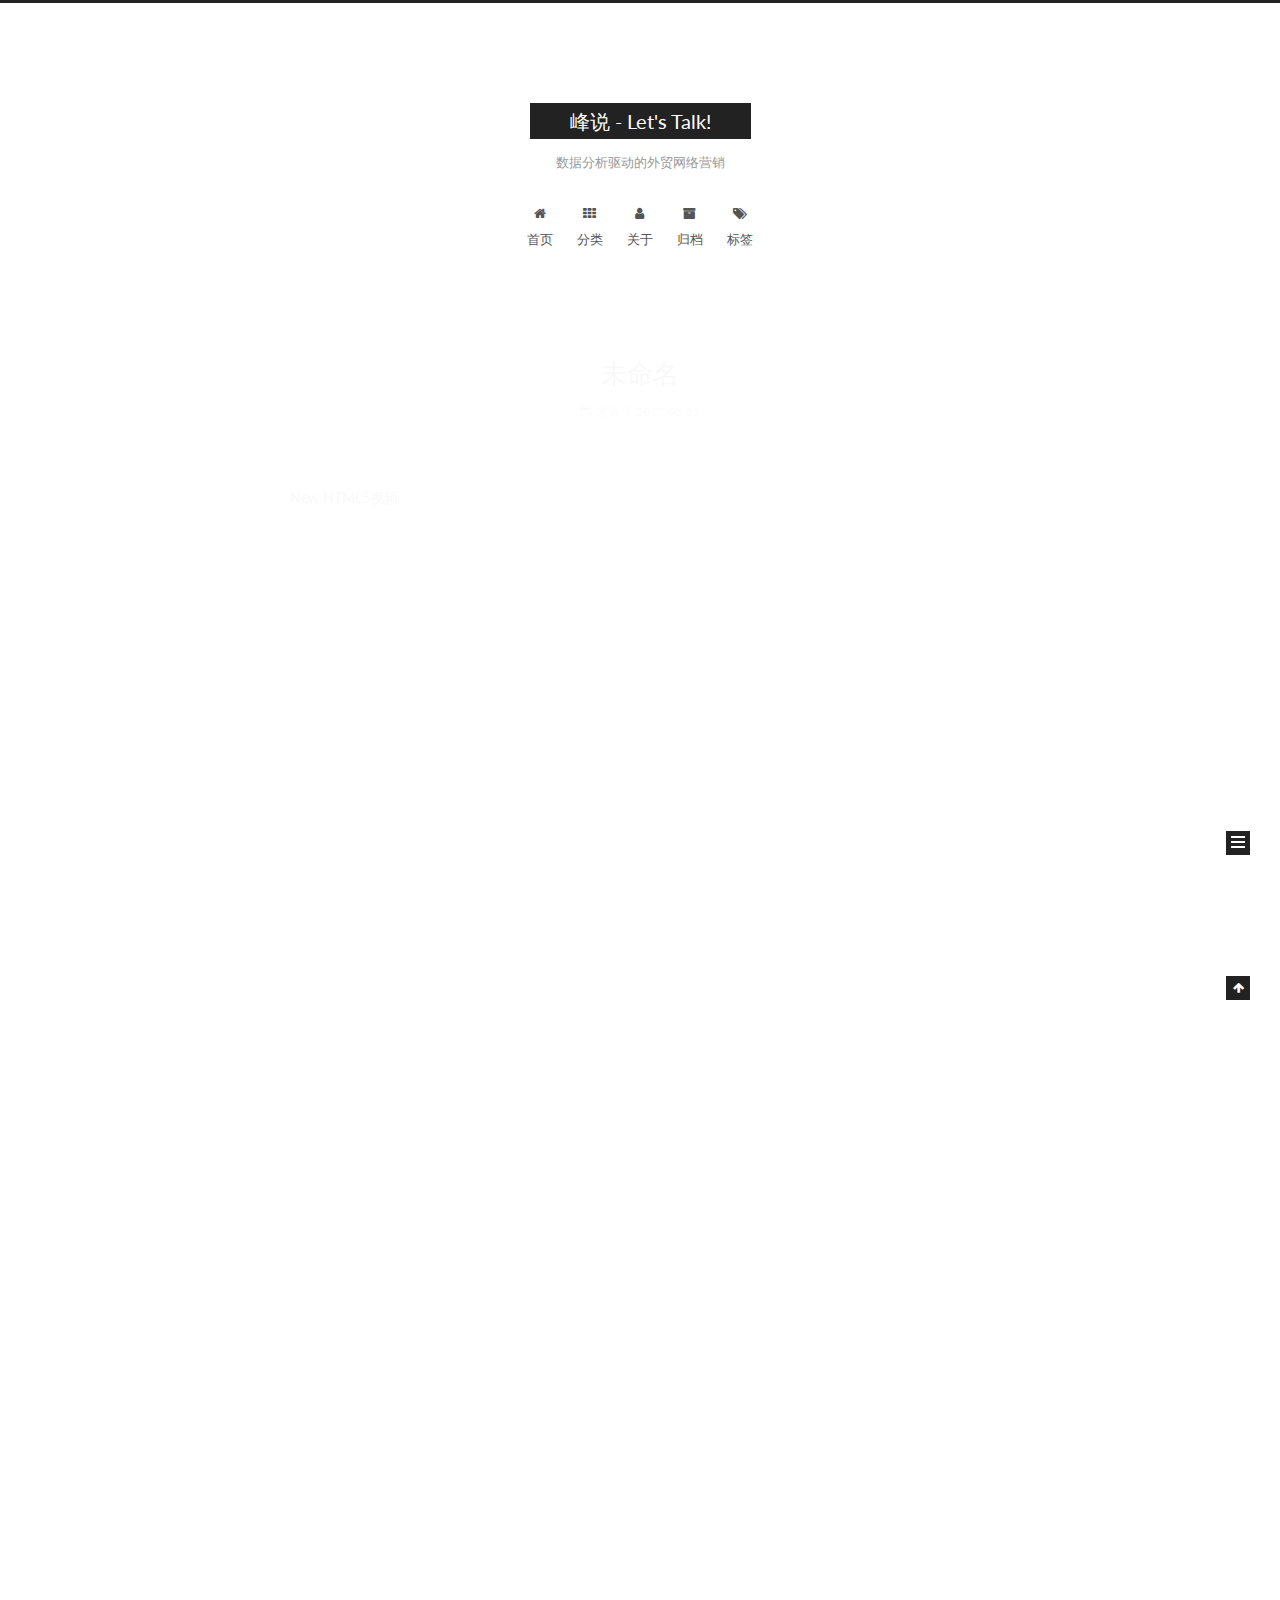
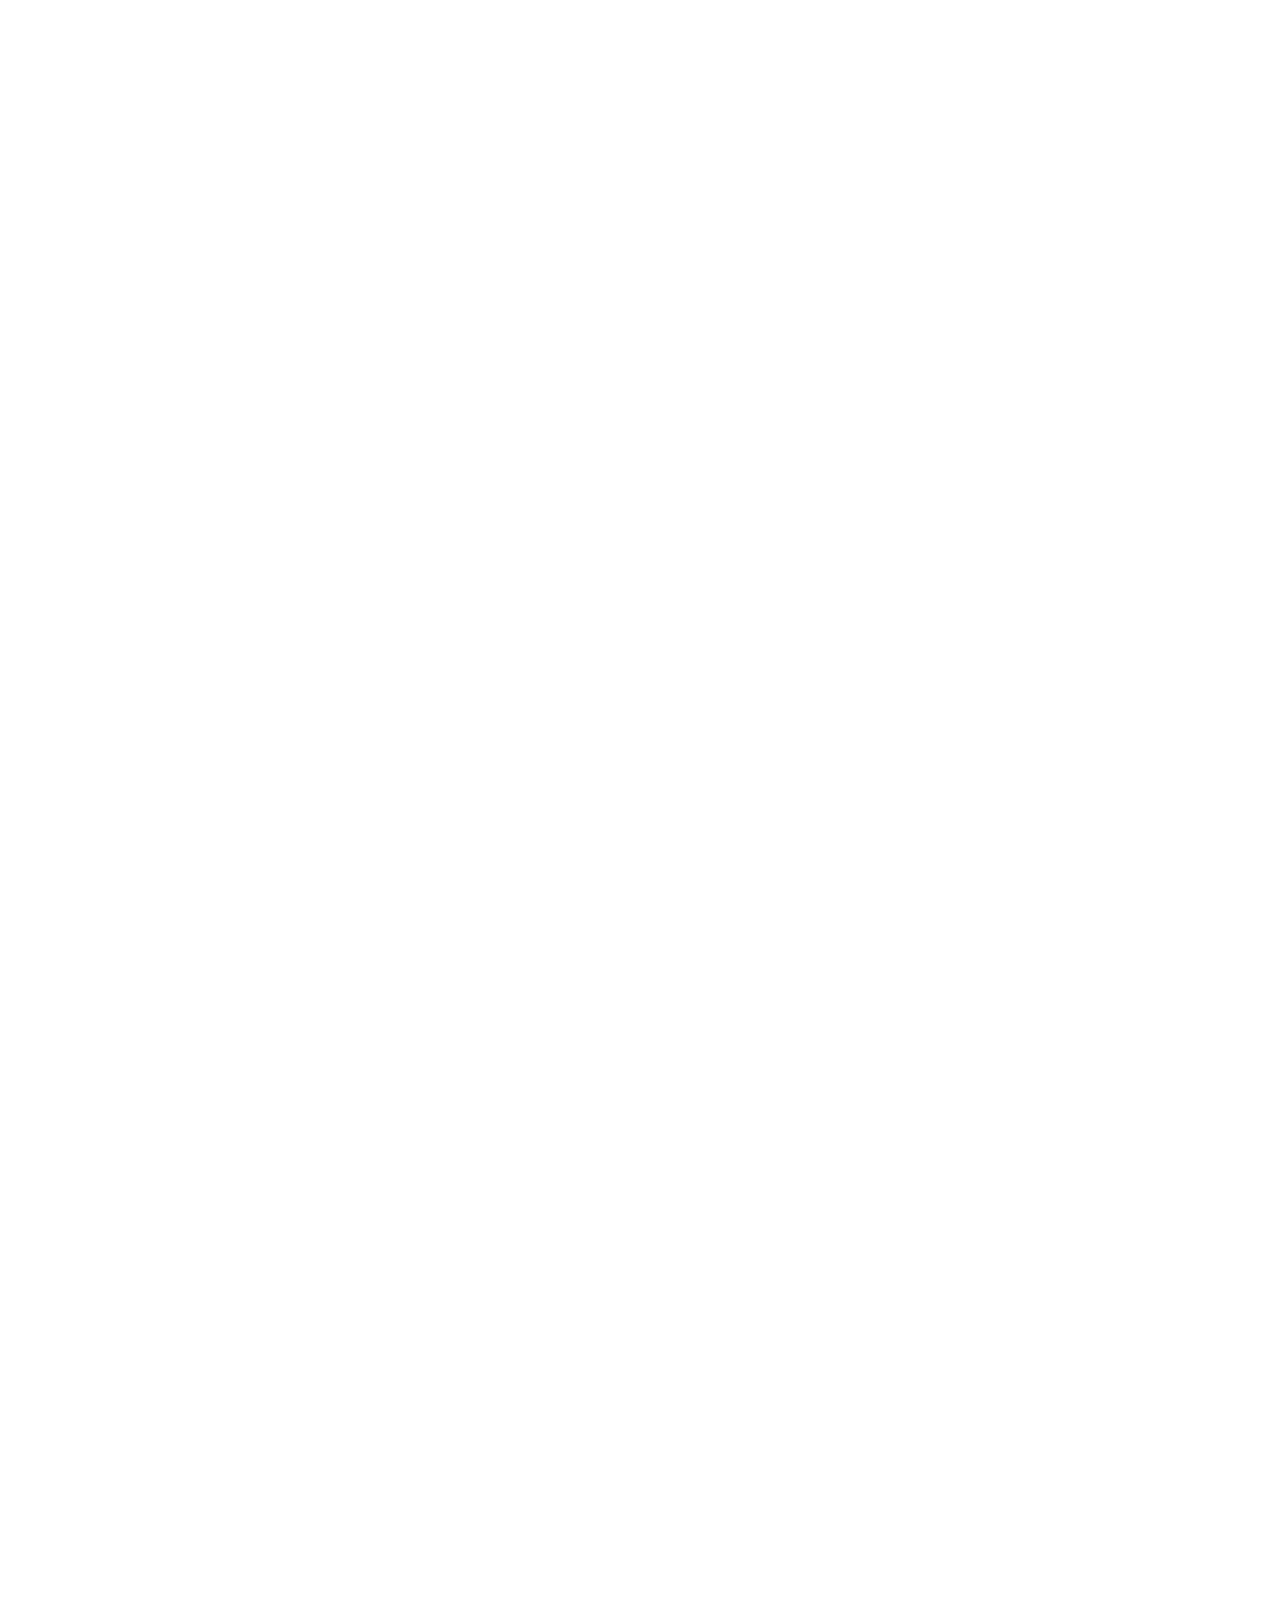
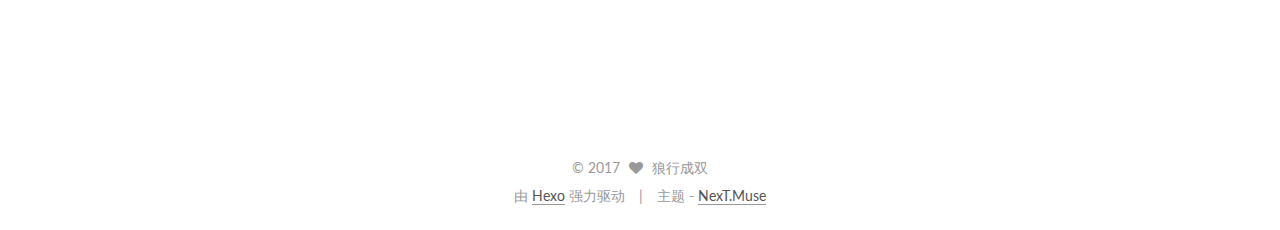
<file: index.html>
<!doctype html>



  


<html class="theme-next muse use-motion" lang="zh-Hans">
<head>
  <meta charset="UTF-8"/>
<meta http-equiv="X-UA-Compatible" content="IE=edge" />
<meta name="viewport" content="width=device-width, initial-scale=1, maximum-scale=1"/>






<meta http-equiv="Cache-Control" content="no-transform" />
<meta http-equiv="Cache-Control" content="no-siteapp" />















  
  
  <link href="/lib/fancybox/source/jquery.fancybox.css?v=2.1.5" rel="stylesheet" type="text/css" />




  
  
  
  

  
    
    
  

  

  

  

  

  
    
    
    <link href="//fonts.googleapis.com/css?family=Lato:300,300italic,400,400italic,700,700italic&subset=latin,latin-ext" rel="stylesheet" type="text/css">
  






<link href="/lib/font-awesome/css/font-awesome.min.css?v=4.6.2" rel="stylesheet" type="text/css" />

<link href="/css/main.css?v=5.1.1" rel="stylesheet" type="text/css" />


  <meta name="keywords" content="Hexo, NexT" />








  <link rel="shortcut icon" type="image/x-icon" href="/favicon.ico?v=5.1.1" />






<meta name="description" content="海关数据分析, 外贸网站建设, 分析代码布置, 付费广告投放, 搜索引擎优化">
<meta property="og:type" content="website">
<meta property="og:title" content="峰说 - Let&#39;s Talk!">
<meta property="og:url" content="http://yoursite.com/index.html">
<meta property="og:site_name" content="峰说 - Let&#39;s Talk!">
<meta property="og:description" content="海关数据分析, 外贸网站建设, 分析代码布置, 付费广告投放, 搜索引擎优化">
<meta name="twitter:card" content="summary">
<meta name="twitter:title" content="峰说 - Let&#39;s Talk!">
<meta name="twitter:description" content="海关数据分析, 外贸网站建设, 分析代码布置, 付费广告投放, 搜索引擎优化">



<script type="text/javascript" id="hexo.configurations">
  var NexT = window.NexT || {};
  var CONFIG = {
    root: '/',
    scheme: 'Muse',
    sidebar: {"position":"left","display":"post","offset":12,"offset_float":0,"b2t":false,"scrollpercent":false},
    fancybox: true,
    motion: true,
    duoshuo: {
      userId: '0',
      author: '博主'
    },
    algolia: {
      applicationID: '',
      apiKey: '',
      indexName: '',
      hits: {"per_page":10},
      labels: {"input_placeholder":"Search for Posts","hits_empty":"We didn't find any results for the search: ${query}","hits_stats":"${hits} results found in ${time} ms"}
    }
  };
</script>



  <link rel="canonical" href="http://yoursite.com/"/>





  <title>峰说 - Let's Talk!</title>
</head>

<body itemscope itemtype="http://schema.org/WebPage" lang="zh-Hans">

  















  
  
    
  

  <div class="container sidebar-position-left 
   page-home 
 ">
    <div class="headband"></div>

    <header id="header" class="header" itemscope itemtype="http://schema.org/WPHeader">
      <div class="header-inner"><div class="site-brand-wrapper">
  <div class="site-meta ">
    

    <div class="custom-logo-site-title">
      <a href="/"  class="brand" rel="start">
        <span class="logo-line-before"><i></i></span>
        <span class="site-title">峰说 - Let's Talk!</span>
        <span class="logo-line-after"><i></i></span>
      </a>
    </div>
      
        <p class="site-subtitle">数据分析驱动的外贸网络营销</p>
      
  </div>

  <div class="site-nav-toggle">
    <button>
      <span class="btn-bar"></span>
      <span class="btn-bar"></span>
      <span class="btn-bar"></span>
    </button>
  </div>
</div>

<nav class="site-nav">
  

  
    <ul id="menu" class="menu">
      
        
        <li class="menu-item menu-item-home">
          <a href="/" rel="section">
            
              <i class="menu-item-icon fa fa-fw fa-home"></i> <br />
            
            首页
          </a>
        </li>
      
        
        <li class="menu-item menu-item-categories">
          <a href="/categories" rel="section">
            
              <i class="menu-item-icon fa fa-fw fa-th"></i> <br />
            
            分类
          </a>
        </li>
      
        
        <li class="menu-item menu-item-about">
          <a href="/about" rel="section">
            
              <i class="menu-item-icon fa fa-fw fa-user"></i> <br />
            
            关于
          </a>
        </li>
      
        
        <li class="menu-item menu-item-archives">
          <a href="/archives" rel="section">
            
              <i class="menu-item-icon fa fa-fw fa-archive"></i> <br />
            
            归档
          </a>
        </li>
      
        
        <li class="menu-item menu-item-tags">
          <a href="/tags" rel="section">
            
              <i class="menu-item-icon fa fa-fw fa-tags"></i> <br />
            
            标签
          </a>
        </li>
      

      
    </ul>
  

  
</nav>



 </div>
    </header>

    <main id="main" class="main">
      <div class="main-inner">
        <div class="content-wrap">
          <div id="content" class="content">
            
  <section id="posts" class="posts-expand">
    
      

  

  
  
  

  <article class="post post-type-normal " itemscope itemtype="http://schema.org/Article">
    <link itemprop="mainEntityOfPage" href="http://yoursite.com/2017/05/21/New HTML5 Video/">

    <span hidden itemprop="author" itemscope itemtype="http://schema.org/Person">
      <meta itemprop="name" content="狼行成双">
      <meta itemprop="description" content="">
      <meta itemprop="image" content="/images/avatar.gif">
    </span>

    <span hidden itemprop="publisher" itemscope itemtype="http://schema.org/Organization">
      <meta itemprop="name" content="峰说 - Let's Talk!">
    </span>

    
      <header class="post-header">

        
        
          <h1 class="post-title" itemprop="name headline">
                
                <a class="post-title-link" href="/2017/05/21/New HTML5 Video/" itemprop="url">未命名</a></h1>
        

        <div class="post-meta">
          <span class="post-time">
            
              <span class="post-meta-item-icon">
                <i class="fa fa-calendar-o"></i>
              </span>
              
                <span class="post-meta-item-text">发表于</span>
              
              <time title="创建于" itemprop="dateCreated datePublished" datetime="2017-05-21T17:10:50+10:00">
                2017-05-21
              </time>
            

            

            
          </span>

          

          
            
          

          
          

          

          

          

        </div>
      </header>
    

    <div class="post-body" itemprop="articleBody">

      
      

      
        
          
            <p>New HTML5视频</p>
<p><style>.embed-container { position: relative; padding-bottom: 56.25%; height: 0; overflow: hidden; max-width: 100%; } .embed-container iframe, .embed-container object, .embed-container embed { position: absolute; top: 0; left: 0; width: 100%; height: 100%; }</style><div class="embed-container"><iframe height="498" width="510" src="http://player.youku.com/embed/XMjczMzQyMjg0MA==" frameborder="0" 'allowfullscreen'=""></iframe></div></p>

          
        
      
    </div>

    <div>
      
    </div>

    <div>
      
    </div>

    <div>
      
    </div>

    <footer class="post-footer">
      

      

      

      
      
        <div class="post-eof"></div>
      
    </footer>
  </article>


    
      

  

  
  
  

  <article class="post post-type-normal " itemscope itemtype="http://schema.org/Article">
    <link itemprop="mainEntityOfPage" href="http://yoursite.com/2017/05/21/new video/">

    <span hidden itemprop="author" itemscope itemtype="http://schema.org/Person">
      <meta itemprop="name" content="狼行成双">
      <meta itemprop="description" content="">
      <meta itemprop="image" content="/images/avatar.gif">
    </span>

    <span hidden itemprop="publisher" itemscope itemtype="http://schema.org/Organization">
      <meta itemprop="name" content="峰说 - Let's Talk!">
    </span>

    
      <header class="post-header">

        
        
          <h1 class="post-title" itemprop="name headline">
                
                <a class="post-title-link" href="/2017/05/21/new video/" itemprop="url">未命名</a></h1>
        

        <div class="post-meta">
          <span class="post-time">
            
              <span class="post-meta-item-icon">
                <i class="fa fa-calendar-o"></i>
              </span>
              
                <span class="post-meta-item-text">发表于</span>
              
              <time title="创建于" itemprop="dateCreated datePublished" datetime="2017-05-21T16:24:06+10:00">
                2017-05-21
              </time>
            

            

            
          </span>

          

          
            
          

          
          

          

          

          

        </div>
      </header>
    

    <div class="post-body" itemprop="articleBody">

      
      

      
        
          
            <h2 id="这个是标题"><a href="#这个是标题" class="headerlink" title="这个是标题"></a>这个是标题</h2><p>我是来练习插入视频的…..</p>
<p>我要是再修改呢?  你能怎么样呢</p>
<embed src="http://player.youku.com/player.php/sid/XNzQxMjU2ODI0/v.swf" allowfullscreen="true" quality="high" width="480" height="400" align="cente" allowscriptaccess="always" type="application/x-shockwave-flash">

          
        
      
    </div>

    <div>
      
    </div>

    <div>
      
    </div>

    <div>
      
    </div>

    <footer class="post-footer">
      

      

      

      
      
        <div class="post-eof"></div>
      
    </footer>
  </article>


    
      

  

  
  
  

  <article class="post post-type-normal " itemscope itemtype="http://schema.org/Article">
    <link itemprop="mainEntityOfPage" href="http://yoursite.com/2017/05/21/new-life-1 copy/">

    <span hidden itemprop="author" itemscope itemtype="http://schema.org/Person">
      <meta itemprop="name" content="狼行成双">
      <meta itemprop="description" content="">
      <meta itemprop="image" content="/images/avatar.gif">
    </span>

    <span hidden itemprop="publisher" itemscope itemtype="http://schema.org/Organization">
      <meta itemprop="name" content="峰说 - Let's Talk!">
    </span>

    
      <header class="post-header">

        
        
          <h1 class="post-title" itemprop="name headline">
                
                <a class="post-title-link" href="/2017/05/21/new-life-1 copy/" itemprop="url">new life 3333</a></h1>
        

        <div class="post-meta">
          <span class="post-time">
            
              <span class="post-meta-item-icon">
                <i class="fa fa-calendar-o"></i>
              </span>
              
                <span class="post-meta-item-text">发表于</span>
              
              <time title="创建于" itemprop="dateCreated datePublished" datetime="2017-05-21T14:53:16+10:00">
                2017-05-21
              </time>
            

            

            
          </span>

          

          
            
          

          
          

          

          

          

        </div>
      </header>
    

    <div class="post-body" itemprop="articleBody">

      
      

      
        
          
            
          
        
      
    </div>

    <div>
      
    </div>

    <div>
      
    </div>

    <div>
      
    </div>

    <footer class="post-footer">
      

      

      

      
      
        <div class="post-eof"></div>
      
    </footer>
  </article>


    
      

  

  
  
  

  <article class="post post-type-normal " itemscope itemtype="http://schema.org/Article">
    <link itemprop="mainEntityOfPage" href="http://yoursite.com/2017/05/21/new-life-1/">

    <span hidden itemprop="author" itemscope itemtype="http://schema.org/Person">
      <meta itemprop="name" content="狼行成双">
      <meta itemprop="description" content="">
      <meta itemprop="image" content="/images/avatar.gif">
    </span>

    <span hidden itemprop="publisher" itemscope itemtype="http://schema.org/Organization">
      <meta itemprop="name" content="峰说 - Let's Talk!">
    </span>

    
      <header class="post-header">

        
        
          <h1 class="post-title" itemprop="name headline">
                
                <a class="post-title-link" href="/2017/05/21/new-life-1/" itemprop="url">new life</a></h1>
        

        <div class="post-meta">
          <span class="post-time">
            
              <span class="post-meta-item-icon">
                <i class="fa fa-calendar-o"></i>
              </span>
              
                <span class="post-meta-item-text">发表于</span>
              
              <time title="创建于" itemprop="dateCreated datePublished" datetime="2017-05-21T14:53:16+10:00">
                2017-05-21
              </time>
            

            

            
          </span>

          

          
            
          

          
          

          

          

          

        </div>
      </header>
    

    <div class="post-body" itemprop="articleBody">

      
      

      
        
          
            
          
        
      
    </div>

    <div>
      
    </div>

    <div>
      
    </div>

    <div>
      
    </div>

    <footer class="post-footer">
      

      

      

      
      
        <div class="post-eof"></div>
      
    </footer>
  </article>


    
      

  

  
  
  

  <article class="post post-type-normal " itemscope itemtype="http://schema.org/Article">
    <link itemprop="mainEntityOfPage" href="http://yoursite.com/2017/05/21/hello-world/">

    <span hidden itemprop="author" itemscope itemtype="http://schema.org/Person">
      <meta itemprop="name" content="狼行成双">
      <meta itemprop="description" content="">
      <meta itemprop="image" content="/images/avatar.gif">
    </span>

    <span hidden itemprop="publisher" itemscope itemtype="http://schema.org/Organization">
      <meta itemprop="name" content="峰说 - Let's Talk!">
    </span>

    
      <header class="post-header">

        
        
          <h1 class="post-title" itemprop="name headline">
                
                <a class="post-title-link" href="/2017/05/21/hello-world/" itemprop="url">Hello World</a></h1>
        

        <div class="post-meta">
          <span class="post-time">
            
              <span class="post-meta-item-icon">
                <i class="fa fa-calendar-o"></i>
              </span>
              
                <span class="post-meta-item-text">发表于</span>
              
              <time title="创建于" itemprop="dateCreated datePublished" datetime="2017-05-21T14:35:33+10:00">
                2017-05-21
              </time>
            

            

            
          </span>

          

          
            
          

          
          

          

          

          

        </div>
      </header>
    

    <div class="post-body" itemprop="articleBody">

      
      

      
        
          
            <p>Welcome to <a href="https://hexo.io/" target="_blank" rel="external">Hexo</a>! This is your very first post. Check <a href="https://hexo.io/docs/" target="_blank" rel="external">documentation</a> for more info. If you get any problems when using Hexo, you can find the answer in <a href="https://hexo.io/docs/troubleshooting.html" target="_blank" rel="external">troubleshooting</a> or you can ask me on <a href="https://github.com/hexojs/hexo/issues" target="_blank" rel="external">GitHub</a>.</p>
<h2 id="Quick-Start"><a href="#Quick-Start" class="headerlink" title="Quick Start"></a>Quick Start</h2><h3 id="Create-a-new-post"><a href="#Create-a-new-post" class="headerlink" title="Create a new post"></a>Create a new post</h3><figure class="highlight bash"><table><tr><td class="gutter"><pre><div class="line">1</div></pre></td><td class="code"><pre><div class="line">$ hexo new <span class="string">"My New Post"</span></div></pre></td></tr></table></figure>
<p>More info: <a href="https://hexo.io/docs/writing.html" target="_blank" rel="external">Writing</a></p>
<h3 id="Run-server"><a href="#Run-server" class="headerlink" title="Run server"></a>Run server</h3><figure class="highlight bash"><table><tr><td class="gutter"><pre><div class="line">1</div></pre></td><td class="code"><pre><div class="line">$ hexo server</div></pre></td></tr></table></figure>
<p>More info: <a href="https://hexo.io/docs/server.html" target="_blank" rel="external">Server</a></p>
<h3 id="Generate-static-files"><a href="#Generate-static-files" class="headerlink" title="Generate static files"></a>Generate static files</h3><figure class="highlight bash"><table><tr><td class="gutter"><pre><div class="line">1</div></pre></td><td class="code"><pre><div class="line">$ hexo generate</div></pre></td></tr></table></figure>
<p>More info: <a href="https://hexo.io/docs/generating.html" target="_blank" rel="external">Generating</a></p>
<h3 id="Deploy-to-remote-sites"><a href="#Deploy-to-remote-sites" class="headerlink" title="Deploy to remote sites"></a>Deploy to remote sites</h3><figure class="highlight bash"><table><tr><td class="gutter"><pre><div class="line">1</div></pre></td><td class="code"><pre><div class="line">$ hexo deploy</div></pre></td></tr></table></figure>
<p>More info: <a href="https://hexo.io/docs/deployment.html" target="_blank" rel="external">Deployment</a></p>

          
        
      
    </div>

    <div>
      
    </div>

    <div>
      
    </div>

    <div>
      
    </div>

    <footer class="post-footer">
      

      

      

      
      
        <div class="post-eof"></div>
      
    </footer>
  </article>


    
  </section>

  


          </div>
          


          

        </div>
        
          
  
  <div class="sidebar-toggle">
    <div class="sidebar-toggle-line-wrap">
      <span class="sidebar-toggle-line sidebar-toggle-line-first"></span>
      <span class="sidebar-toggle-line sidebar-toggle-line-middle"></span>
      <span class="sidebar-toggle-line sidebar-toggle-line-last"></span>
    </div>
  </div>

  <aside id="sidebar" class="sidebar">
    <div class="sidebar-inner">

      

      

      <section class="site-overview sidebar-panel sidebar-panel-active">
        <div class="site-author motion-element" itemprop="author" itemscope itemtype="http://schema.org/Person">
          <img class="site-author-image" itemprop="image"
               src="/images/avatar.gif"
               alt="狼行成双" />
          <p class="site-author-name" itemprop="name">狼行成双</p>
           
              <p class="site-description motion-element" itemprop="description">海关数据分析, 外贸网站建设, 分析代码布置, 付费广告投放, 搜索引擎优化</p>
          
        </div>
        <nav class="site-state motion-element">

          
            <div class="site-state-item site-state-posts">
              <a href="/archives">
                <span class="site-state-item-count">5</span>
                <span class="site-state-item-name">日志</span>
              </a>
            </div>
          

          

          

        </nav>

        

        <div class="links-of-author motion-element">
          
        </div>

        
        

        
        

        


      </section>

      

      

    </div>
  </aside>


        
      </div>
    </main>

    <footer id="footer" class="footer">
      <div class="footer-inner">
        <div class="copyright" >
  
  &copy; 
  <span itemprop="copyrightYear">2017</span>
  <span class="with-love">
    <i class="fa fa-heart"></i>
  </span>
  <span class="author" itemprop="copyrightHolder">狼行成双</span>
</div>


<div class="powered-by">
  由 <a class="theme-link" href="https://hexo.io">Hexo</a> 强力驱动
</div>

<div class="theme-info">
  主题 -
  <a class="theme-link" href="https://github.com/iissnan/hexo-theme-next">
    NexT.Muse
  </a>
</div>


        

        
      </div>
    </footer>

    
      <div class="back-to-top">
        <i class="fa fa-arrow-up"></i>
        
      </div>
    

  </div>

  

<script type="text/javascript">
  if (Object.prototype.toString.call(window.Promise) !== '[object Function]') {
    window.Promise = null;
  }
</script>









  












  
  <script type="text/javascript" src="/lib/jquery/index.js?v=2.1.3"></script>

  
  <script type="text/javascript" src="/lib/fastclick/lib/fastclick.min.js?v=1.0.6"></script>

  
  <script type="text/javascript" src="/lib/jquery_lazyload/jquery.lazyload.js?v=1.9.7"></script>

  
  <script type="text/javascript" src="/lib/velocity/velocity.min.js?v=1.2.1"></script>

  
  <script type="text/javascript" src="/lib/velocity/velocity.ui.min.js?v=1.2.1"></script>

  
  <script type="text/javascript" src="/lib/fancybox/source/jquery.fancybox.pack.js?v=2.1.5"></script>


  


  <script type="text/javascript" src="/js/src/utils.js?v=5.1.1"></script>

  <script type="text/javascript" src="/js/src/motion.js?v=5.1.1"></script>



  
  

  

  


  <script type="text/javascript" src="/js/src/bootstrap.js?v=5.1.1"></script>



  


  




	





  





  





  






  





  

  

  

  

  

</body>
</html>
</file>
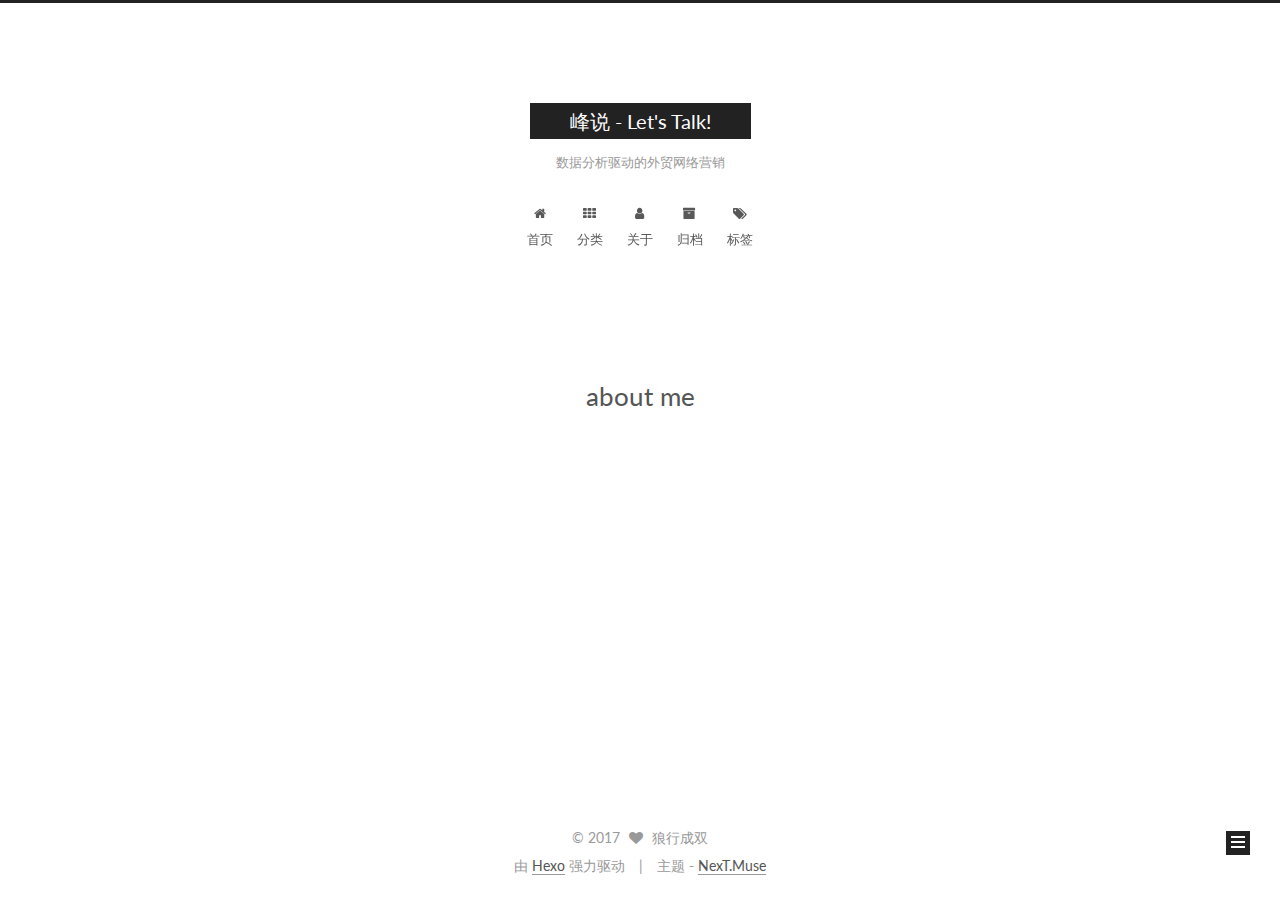
<file: about-me/index.html>
<!doctype html>



  


<html class="theme-next muse use-motion" lang="zh-Hans">
<head>
  <meta charset="UTF-8"/>
<meta http-equiv="X-UA-Compatible" content="IE=edge" />
<meta name="viewport" content="width=device-width, initial-scale=1, maximum-scale=1"/>






<meta http-equiv="Cache-Control" content="no-transform" />
<meta http-equiv="Cache-Control" content="no-siteapp" />















  
  
  <link href="/lib/fancybox/source/jquery.fancybox.css?v=2.1.5" rel="stylesheet" type="text/css" />




  
  
  
  

  
    
    
  

  

  

  

  

  
    
    
    <link href="//fonts.googleapis.com/css?family=Lato:300,300italic,400,400italic,700,700italic&subset=latin,latin-ext" rel="stylesheet" type="text/css">
  






<link href="/lib/font-awesome/css/font-awesome.min.css?v=4.6.2" rel="stylesheet" type="text/css" />

<link href="/css/main.css?v=5.1.1" rel="stylesheet" type="text/css" />


  <meta name="keywords" content="Hexo, NexT" />








  <link rel="shortcut icon" type="image/x-icon" href="/favicon.ico?v=5.1.1" />






<meta name="description" content="海关数据分析, 外贸网站建设, 分析代码布置, 付费广告投放, 搜索引擎优化">
<meta property="og:type" content="website">
<meta property="og:title" content="about me">
<meta property="og:url" content="http://yoursite.com/about-me/index.html">
<meta property="og:site_name" content="峰说 - Let&#39;s Talk!">
<meta property="og:description" content="海关数据分析, 外贸网站建设, 分析代码布置, 付费广告投放, 搜索引擎优化">
<meta property="og:updated_time" content="2017-05-21T04:54:58.000Z">
<meta name="twitter:card" content="summary">
<meta name="twitter:title" content="about me">
<meta name="twitter:description" content="海关数据分析, 外贸网站建设, 分析代码布置, 付费广告投放, 搜索引擎优化">



<script type="text/javascript" id="hexo.configurations">
  var NexT = window.NexT || {};
  var CONFIG = {
    root: '/',
    scheme: 'Muse',
    sidebar: {"position":"left","display":"post","offset":12,"offset_float":0,"b2t":false,"scrollpercent":false},
    fancybox: true,
    motion: true,
    duoshuo: {
      userId: '0',
      author: '博主'
    },
    algolia: {
      applicationID: '',
      apiKey: '',
      indexName: '',
      hits: {"per_page":10},
      labels: {"input_placeholder":"Search for Posts","hits_empty":"We didn't find any results for the search: ${query}","hits_stats":"${hits} results found in ${time} ms"}
    }
  };
</script>



  <link rel="canonical" href="http://yoursite.com/about-me/"/>





  <title>about me | 峰说 - Let's Talk!</title>
</head>

<body itemscope itemtype="http://schema.org/WebPage" lang="zh-Hans">

  















  
  
    
  

  <div class="container sidebar-position-left  ">
    <div class="headband"></div>

    <header id="header" class="header" itemscope itemtype="http://schema.org/WPHeader">
      <div class="header-inner"><div class="site-brand-wrapper">
  <div class="site-meta ">
    

    <div class="custom-logo-site-title">
      <a href="/"  class="brand" rel="start">
        <span class="logo-line-before"><i></i></span>
        <span class="site-title">峰说 - Let's Talk!</span>
        <span class="logo-line-after"><i></i></span>
      </a>
    </div>
      
        <p class="site-subtitle">数据分析驱动的外贸网络营销</p>
      
  </div>

  <div class="site-nav-toggle">
    <button>
      <span class="btn-bar"></span>
      <span class="btn-bar"></span>
      <span class="btn-bar"></span>
    </button>
  </div>
</div>

<nav class="site-nav">
  

  
    <ul id="menu" class="menu">
      
        
        <li class="menu-item menu-item-home">
          <a href="/" rel="section">
            
              <i class="menu-item-icon fa fa-fw fa-home"></i> <br />
            
            首页
          </a>
        </li>
      
        
        <li class="menu-item menu-item-categories">
          <a href="/categories" rel="section">
            
              <i class="menu-item-icon fa fa-fw fa-th"></i> <br />
            
            分类
          </a>
        </li>
      
        
        <li class="menu-item menu-item-about">
          <a href="/about" rel="section">
            
              <i class="menu-item-icon fa fa-fw fa-user"></i> <br />
            
            关于
          </a>
        </li>
      
        
        <li class="menu-item menu-item-archives">
          <a href="/archives" rel="section">
            
              <i class="menu-item-icon fa fa-fw fa-archive"></i> <br />
            
            归档
          </a>
        </li>
      
        
        <li class="menu-item menu-item-tags">
          <a href="/tags" rel="section">
            
              <i class="menu-item-icon fa fa-fw fa-tags"></i> <br />
            
            标签
          </a>
        </li>
      

      
    </ul>
  

  
</nav>



 </div>
    </header>

    <main id="main" class="main">
      <div class="main-inner">
        <div class="content-wrap">
          <div id="content" class="content">
            

  <div id="posts" class="posts-expand">
  <header class="post-header">

	<h1 class="post-title" itemprop="name headline">about me</h1>



</header>

    
    
      
    
  </div>


          </div>
          


          
  <div class="comments" id="comments">
    
  </div>


        </div>
        
          
  
  <div class="sidebar-toggle">
    <div class="sidebar-toggle-line-wrap">
      <span class="sidebar-toggle-line sidebar-toggle-line-first"></span>
      <span class="sidebar-toggle-line sidebar-toggle-line-middle"></span>
      <span class="sidebar-toggle-line sidebar-toggle-line-last"></span>
    </div>
  </div>

  <aside id="sidebar" class="sidebar">
    <div class="sidebar-inner">

      

      

      <section class="site-overview sidebar-panel sidebar-panel-active">
        <div class="site-author motion-element" itemprop="author" itemscope itemtype="http://schema.org/Person">
          <img class="site-author-image" itemprop="image"
               src="/images/avatar.gif"
               alt="狼行成双" />
          <p class="site-author-name" itemprop="name">狼行成双</p>
           
              <p class="site-description motion-element" itemprop="description">海关数据分析, 外贸网站建设, 分析代码布置, 付费广告投放, 搜索引擎优化</p>
          
        </div>
        <nav class="site-state motion-element">

          
            <div class="site-state-item site-state-posts">
              <a href="/archives">
                <span class="site-state-item-count">5</span>
                <span class="site-state-item-name">日志</span>
              </a>
            </div>
          

          

          

        </nav>

        

        <div class="links-of-author motion-element">
          
        </div>

        
        

        
        

        


      </section>

      

      

    </div>
  </aside>


        
      </div>
    </main>

    <footer id="footer" class="footer">
      <div class="footer-inner">
        <div class="copyright" >
  
  &copy; 
  <span itemprop="copyrightYear">2017</span>
  <span class="with-love">
    <i class="fa fa-heart"></i>
  </span>
  <span class="author" itemprop="copyrightHolder">狼行成双</span>
</div>


<div class="powered-by">
  由 <a class="theme-link" href="https://hexo.io">Hexo</a> 强力驱动
</div>

<div class="theme-info">
  主题 -
  <a class="theme-link" href="https://github.com/iissnan/hexo-theme-next">
    NexT.Muse
  </a>
</div>


        

        
      </div>
    </footer>

    
      <div class="back-to-top">
        <i class="fa fa-arrow-up"></i>
        
      </div>
    

  </div>

  

<script type="text/javascript">
  if (Object.prototype.toString.call(window.Promise) !== '[object Function]') {
    window.Promise = null;
  }
</script>









  












  
  <script type="text/javascript" src="/lib/jquery/index.js?v=2.1.3"></script>

  
  <script type="text/javascript" src="/lib/fastclick/lib/fastclick.min.js?v=1.0.6"></script>

  
  <script type="text/javascript" src="/lib/jquery_lazyload/jquery.lazyload.js?v=1.9.7"></script>

  
  <script type="text/javascript" src="/lib/velocity/velocity.min.js?v=1.2.1"></script>

  
  <script type="text/javascript" src="/lib/velocity/velocity.ui.min.js?v=1.2.1"></script>

  
  <script type="text/javascript" src="/lib/fancybox/source/jquery.fancybox.pack.js?v=2.1.5"></script>


  


  <script type="text/javascript" src="/js/src/utils.js?v=5.1.1"></script>

  <script type="text/javascript" src="/js/src/motion.js?v=5.1.1"></script>



  
  

  

  


  <script type="text/javascript" src="/js/src/bootstrap.js?v=5.1.1"></script>



  


  




	





  





  





  






  





  

  

  

  

  

</body>
</html>
</file>
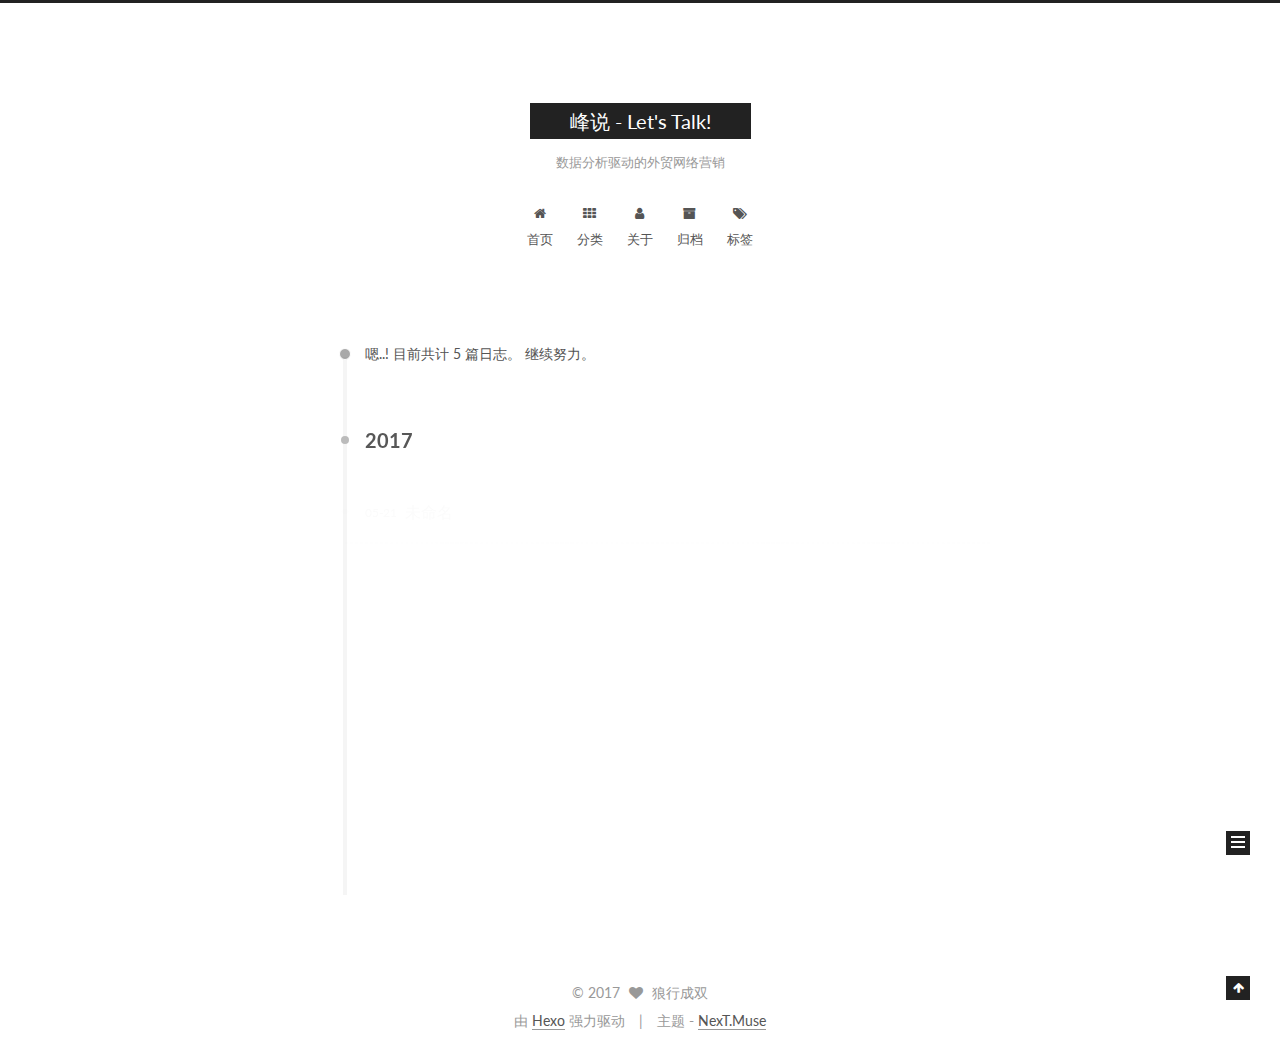
<file: archives/index.html>
<!doctype html>



  


<html class="theme-next muse use-motion" lang="zh-Hans">
<head>
  <meta charset="UTF-8"/>
<meta http-equiv="X-UA-Compatible" content="IE=edge" />
<meta name="viewport" content="width=device-width, initial-scale=1, maximum-scale=1"/>






<meta http-equiv="Cache-Control" content="no-transform" />
<meta http-equiv="Cache-Control" content="no-siteapp" />















  
  
  <link href="/lib/fancybox/source/jquery.fancybox.css?v=2.1.5" rel="stylesheet" type="text/css" />




  
  
  
  

  
    
    
  

  

  

  

  

  
    
    
    <link href="//fonts.googleapis.com/css?family=Lato:300,300italic,400,400italic,700,700italic&subset=latin,latin-ext" rel="stylesheet" type="text/css">
  






<link href="/lib/font-awesome/css/font-awesome.min.css?v=4.6.2" rel="stylesheet" type="text/css" />

<link href="/css/main.css?v=5.1.1" rel="stylesheet" type="text/css" />


  <meta name="keywords" content="Hexo, NexT" />








  <link rel="shortcut icon" type="image/x-icon" href="/favicon.ico?v=5.1.1" />






<meta name="description" content="海关数据分析, 外贸网站建设, 分析代码布置, 付费广告投放, 搜索引擎优化">
<meta property="og:type" content="website">
<meta property="og:title" content="峰说 - Let&#39;s Talk!">
<meta property="og:url" content="http://yoursite.com/archives/index.html">
<meta property="og:site_name" content="峰说 - Let&#39;s Talk!">
<meta property="og:description" content="海关数据分析, 外贸网站建设, 分析代码布置, 付费广告投放, 搜索引擎优化">
<meta name="twitter:card" content="summary">
<meta name="twitter:title" content="峰说 - Let&#39;s Talk!">
<meta name="twitter:description" content="海关数据分析, 外贸网站建设, 分析代码布置, 付费广告投放, 搜索引擎优化">



<script type="text/javascript" id="hexo.configurations">
  var NexT = window.NexT || {};
  var CONFIG = {
    root: '/',
    scheme: 'Muse',
    sidebar: {"position":"left","display":"post","offset":12,"offset_float":0,"b2t":false,"scrollpercent":false},
    fancybox: true,
    motion: true,
    duoshuo: {
      userId: '0',
      author: '博主'
    },
    algolia: {
      applicationID: '',
      apiKey: '',
      indexName: '',
      hits: {"per_page":10},
      labels: {"input_placeholder":"Search for Posts","hits_empty":"We didn't find any results for the search: ${query}","hits_stats":"${hits} results found in ${time} ms"}
    }
  };
</script>



  <link rel="canonical" href="http://yoursite.com/archives/"/>





  <title>归档 | 峰说 - Let's Talk!</title>
</head>

<body itemscope itemtype="http://schema.org/WebPage" lang="zh-Hans">

  















  
  
    
  

  <div class="container sidebar-position-left  page-archive  ">
    <div class="headband"></div>

    <header id="header" class="header" itemscope itemtype="http://schema.org/WPHeader">
      <div class="header-inner"><div class="site-brand-wrapper">
  <div class="site-meta ">
    

    <div class="custom-logo-site-title">
      <a href="/"  class="brand" rel="start">
        <span class="logo-line-before"><i></i></span>
        <span class="site-title">峰说 - Let's Talk!</span>
        <span class="logo-line-after"><i></i></span>
      </a>
    </div>
      
        <p class="site-subtitle">数据分析驱动的外贸网络营销</p>
      
  </div>

  <div class="site-nav-toggle">
    <button>
      <span class="btn-bar"></span>
      <span class="btn-bar"></span>
      <span class="btn-bar"></span>
    </button>
  </div>
</div>

<nav class="site-nav">
  

  
    <ul id="menu" class="menu">
      
        
        <li class="menu-item menu-item-home">
          <a href="/" rel="section">
            
              <i class="menu-item-icon fa fa-fw fa-home"></i> <br />
            
            首页
          </a>
        </li>
      
        
        <li class="menu-item menu-item-categories">
          <a href="/categories" rel="section">
            
              <i class="menu-item-icon fa fa-fw fa-th"></i> <br />
            
            分类
          </a>
        </li>
      
        
        <li class="menu-item menu-item-about">
          <a href="/about" rel="section">
            
              <i class="menu-item-icon fa fa-fw fa-user"></i> <br />
            
            关于
          </a>
        </li>
      
        
        <li class="menu-item menu-item-archives">
          <a href="/archives" rel="section">
            
              <i class="menu-item-icon fa fa-fw fa-archive"></i> <br />
            
            归档
          </a>
        </li>
      
        
        <li class="menu-item menu-item-tags">
          <a href="/tags" rel="section">
            
              <i class="menu-item-icon fa fa-fw fa-tags"></i> <br />
            
            标签
          </a>
        </li>
      

      
    </ul>
  

  
</nav>



 </div>
    </header>

    <main id="main" class="main">
      <div class="main-inner">
        <div class="content-wrap">
          <div id="content" class="content">
            

  <section id="posts" class="posts-collapse">
    <span class="archive-move-on"></span>

    <span class="archive-page-counter">
      
      
      
        
      
      嗯..! 目前共计 5 篇日志。 继续努力。
    </span>

    

      
      
      

      
        
        <div class="collection-title">
          <h2 class="archive-year motion-element" id="archive-year-2017">2017</h2>
        </div>
      
      

      

  <article class="post post-type-normal" itemscope itemtype="http://schema.org/Article">
    <header class="post-header">

      <h2 class="post-title">
        
            <a class="post-title-link" href="/2017/05/21/New HTML5 Video/" itemprop="url">
              
                <span itemprop="name">未命名</span>
              
            </a>
        
      </h2>

      <div class="post-meta">
        <time class="post-time" itemprop="dateCreated"
              datetime="2017-05-21T17:10:50+10:00"
              content="2017-05-21" >
          05-21
        </time>
      </div>

    </header>
  </article>



    

      
      
      

      
      

      

  <article class="post post-type-normal" itemscope itemtype="http://schema.org/Article">
    <header class="post-header">

      <h2 class="post-title">
        
            <a class="post-title-link" href="/2017/05/21/new video/" itemprop="url">
              
                <span itemprop="name">未命名</span>
              
            </a>
        
      </h2>

      <div class="post-meta">
        <time class="post-time" itemprop="dateCreated"
              datetime="2017-05-21T16:24:06+10:00"
              content="2017-05-21" >
          05-21
        </time>
      </div>

    </header>
  </article>



    

      
      
      

      
      

      

  <article class="post post-type-normal" itemscope itemtype="http://schema.org/Article">
    <header class="post-header">

      <h2 class="post-title">
        
            <a class="post-title-link" href="/2017/05/21/new-life-1 copy/" itemprop="url">
              
                <span itemprop="name">new life 3333</span>
              
            </a>
        
      </h2>

      <div class="post-meta">
        <time class="post-time" itemprop="dateCreated"
              datetime="2017-05-21T14:53:16+10:00"
              content="2017-05-21" >
          05-21
        </time>
      </div>

    </header>
  </article>



    

      
      
      

      
      

      

  <article class="post post-type-normal" itemscope itemtype="http://schema.org/Article">
    <header class="post-header">

      <h2 class="post-title">
        
            <a class="post-title-link" href="/2017/05/21/new-life-1/" itemprop="url">
              
                <span itemprop="name">new life</span>
              
            </a>
        
      </h2>

      <div class="post-meta">
        <time class="post-time" itemprop="dateCreated"
              datetime="2017-05-21T14:53:16+10:00"
              content="2017-05-21" >
          05-21
        </time>
      </div>

    </header>
  </article>



    

      
      
      

      
      

      

  <article class="post post-type-normal" itemscope itemtype="http://schema.org/Article">
    <header class="post-header">

      <h2 class="post-title">
        
            <a class="post-title-link" href="/2017/05/21/hello-world/" itemprop="url">
              
                <span itemprop="name">Hello World</span>
              
            </a>
        
      </h2>

      <div class="post-meta">
        <time class="post-time" itemprop="dateCreated"
              datetime="2017-05-21T14:35:33+10:00"
              content="2017-05-21" >
          05-21
        </time>
      </div>

    </header>
  </article>



    

  </section>

  



          </div>
          


          

        </div>
        
          
  
  <div class="sidebar-toggle">
    <div class="sidebar-toggle-line-wrap">
      <span class="sidebar-toggle-line sidebar-toggle-line-first"></span>
      <span class="sidebar-toggle-line sidebar-toggle-line-middle"></span>
      <span class="sidebar-toggle-line sidebar-toggle-line-last"></span>
    </div>
  </div>

  <aside id="sidebar" class="sidebar">
    <div class="sidebar-inner">

      

      

      <section class="site-overview sidebar-panel sidebar-panel-active">
        <div class="site-author motion-element" itemprop="author" itemscope itemtype="http://schema.org/Person">
          <img class="site-author-image" itemprop="image"
               src="/images/avatar.gif"
               alt="狼行成双" />
          <p class="site-author-name" itemprop="name">狼行成双</p>
           
              <p class="site-description motion-element" itemprop="description">海关数据分析, 外贸网站建设, 分析代码布置, 付费广告投放, 搜索引擎优化</p>
          
        </div>
        <nav class="site-state motion-element">

          
            <div class="site-state-item site-state-posts">
              <a href="/archives">
                <span class="site-state-item-count">5</span>
                <span class="site-state-item-name">日志</span>
              </a>
            </div>
          

          

          

        </nav>

        

        <div class="links-of-author motion-element">
          
        </div>

        
        

        
        

        


      </section>

      

      

    </div>
  </aside>


        
      </div>
    </main>

    <footer id="footer" class="footer">
      <div class="footer-inner">
        <div class="copyright" >
  
  &copy; 
  <span itemprop="copyrightYear">2017</span>
  <span class="with-love">
    <i class="fa fa-heart"></i>
  </span>
  <span class="author" itemprop="copyrightHolder">狼行成双</span>
</div>


<div class="powered-by">
  由 <a class="theme-link" href="https://hexo.io">Hexo</a> 强力驱动
</div>

<div class="theme-info">
  主题 -
  <a class="theme-link" href="https://github.com/iissnan/hexo-theme-next">
    NexT.Muse
  </a>
</div>


        

        
      </div>
    </footer>

    
      <div class="back-to-top">
        <i class="fa fa-arrow-up"></i>
        
      </div>
    

  </div>

  

<script type="text/javascript">
  if (Object.prototype.toString.call(window.Promise) !== '[object Function]') {
    window.Promise = null;
  }
</script>









  












  
  <script type="text/javascript" src="/lib/jquery/index.js?v=2.1.3"></script>

  
  <script type="text/javascript" src="/lib/fastclick/lib/fastclick.min.js?v=1.0.6"></script>

  
  <script type="text/javascript" src="/lib/jquery_lazyload/jquery.lazyload.js?v=1.9.7"></script>

  
  <script type="text/javascript" src="/lib/velocity/velocity.min.js?v=1.2.1"></script>

  
  <script type="text/javascript" src="/lib/velocity/velocity.ui.min.js?v=1.2.1"></script>

  
  <script type="text/javascript" src="/lib/fancybox/source/jquery.fancybox.pack.js?v=2.1.5"></script>


  


  <script type="text/javascript" src="/js/src/utils.js?v=5.1.1"></script>

  <script type="text/javascript" src="/js/src/motion.js?v=5.1.1"></script>



  
  

  
  
    <script type="text/javascript" id="motion.page.archive">
      $('.archive-year').velocity('transition.slideLeftIn');
    </script>
  


  


  <script type="text/javascript" src="/js/src/bootstrap.js?v=5.1.1"></script>



  


  




	





  





  





  






  





  

  

  

  

  

</body>
</html>
</file>
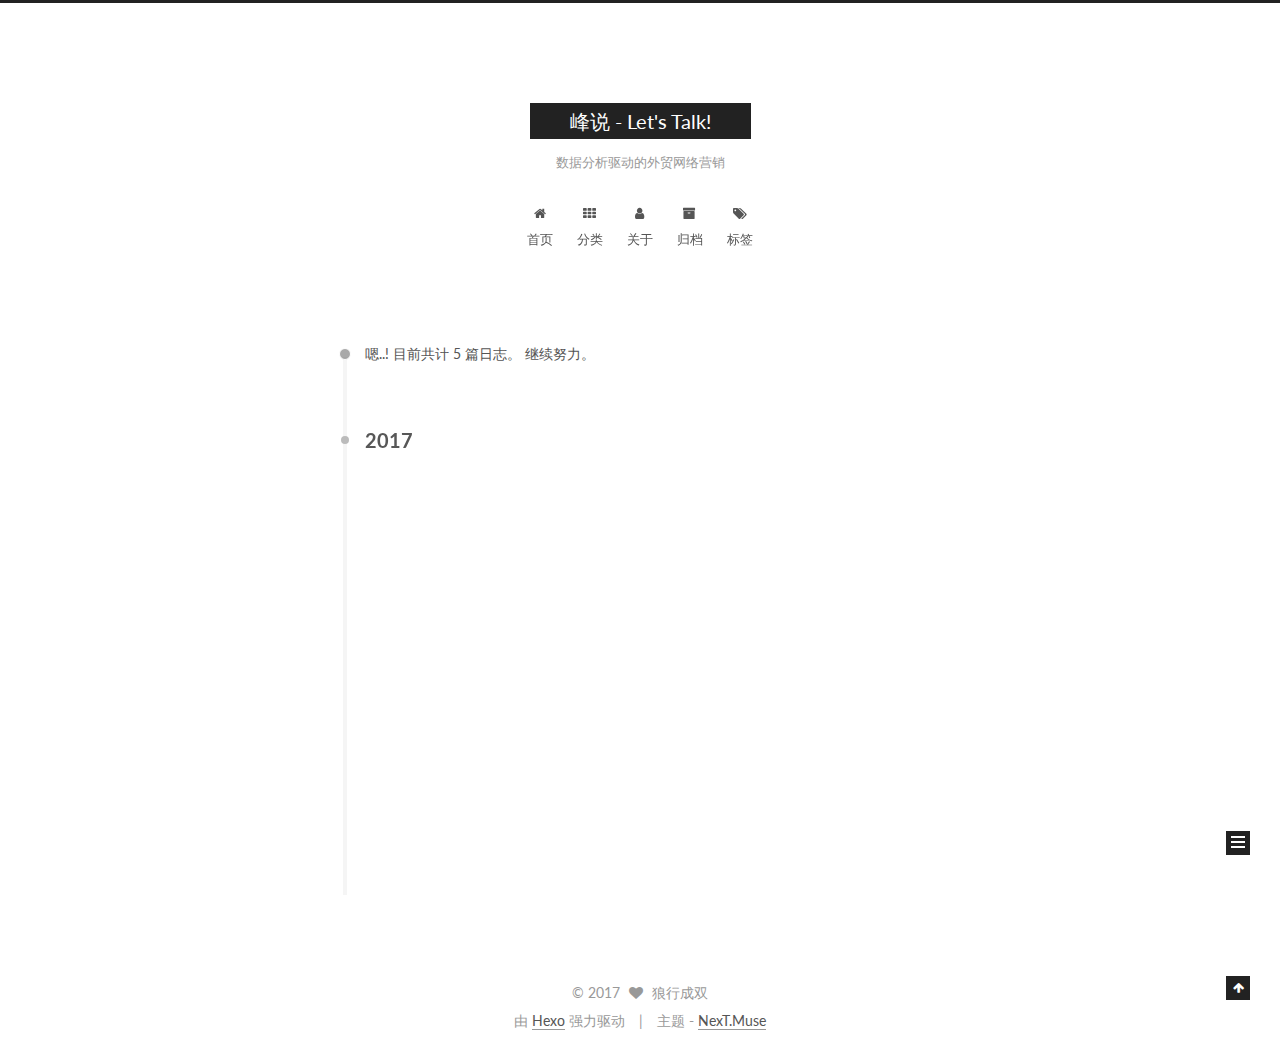
<file: archives/2017/index.html>
<!doctype html>



  


<html class="theme-next muse use-motion" lang="zh-Hans">
<head>
  <meta charset="UTF-8"/>
<meta http-equiv="X-UA-Compatible" content="IE=edge" />
<meta name="viewport" content="width=device-width, initial-scale=1, maximum-scale=1"/>






<meta http-equiv="Cache-Control" content="no-transform" />
<meta http-equiv="Cache-Control" content="no-siteapp" />















  
  
  <link href="/lib/fancybox/source/jquery.fancybox.css?v=2.1.5" rel="stylesheet" type="text/css" />




  
  
  
  

  
    
    
  

  

  

  

  

  
    
    
    <link href="//fonts.googleapis.com/css?family=Lato:300,300italic,400,400italic,700,700italic&subset=latin,latin-ext" rel="stylesheet" type="text/css">
  






<link href="/lib/font-awesome/css/font-awesome.min.css?v=4.6.2" rel="stylesheet" type="text/css" />

<link href="/css/main.css?v=5.1.1" rel="stylesheet" type="text/css" />


  <meta name="keywords" content="Hexo, NexT" />








  <link rel="shortcut icon" type="image/x-icon" href="/favicon.ico?v=5.1.1" />






<meta name="description" content="海关数据分析, 外贸网站建设, 分析代码布置, 付费广告投放, 搜索引擎优化">
<meta property="og:type" content="website">
<meta property="og:title" content="峰说 - Let&#39;s Talk!">
<meta property="og:url" content="http://yoursite.com/archives/2017/index.html">
<meta property="og:site_name" content="峰说 - Let&#39;s Talk!">
<meta property="og:description" content="海关数据分析, 外贸网站建设, 分析代码布置, 付费广告投放, 搜索引擎优化">
<meta name="twitter:card" content="summary">
<meta name="twitter:title" content="峰说 - Let&#39;s Talk!">
<meta name="twitter:description" content="海关数据分析, 外贸网站建设, 分析代码布置, 付费广告投放, 搜索引擎优化">



<script type="text/javascript" id="hexo.configurations">
  var NexT = window.NexT || {};
  var CONFIG = {
    root: '/',
    scheme: 'Muse',
    sidebar: {"position":"left","display":"post","offset":12,"offset_float":0,"b2t":false,"scrollpercent":false},
    fancybox: true,
    motion: true,
    duoshuo: {
      userId: '0',
      author: '博主'
    },
    algolia: {
      applicationID: '',
      apiKey: '',
      indexName: '',
      hits: {"per_page":10},
      labels: {"input_placeholder":"Search for Posts","hits_empty":"We didn't find any results for the search: ${query}","hits_stats":"${hits} results found in ${time} ms"}
    }
  };
</script>



  <link rel="canonical" href="http://yoursite.com/archives/2017/"/>





  <title>归档 | 峰说 - Let's Talk!</title>
</head>

<body itemscope itemtype="http://schema.org/WebPage" lang="zh-Hans">

  















  
  
    
  

  <div class="container sidebar-position-left  page-archive  ">
    <div class="headband"></div>

    <header id="header" class="header" itemscope itemtype="http://schema.org/WPHeader">
      <div class="header-inner"><div class="site-brand-wrapper">
  <div class="site-meta ">
    

    <div class="custom-logo-site-title">
      <a href="/"  class="brand" rel="start">
        <span class="logo-line-before"><i></i></span>
        <span class="site-title">峰说 - Let's Talk!</span>
        <span class="logo-line-after"><i></i></span>
      </a>
    </div>
      
        <p class="site-subtitle">数据分析驱动的外贸网络营销</p>
      
  </div>

  <div class="site-nav-toggle">
    <button>
      <span class="btn-bar"></span>
      <span class="btn-bar"></span>
      <span class="btn-bar"></span>
    </button>
  </div>
</div>

<nav class="site-nav">
  

  
    <ul id="menu" class="menu">
      
        
        <li class="menu-item menu-item-home">
          <a href="/" rel="section">
            
              <i class="menu-item-icon fa fa-fw fa-home"></i> <br />
            
            首页
          </a>
        </li>
      
        
        <li class="menu-item menu-item-categories">
          <a href="/categories" rel="section">
            
              <i class="menu-item-icon fa fa-fw fa-th"></i> <br />
            
            分类
          </a>
        </li>
      
        
        <li class="menu-item menu-item-about">
          <a href="/about" rel="section">
            
              <i class="menu-item-icon fa fa-fw fa-user"></i> <br />
            
            关于
          </a>
        </li>
      
        
        <li class="menu-item menu-item-archives">
          <a href="/archives" rel="section">
            
              <i class="menu-item-icon fa fa-fw fa-archive"></i> <br />
            
            归档
          </a>
        </li>
      
        
        <li class="menu-item menu-item-tags">
          <a href="/tags" rel="section">
            
              <i class="menu-item-icon fa fa-fw fa-tags"></i> <br />
            
            标签
          </a>
        </li>
      

      
    </ul>
  

  
</nav>



 </div>
    </header>

    <main id="main" class="main">
      <div class="main-inner">
        <div class="content-wrap">
          <div id="content" class="content">
            

  <section id="posts" class="posts-collapse">
    <span class="archive-move-on"></span>

    <span class="archive-page-counter">
      
      
      
        
      
      嗯..! 目前共计 5 篇日志。 继续努力。
    </span>

    

      
      
      

      
        
        <div class="collection-title">
          <h2 class="archive-year motion-element" id="archive-year-2017">2017</h2>
        </div>
      
      

      

  <article class="post post-type-normal" itemscope itemtype="http://schema.org/Article">
    <header class="post-header">

      <h2 class="post-title">
        
            <a class="post-title-link" href="/2017/05/21/New HTML5 Video/" itemprop="url">
              
                <span itemprop="name">未命名</span>
              
            </a>
        
      </h2>

      <div class="post-meta">
        <time class="post-time" itemprop="dateCreated"
              datetime="2017-05-21T17:10:50+10:00"
              content="2017-05-21" >
          05-21
        </time>
      </div>

    </header>
  </article>



    

      
      
      

      
      

      

  <article class="post post-type-normal" itemscope itemtype="http://schema.org/Article">
    <header class="post-header">

      <h2 class="post-title">
        
            <a class="post-title-link" href="/2017/05/21/new video/" itemprop="url">
              
                <span itemprop="name">未命名</span>
              
            </a>
        
      </h2>

      <div class="post-meta">
        <time class="post-time" itemprop="dateCreated"
              datetime="2017-05-21T16:24:06+10:00"
              content="2017-05-21" >
          05-21
        </time>
      </div>

    </header>
  </article>



    

      
      
      

      
      

      

  <article class="post post-type-normal" itemscope itemtype="http://schema.org/Article">
    <header class="post-header">

      <h2 class="post-title">
        
            <a class="post-title-link" href="/2017/05/21/new-life-1 copy/" itemprop="url">
              
                <span itemprop="name">new life 3333</span>
              
            </a>
        
      </h2>

      <div class="post-meta">
        <time class="post-time" itemprop="dateCreated"
              datetime="2017-05-21T14:53:16+10:00"
              content="2017-05-21" >
          05-21
        </time>
      </div>

    </header>
  </article>



    

      
      
      

      
      

      

  <article class="post post-type-normal" itemscope itemtype="http://schema.org/Article">
    <header class="post-header">

      <h2 class="post-title">
        
            <a class="post-title-link" href="/2017/05/21/new-life-1/" itemprop="url">
              
                <span itemprop="name">new life</span>
              
            </a>
        
      </h2>

      <div class="post-meta">
        <time class="post-time" itemprop="dateCreated"
              datetime="2017-05-21T14:53:16+10:00"
              content="2017-05-21" >
          05-21
        </time>
      </div>

    </header>
  </article>



    

      
      
      

      
      

      

  <article class="post post-type-normal" itemscope itemtype="http://schema.org/Article">
    <header class="post-header">

      <h2 class="post-title">
        
            <a class="post-title-link" href="/2017/05/21/hello-world/" itemprop="url">
              
                <span itemprop="name">Hello World</span>
              
            </a>
        
      </h2>

      <div class="post-meta">
        <time class="post-time" itemprop="dateCreated"
              datetime="2017-05-21T14:35:33+10:00"
              content="2017-05-21" >
          05-21
        </time>
      </div>

    </header>
  </article>



    

  </section>

  



          </div>
          


          

        </div>
        
          
  
  <div class="sidebar-toggle">
    <div class="sidebar-toggle-line-wrap">
      <span class="sidebar-toggle-line sidebar-toggle-line-first"></span>
      <span class="sidebar-toggle-line sidebar-toggle-line-middle"></span>
      <span class="sidebar-toggle-line sidebar-toggle-line-last"></span>
    </div>
  </div>

  <aside id="sidebar" class="sidebar">
    <div class="sidebar-inner">

      

      

      <section class="site-overview sidebar-panel sidebar-panel-active">
        <div class="site-author motion-element" itemprop="author" itemscope itemtype="http://schema.org/Person">
          <img class="site-author-image" itemprop="image"
               src="/images/avatar.gif"
               alt="狼行成双" />
          <p class="site-author-name" itemprop="name">狼行成双</p>
           
              <p class="site-description motion-element" itemprop="description">海关数据分析, 外贸网站建设, 分析代码布置, 付费广告投放, 搜索引擎优化</p>
          
        </div>
        <nav class="site-state motion-element">

          
            <div class="site-state-item site-state-posts">
              <a href="/archives">
                <span class="site-state-item-count">5</span>
                <span class="site-state-item-name">日志</span>
              </a>
            </div>
          

          

          

        </nav>

        

        <div class="links-of-author motion-element">
          
        </div>

        
        

        
        

        


      </section>

      

      

    </div>
  </aside>


        
      </div>
    </main>

    <footer id="footer" class="footer">
      <div class="footer-inner">
        <div class="copyright" >
  
  &copy; 
  <span itemprop="copyrightYear">2017</span>
  <span class="with-love">
    <i class="fa fa-heart"></i>
  </span>
  <span class="author" itemprop="copyrightHolder">狼行成双</span>
</div>


<div class="powered-by">
  由 <a class="theme-link" href="https://hexo.io">Hexo</a> 强力驱动
</div>

<div class="theme-info">
  主题 -
  <a class="theme-link" href="https://github.com/iissnan/hexo-theme-next">
    NexT.Muse
  </a>
</div>


        

        
      </div>
    </footer>

    
      <div class="back-to-top">
        <i class="fa fa-arrow-up"></i>
        
      </div>
    

  </div>

  

<script type="text/javascript">
  if (Object.prototype.toString.call(window.Promise) !== '[object Function]') {
    window.Promise = null;
  }
</script>









  












  
  <script type="text/javascript" src="/lib/jquery/index.js?v=2.1.3"></script>

  
  <script type="text/javascript" src="/lib/fastclick/lib/fastclick.min.js?v=1.0.6"></script>

  
  <script type="text/javascript" src="/lib/jquery_lazyload/jquery.lazyload.js?v=1.9.7"></script>

  
  <script type="text/javascript" src="/lib/velocity/velocity.min.js?v=1.2.1"></script>

  
  <script type="text/javascript" src="/lib/velocity/velocity.ui.min.js?v=1.2.1"></script>

  
  <script type="text/javascript" src="/lib/fancybox/source/jquery.fancybox.pack.js?v=2.1.5"></script>


  


  <script type="text/javascript" src="/js/src/utils.js?v=5.1.1"></script>

  <script type="text/javascript" src="/js/src/motion.js?v=5.1.1"></script>



  
  

  
  
    <script type="text/javascript" id="motion.page.archive">
      $('.archive-year').velocity('transition.slideLeftIn');
    </script>
  


  


  <script type="text/javascript" src="/js/src/bootstrap.js?v=5.1.1"></script>



  


  




	





  





  





  






  





  

  

  

  

  

</body>
</html>
</file>
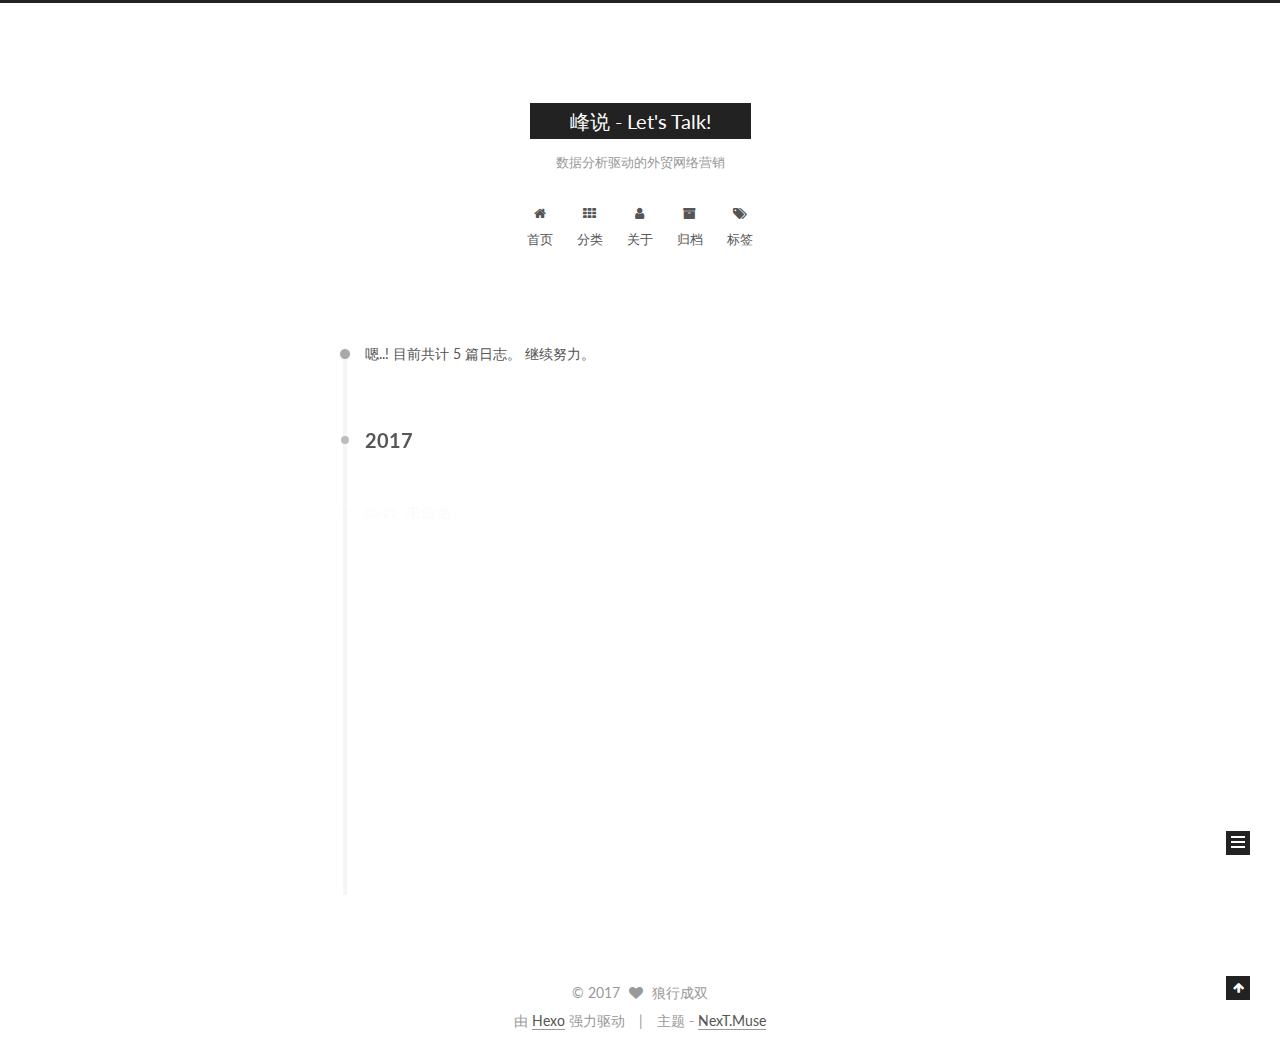
<file: archives/2017/05/index.html>
<!doctype html>



  


<html class="theme-next muse use-motion" lang="zh-Hans">
<head>
  <meta charset="UTF-8"/>
<meta http-equiv="X-UA-Compatible" content="IE=edge" />
<meta name="viewport" content="width=device-width, initial-scale=1, maximum-scale=1"/>






<meta http-equiv="Cache-Control" content="no-transform" />
<meta http-equiv="Cache-Control" content="no-siteapp" />















  
  
  <link href="/lib/fancybox/source/jquery.fancybox.css?v=2.1.5" rel="stylesheet" type="text/css" />




  
  
  
  

  
    
    
  

  

  

  

  

  
    
    
    <link href="//fonts.googleapis.com/css?family=Lato:300,300italic,400,400italic,700,700italic&subset=latin,latin-ext" rel="stylesheet" type="text/css">
  






<link href="/lib/font-awesome/css/font-awesome.min.css?v=4.6.2" rel="stylesheet" type="text/css" />

<link href="/css/main.css?v=5.1.1" rel="stylesheet" type="text/css" />


  <meta name="keywords" content="Hexo, NexT" />








  <link rel="shortcut icon" type="image/x-icon" href="/favicon.ico?v=5.1.1" />






<meta name="description" content="海关数据分析, 外贸网站建设, 分析代码布置, 付费广告投放, 搜索引擎优化">
<meta property="og:type" content="website">
<meta property="og:title" content="峰说 - Let&#39;s Talk!">
<meta property="og:url" content="http://yoursite.com/archives/2017/05/index.html">
<meta property="og:site_name" content="峰说 - Let&#39;s Talk!">
<meta property="og:description" content="海关数据分析, 外贸网站建设, 分析代码布置, 付费广告投放, 搜索引擎优化">
<meta name="twitter:card" content="summary">
<meta name="twitter:title" content="峰说 - Let&#39;s Talk!">
<meta name="twitter:description" content="海关数据分析, 外贸网站建设, 分析代码布置, 付费广告投放, 搜索引擎优化">



<script type="text/javascript" id="hexo.configurations">
  var NexT = window.NexT || {};
  var CONFIG = {
    root: '/',
    scheme: 'Muse',
    sidebar: {"position":"left","display":"post","offset":12,"offset_float":0,"b2t":false,"scrollpercent":false},
    fancybox: true,
    motion: true,
    duoshuo: {
      userId: '0',
      author: '博主'
    },
    algolia: {
      applicationID: '',
      apiKey: '',
      indexName: '',
      hits: {"per_page":10},
      labels: {"input_placeholder":"Search for Posts","hits_empty":"We didn't find any results for the search: ${query}","hits_stats":"${hits} results found in ${time} ms"}
    }
  };
</script>



  <link rel="canonical" href="http://yoursite.com/archives/2017/05/"/>





  <title>归档 | 峰说 - Let's Talk!</title>
</head>

<body itemscope itemtype="http://schema.org/WebPage" lang="zh-Hans">

  















  
  
    
  

  <div class="container sidebar-position-left  page-archive  ">
    <div class="headband"></div>

    <header id="header" class="header" itemscope itemtype="http://schema.org/WPHeader">
      <div class="header-inner"><div class="site-brand-wrapper">
  <div class="site-meta ">
    

    <div class="custom-logo-site-title">
      <a href="/"  class="brand" rel="start">
        <span class="logo-line-before"><i></i></span>
        <span class="site-title">峰说 - Let's Talk!</span>
        <span class="logo-line-after"><i></i></span>
      </a>
    </div>
      
        <p class="site-subtitle">数据分析驱动的外贸网络营销</p>
      
  </div>

  <div class="site-nav-toggle">
    <button>
      <span class="btn-bar"></span>
      <span class="btn-bar"></span>
      <span class="btn-bar"></span>
    </button>
  </div>
</div>

<nav class="site-nav">
  

  
    <ul id="menu" class="menu">
      
        
        <li class="menu-item menu-item-home">
          <a href="/" rel="section">
            
              <i class="menu-item-icon fa fa-fw fa-home"></i> <br />
            
            首页
          </a>
        </li>
      
        
        <li class="menu-item menu-item-categories">
          <a href="/categories" rel="section">
            
              <i class="menu-item-icon fa fa-fw fa-th"></i> <br />
            
            分类
          </a>
        </li>
      
        
        <li class="menu-item menu-item-about">
          <a href="/about" rel="section">
            
              <i class="menu-item-icon fa fa-fw fa-user"></i> <br />
            
            关于
          </a>
        </li>
      
        
        <li class="menu-item menu-item-archives">
          <a href="/archives" rel="section">
            
              <i class="menu-item-icon fa fa-fw fa-archive"></i> <br />
            
            归档
          </a>
        </li>
      
        
        <li class="menu-item menu-item-tags">
          <a href="/tags" rel="section">
            
              <i class="menu-item-icon fa fa-fw fa-tags"></i> <br />
            
            标签
          </a>
        </li>
      

      
    </ul>
  

  
</nav>



 </div>
    </header>

    <main id="main" class="main">
      <div class="main-inner">
        <div class="content-wrap">
          <div id="content" class="content">
            

  <section id="posts" class="posts-collapse">
    <span class="archive-move-on"></span>

    <span class="archive-page-counter">
      
      
      
        
      
      嗯..! 目前共计 5 篇日志。 继续努力。
    </span>

    

      
      
      

      
        
        <div class="collection-title">
          <h2 class="archive-year motion-element" id="archive-year-2017">2017</h2>
        </div>
      
      

      

  <article class="post post-type-normal" itemscope itemtype="http://schema.org/Article">
    <header class="post-header">

      <h2 class="post-title">
        
            <a class="post-title-link" href="/2017/05/21/New HTML5 Video/" itemprop="url">
              
                <span itemprop="name">未命名</span>
              
            </a>
        
      </h2>

      <div class="post-meta">
        <time class="post-time" itemprop="dateCreated"
              datetime="2017-05-21T17:10:50+10:00"
              content="2017-05-21" >
          05-21
        </time>
      </div>

    </header>
  </article>



    

      
      
      

      
      

      

  <article class="post post-type-normal" itemscope itemtype="http://schema.org/Article">
    <header class="post-header">

      <h2 class="post-title">
        
            <a class="post-title-link" href="/2017/05/21/new video/" itemprop="url">
              
                <span itemprop="name">未命名</span>
              
            </a>
        
      </h2>

      <div class="post-meta">
        <time class="post-time" itemprop="dateCreated"
              datetime="2017-05-21T16:24:06+10:00"
              content="2017-05-21" >
          05-21
        </time>
      </div>

    </header>
  </article>



    

      
      
      

      
      

      

  <article class="post post-type-normal" itemscope itemtype="http://schema.org/Article">
    <header class="post-header">

      <h2 class="post-title">
        
            <a class="post-title-link" href="/2017/05/21/new-life-1 copy/" itemprop="url">
              
                <span itemprop="name">new life 3333</span>
              
            </a>
        
      </h2>

      <div class="post-meta">
        <time class="post-time" itemprop="dateCreated"
              datetime="2017-05-21T14:53:16+10:00"
              content="2017-05-21" >
          05-21
        </time>
      </div>

    </header>
  </article>



    

      
      
      

      
      

      

  <article class="post post-type-normal" itemscope itemtype="http://schema.org/Article">
    <header class="post-header">

      <h2 class="post-title">
        
            <a class="post-title-link" href="/2017/05/21/new-life-1/" itemprop="url">
              
                <span itemprop="name">new life</span>
              
            </a>
        
      </h2>

      <div class="post-meta">
        <time class="post-time" itemprop="dateCreated"
              datetime="2017-05-21T14:53:16+10:00"
              content="2017-05-21" >
          05-21
        </time>
      </div>

    </header>
  </article>



    

      
      
      

      
      

      

  <article class="post post-type-normal" itemscope itemtype="http://schema.org/Article">
    <header class="post-header">

      <h2 class="post-title">
        
            <a class="post-title-link" href="/2017/05/21/hello-world/" itemprop="url">
              
                <span itemprop="name">Hello World</span>
              
            </a>
        
      </h2>

      <div class="post-meta">
        <time class="post-time" itemprop="dateCreated"
              datetime="2017-05-21T14:35:33+10:00"
              content="2017-05-21" >
          05-21
        </time>
      </div>

    </header>
  </article>



    

  </section>

  



          </div>
          


          

        </div>
        
          
  
  <div class="sidebar-toggle">
    <div class="sidebar-toggle-line-wrap">
      <span class="sidebar-toggle-line sidebar-toggle-line-first"></span>
      <span class="sidebar-toggle-line sidebar-toggle-line-middle"></span>
      <span class="sidebar-toggle-line sidebar-toggle-line-last"></span>
    </div>
  </div>

  <aside id="sidebar" class="sidebar">
    <div class="sidebar-inner">

      

      

      <section class="site-overview sidebar-panel sidebar-panel-active">
        <div class="site-author motion-element" itemprop="author" itemscope itemtype="http://schema.org/Person">
          <img class="site-author-image" itemprop="image"
               src="/images/avatar.gif"
               alt="狼行成双" />
          <p class="site-author-name" itemprop="name">狼行成双</p>
           
              <p class="site-description motion-element" itemprop="description">海关数据分析, 外贸网站建设, 分析代码布置, 付费广告投放, 搜索引擎优化</p>
          
        </div>
        <nav class="site-state motion-element">

          
            <div class="site-state-item site-state-posts">
              <a href="/archives">
                <span class="site-state-item-count">5</span>
                <span class="site-state-item-name">日志</span>
              </a>
            </div>
          

          

          

        </nav>

        

        <div class="links-of-author motion-element">
          
        </div>

        
        

        
        

        


      </section>

      

      

    </div>
  </aside>


        
      </div>
    </main>

    <footer id="footer" class="footer">
      <div class="footer-inner">
        <div class="copyright" >
  
  &copy; 
  <span itemprop="copyrightYear">2017</span>
  <span class="with-love">
    <i class="fa fa-heart"></i>
  </span>
  <span class="author" itemprop="copyrightHolder">狼行成双</span>
</div>


<div class="powered-by">
  由 <a class="theme-link" href="https://hexo.io">Hexo</a> 强力驱动
</div>

<div class="theme-info">
  主题 -
  <a class="theme-link" href="https://github.com/iissnan/hexo-theme-next">
    NexT.Muse
  </a>
</div>


        

        
      </div>
    </footer>

    
      <div class="back-to-top">
        <i class="fa fa-arrow-up"></i>
        
      </div>
    

  </div>

  

<script type="text/javascript">
  if (Object.prototype.toString.call(window.Promise) !== '[object Function]') {
    window.Promise = null;
  }
</script>









  












  
  <script type="text/javascript" src="/lib/jquery/index.js?v=2.1.3"></script>

  
  <script type="text/javascript" src="/lib/fastclick/lib/fastclick.min.js?v=1.0.6"></script>

  
  <script type="text/javascript" src="/lib/jquery_lazyload/jquery.lazyload.js?v=1.9.7"></script>

  
  <script type="text/javascript" src="/lib/velocity/velocity.min.js?v=1.2.1"></script>

  
  <script type="text/javascript" src="/lib/velocity/velocity.ui.min.js?v=1.2.1"></script>

  
  <script type="text/javascript" src="/lib/fancybox/source/jquery.fancybox.pack.js?v=2.1.5"></script>


  


  <script type="text/javascript" src="/js/src/utils.js?v=5.1.1"></script>

  <script type="text/javascript" src="/js/src/motion.js?v=5.1.1"></script>



  
  

  
  
    <script type="text/javascript" id="motion.page.archive">
      $('.archive-year').velocity('transition.slideLeftIn');
    </script>
  


  


  <script type="text/javascript" src="/js/src/bootstrap.js?v=5.1.1"></script>



  


  




	





  





  





  






  





  

  

  

  

  

</body>
</html>
</file>
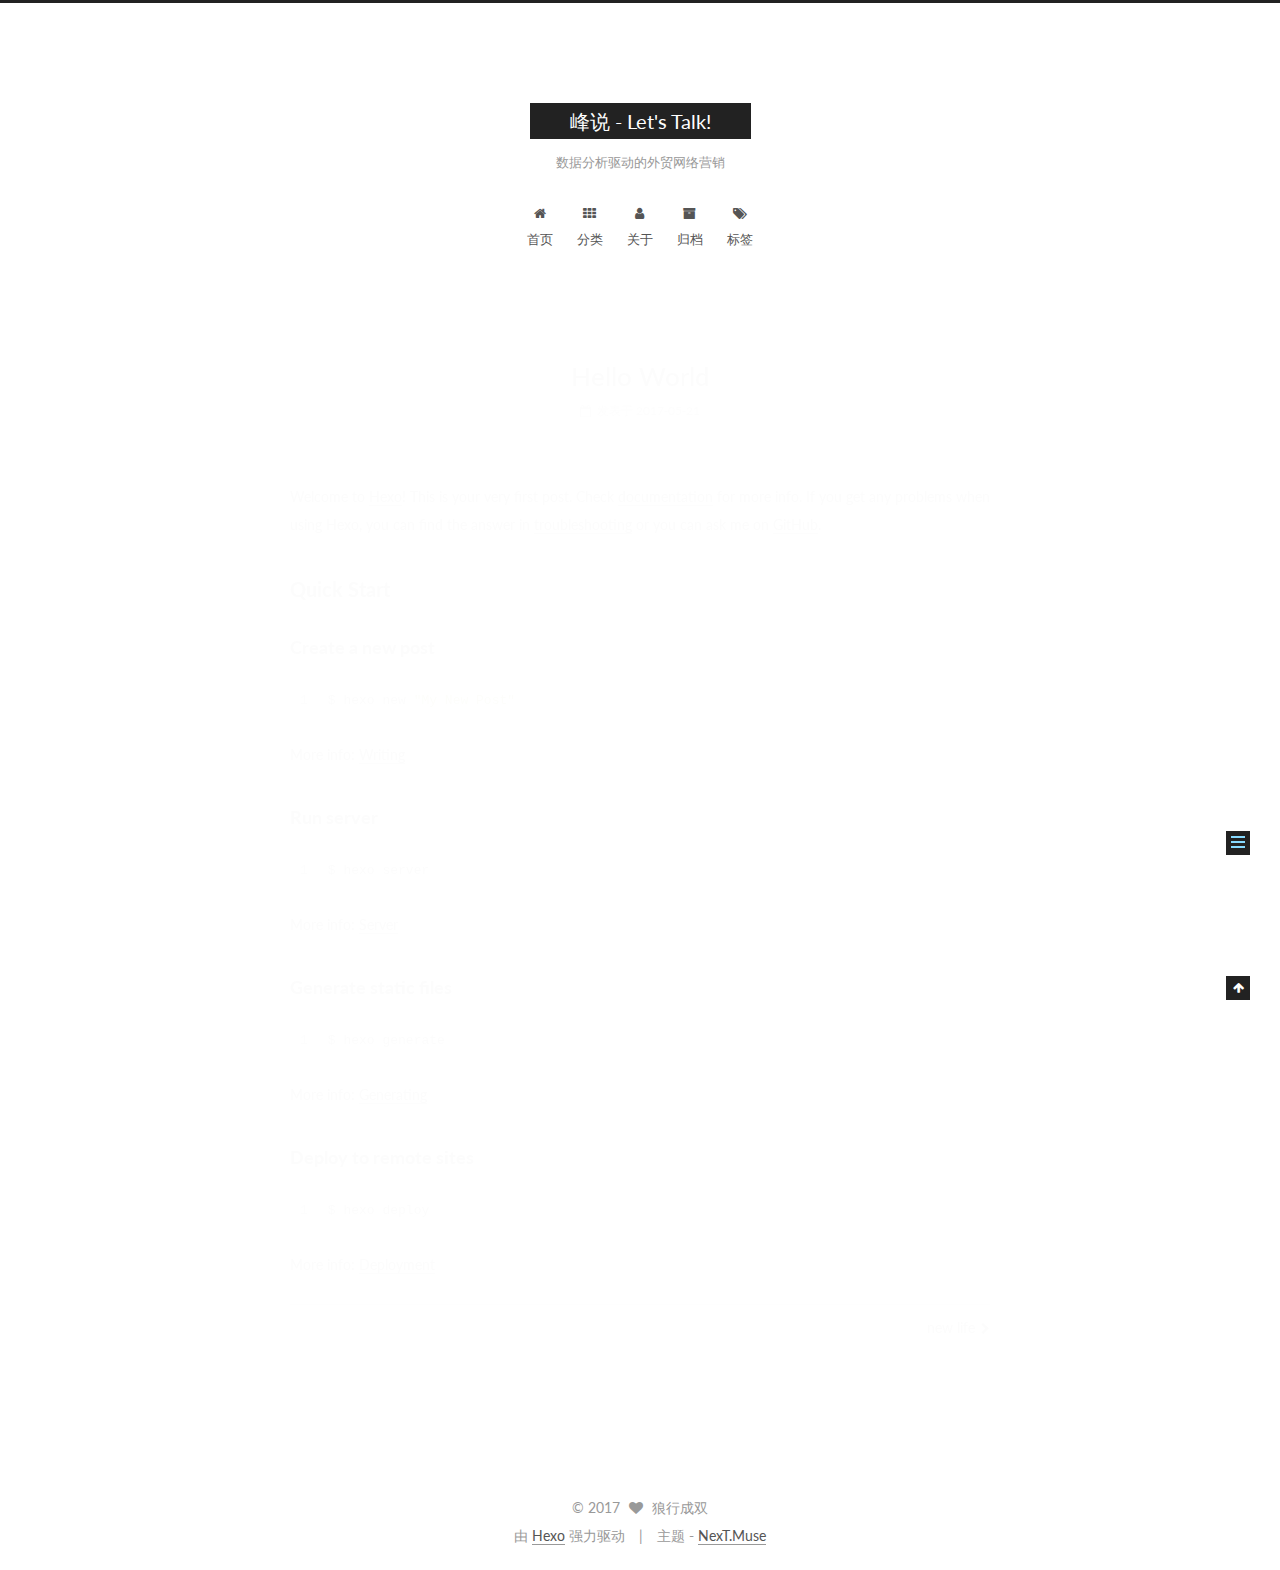
<file: 2017/05/21/hello-world/index.html>
<!doctype html>



  


<html class="theme-next muse use-motion" lang="zh-Hans">
<head>
  <meta charset="UTF-8"/>
<meta http-equiv="X-UA-Compatible" content="IE=edge" />
<meta name="viewport" content="width=device-width, initial-scale=1, maximum-scale=1"/>






<meta http-equiv="Cache-Control" content="no-transform" />
<meta http-equiv="Cache-Control" content="no-siteapp" />















  
  
  <link href="/lib/fancybox/source/jquery.fancybox.css?v=2.1.5" rel="stylesheet" type="text/css" />




  
  
  
  

  
    
    
  

  

  

  

  

  
    
    
    <link href="//fonts.googleapis.com/css?family=Lato:300,300italic,400,400italic,700,700italic&subset=latin,latin-ext" rel="stylesheet" type="text/css">
  






<link href="/lib/font-awesome/css/font-awesome.min.css?v=4.6.2" rel="stylesheet" type="text/css" />

<link href="/css/main.css?v=5.1.1" rel="stylesheet" type="text/css" />


  <meta name="keywords" content="Hexo, NexT" />








  <link rel="shortcut icon" type="image/x-icon" href="/favicon.ico?v=5.1.1" />






<meta name="description" content="Welcome to Hexo! This is your very first post. Check documentation for more info. If you get any problems when using Hexo, you can find the answer in troubleshooting or you can ask me on GitHub. Quick">
<meta property="og:type" content="article">
<meta property="og:title" content="Hello World">
<meta property="og:url" content="http://yoursite.com/2017/05/21/hello-world/index.html">
<meta property="og:site_name" content="峰说 - Let&#39;s Talk!">
<meta property="og:description" content="Welcome to Hexo! This is your very first post. Check documentation for more info. If you get any problems when using Hexo, you can find the answer in troubleshooting or you can ask me on GitHub. Quick">
<meta property="og:updated_time" content="2017-05-21T04:35:33.000Z">
<meta name="twitter:card" content="summary">
<meta name="twitter:title" content="Hello World">
<meta name="twitter:description" content="Welcome to Hexo! This is your very first post. Check documentation for more info. If you get any problems when using Hexo, you can find the answer in troubleshooting or you can ask me on GitHub. Quick">



<script type="text/javascript" id="hexo.configurations">
  var NexT = window.NexT || {};
  var CONFIG = {
    root: '/',
    scheme: 'Muse',
    sidebar: {"position":"left","display":"post","offset":12,"offset_float":0,"b2t":false,"scrollpercent":false},
    fancybox: true,
    motion: true,
    duoshuo: {
      userId: '0',
      author: '博主'
    },
    algolia: {
      applicationID: '',
      apiKey: '',
      indexName: '',
      hits: {"per_page":10},
      labels: {"input_placeholder":"Search for Posts","hits_empty":"We didn't find any results for the search: ${query}","hits_stats":"${hits} results found in ${time} ms"}
    }
  };
</script>



  <link rel="canonical" href="http://yoursite.com/2017/05/21/hello-world/"/>





  <title>Hello World | 峰说 - Let's Talk!</title>
</head>

<body itemscope itemtype="http://schema.org/WebPage" lang="zh-Hans">

  















  
  
    
  

  <div class="container sidebar-position-left page-post-detail ">
    <div class="headband"></div>

    <header id="header" class="header" itemscope itemtype="http://schema.org/WPHeader">
      <div class="header-inner"><div class="site-brand-wrapper">
  <div class="site-meta ">
    

    <div class="custom-logo-site-title">
      <a href="/"  class="brand" rel="start">
        <span class="logo-line-before"><i></i></span>
        <span class="site-title">峰说 - Let's Talk!</span>
        <span class="logo-line-after"><i></i></span>
      </a>
    </div>
      
        <p class="site-subtitle">数据分析驱动的外贸网络营销</p>
      
  </div>

  <div class="site-nav-toggle">
    <button>
      <span class="btn-bar"></span>
      <span class="btn-bar"></span>
      <span class="btn-bar"></span>
    </button>
  </div>
</div>

<nav class="site-nav">
  

  
    <ul id="menu" class="menu">
      
        
        <li class="menu-item menu-item-home">
          <a href="/" rel="section">
            
              <i class="menu-item-icon fa fa-fw fa-home"></i> <br />
            
            首页
          </a>
        </li>
      
        
        <li class="menu-item menu-item-categories">
          <a href="/categories" rel="section">
            
              <i class="menu-item-icon fa fa-fw fa-th"></i> <br />
            
            分类
          </a>
        </li>
      
        
        <li class="menu-item menu-item-about">
          <a href="/about" rel="section">
            
              <i class="menu-item-icon fa fa-fw fa-user"></i> <br />
            
            关于
          </a>
        </li>
      
        
        <li class="menu-item menu-item-archives">
          <a href="/archives" rel="section">
            
              <i class="menu-item-icon fa fa-fw fa-archive"></i> <br />
            
            归档
          </a>
        </li>
      
        
        <li class="menu-item menu-item-tags">
          <a href="/tags" rel="section">
            
              <i class="menu-item-icon fa fa-fw fa-tags"></i> <br />
            
            标签
          </a>
        </li>
      

      
    </ul>
  

  
</nav>



 </div>
    </header>

    <main id="main" class="main">
      <div class="main-inner">
        <div class="content-wrap">
          <div id="content" class="content">
            

  <div id="posts" class="posts-expand">
    

  

  
  
  

  <article class="post post-type-normal " itemscope itemtype="http://schema.org/Article">
    <link itemprop="mainEntityOfPage" href="http://yoursite.com/2017/05/21/hello-world/">

    <span hidden itemprop="author" itemscope itemtype="http://schema.org/Person">
      <meta itemprop="name" content="狼行成双">
      <meta itemprop="description" content="">
      <meta itemprop="image" content="/images/avatar.gif">
    </span>

    <span hidden itemprop="publisher" itemscope itemtype="http://schema.org/Organization">
      <meta itemprop="name" content="峰说 - Let's Talk!">
    </span>

    
      <header class="post-header">

        
        
          <h1 class="post-title" itemprop="name headline">Hello World</h1>
        

        <div class="post-meta">
          <span class="post-time">
            
              <span class="post-meta-item-icon">
                <i class="fa fa-calendar-o"></i>
              </span>
              
                <span class="post-meta-item-text">发表于</span>
              
              <time title="创建于" itemprop="dateCreated datePublished" datetime="2017-05-21T14:35:33+10:00">
                2017-05-21
              </time>
            

            

            
          </span>

          

          
            
          

          
          

          

          

          

        </div>
      </header>
    

    <div class="post-body" itemprop="articleBody">

      
      

      
        <p>Welcome to <a href="https://hexo.io/" target="_blank" rel="external">Hexo</a>! This is your very first post. Check <a href="https://hexo.io/docs/" target="_blank" rel="external">documentation</a> for more info. If you get any problems when using Hexo, you can find the answer in <a href="https://hexo.io/docs/troubleshooting.html" target="_blank" rel="external">troubleshooting</a> or you can ask me on <a href="https://github.com/hexojs/hexo/issues" target="_blank" rel="external">GitHub</a>.</p>
<h2 id="Quick-Start"><a href="#Quick-Start" class="headerlink" title="Quick Start"></a>Quick Start</h2><h3 id="Create-a-new-post"><a href="#Create-a-new-post" class="headerlink" title="Create a new post"></a>Create a new post</h3><figure class="highlight bash"><table><tr><td class="gutter"><pre><div class="line">1</div></pre></td><td class="code"><pre><div class="line">$ hexo new <span class="string">"My New Post"</span></div></pre></td></tr></table></figure>
<p>More info: <a href="https://hexo.io/docs/writing.html" target="_blank" rel="external">Writing</a></p>
<h3 id="Run-server"><a href="#Run-server" class="headerlink" title="Run server"></a>Run server</h3><figure class="highlight bash"><table><tr><td class="gutter"><pre><div class="line">1</div></pre></td><td class="code"><pre><div class="line">$ hexo server</div></pre></td></tr></table></figure>
<p>More info: <a href="https://hexo.io/docs/server.html" target="_blank" rel="external">Server</a></p>
<h3 id="Generate-static-files"><a href="#Generate-static-files" class="headerlink" title="Generate static files"></a>Generate static files</h3><figure class="highlight bash"><table><tr><td class="gutter"><pre><div class="line">1</div></pre></td><td class="code"><pre><div class="line">$ hexo generate</div></pre></td></tr></table></figure>
<p>More info: <a href="https://hexo.io/docs/generating.html" target="_blank" rel="external">Generating</a></p>
<h3 id="Deploy-to-remote-sites"><a href="#Deploy-to-remote-sites" class="headerlink" title="Deploy to remote sites"></a>Deploy to remote sites</h3><figure class="highlight bash"><table><tr><td class="gutter"><pre><div class="line">1</div></pre></td><td class="code"><pre><div class="line">$ hexo deploy</div></pre></td></tr></table></figure>
<p>More info: <a href="https://hexo.io/docs/deployment.html" target="_blank" rel="external">Deployment</a></p>

      
    </div>

    <div>
      
        

      
    </div>

    <div>
      
        

      
    </div>

    <div>
      
        

      
    </div>

    <footer class="post-footer">
      

      
        
      

      
        <div class="post-nav">
          <div class="post-nav-next post-nav-item">
            
          </div>

          <span class="post-nav-divider"></span>

          <div class="post-nav-prev post-nav-item">
            
              <a href="/2017/05/21/new-life-1/" rel="prev" title="new life">
                new life <i class="fa fa-chevron-right"></i>
              </a>
            
          </div>
        </div>
      

      
      
    </footer>
  </article>



    <div class="post-spread">
      
    </div>
  </div>


          </div>
          


          
  <div class="comments" id="comments">
    
  </div>


        </div>
        
          
  
  <div class="sidebar-toggle">
    <div class="sidebar-toggle-line-wrap">
      <span class="sidebar-toggle-line sidebar-toggle-line-first"></span>
      <span class="sidebar-toggle-line sidebar-toggle-line-middle"></span>
      <span class="sidebar-toggle-line sidebar-toggle-line-last"></span>
    </div>
  </div>

  <aside id="sidebar" class="sidebar">
    <div class="sidebar-inner">

      

      
        <ul class="sidebar-nav motion-element">
          <li class="sidebar-nav-toc sidebar-nav-active" data-target="post-toc-wrap" >
            文章目录
          </li>
          <li class="sidebar-nav-overview" data-target="site-overview">
            站点概览
          </li>
        </ul>
      

      <section class="site-overview sidebar-panel">
        <div class="site-author motion-element" itemprop="author" itemscope itemtype="http://schema.org/Person">
          <img class="site-author-image" itemprop="image"
               src="/images/avatar.gif"
               alt="狼行成双" />
          <p class="site-author-name" itemprop="name">狼行成双</p>
           
              <p class="site-description motion-element" itemprop="description">海关数据分析, 外贸网站建设, 分析代码布置, 付费广告投放, 搜索引擎优化</p>
          
        </div>
        <nav class="site-state motion-element">

          
            <div class="site-state-item site-state-posts">
              <a href="/archives">
                <span class="site-state-item-count">5</span>
                <span class="site-state-item-name">日志</span>
              </a>
            </div>
          

          

          

        </nav>

        

        <div class="links-of-author motion-element">
          
        </div>

        
        

        
        

        


      </section>

      
      <!--noindex-->
        <section class="post-toc-wrap motion-element sidebar-panel sidebar-panel-active">
          <div class="post-toc">

            
              
            

            
              <div class="post-toc-content"><ol class="nav"><li class="nav-item nav-level-2"><a class="nav-link" href="#Quick-Start"><span class="nav-number">1.</span> <span class="nav-text">Quick Start</span></a><ol class="nav-child"><li class="nav-item nav-level-3"><a class="nav-link" href="#Create-a-new-post"><span class="nav-number">1.1.</span> <span class="nav-text">Create a new post</span></a></li><li class="nav-item nav-level-3"><a class="nav-link" href="#Run-server"><span class="nav-number">1.2.</span> <span class="nav-text">Run server</span></a></li><li class="nav-item nav-level-3"><a class="nav-link" href="#Generate-static-files"><span class="nav-number">1.3.</span> <span class="nav-text">Generate static files</span></a></li><li class="nav-item nav-level-3"><a class="nav-link" href="#Deploy-to-remote-sites"><span class="nav-number">1.4.</span> <span class="nav-text">Deploy to remote sites</span></a></li></ol></li></ol></div>
            

          </div>
        </section>
      <!--/noindex-->
      

      

    </div>
  </aside>


        
      </div>
    </main>

    <footer id="footer" class="footer">
      <div class="footer-inner">
        <div class="copyright" >
  
  &copy; 
  <span itemprop="copyrightYear">2017</span>
  <span class="with-love">
    <i class="fa fa-heart"></i>
  </span>
  <span class="author" itemprop="copyrightHolder">狼行成双</span>
</div>


<div class="powered-by">
  由 <a class="theme-link" href="https://hexo.io">Hexo</a> 强力驱动
</div>

<div class="theme-info">
  主题 -
  <a class="theme-link" href="https://github.com/iissnan/hexo-theme-next">
    NexT.Muse
  </a>
</div>


        

        
      </div>
    </footer>

    
      <div class="back-to-top">
        <i class="fa fa-arrow-up"></i>
        
      </div>
    

  </div>

  

<script type="text/javascript">
  if (Object.prototype.toString.call(window.Promise) !== '[object Function]') {
    window.Promise = null;
  }
</script>









  












  
  <script type="text/javascript" src="/lib/jquery/index.js?v=2.1.3"></script>

  
  <script type="text/javascript" src="/lib/fastclick/lib/fastclick.min.js?v=1.0.6"></script>

  
  <script type="text/javascript" src="/lib/jquery_lazyload/jquery.lazyload.js?v=1.9.7"></script>

  
  <script type="text/javascript" src="/lib/velocity/velocity.min.js?v=1.2.1"></script>

  
  <script type="text/javascript" src="/lib/velocity/velocity.ui.min.js?v=1.2.1"></script>

  
  <script type="text/javascript" src="/lib/fancybox/source/jquery.fancybox.pack.js?v=2.1.5"></script>


  


  <script type="text/javascript" src="/js/src/utils.js?v=5.1.1"></script>

  <script type="text/javascript" src="/js/src/motion.js?v=5.1.1"></script>



  
  

  
  <script type="text/javascript" src="/js/src/scrollspy.js?v=5.1.1"></script>
<script type="text/javascript" src="/js/src/post-details.js?v=5.1.1"></script>



  


  <script type="text/javascript" src="/js/src/bootstrap.js?v=5.1.1"></script>



  


  




	





  





  





  






  





  

  

  

  

  

</body>
</html>
</file>
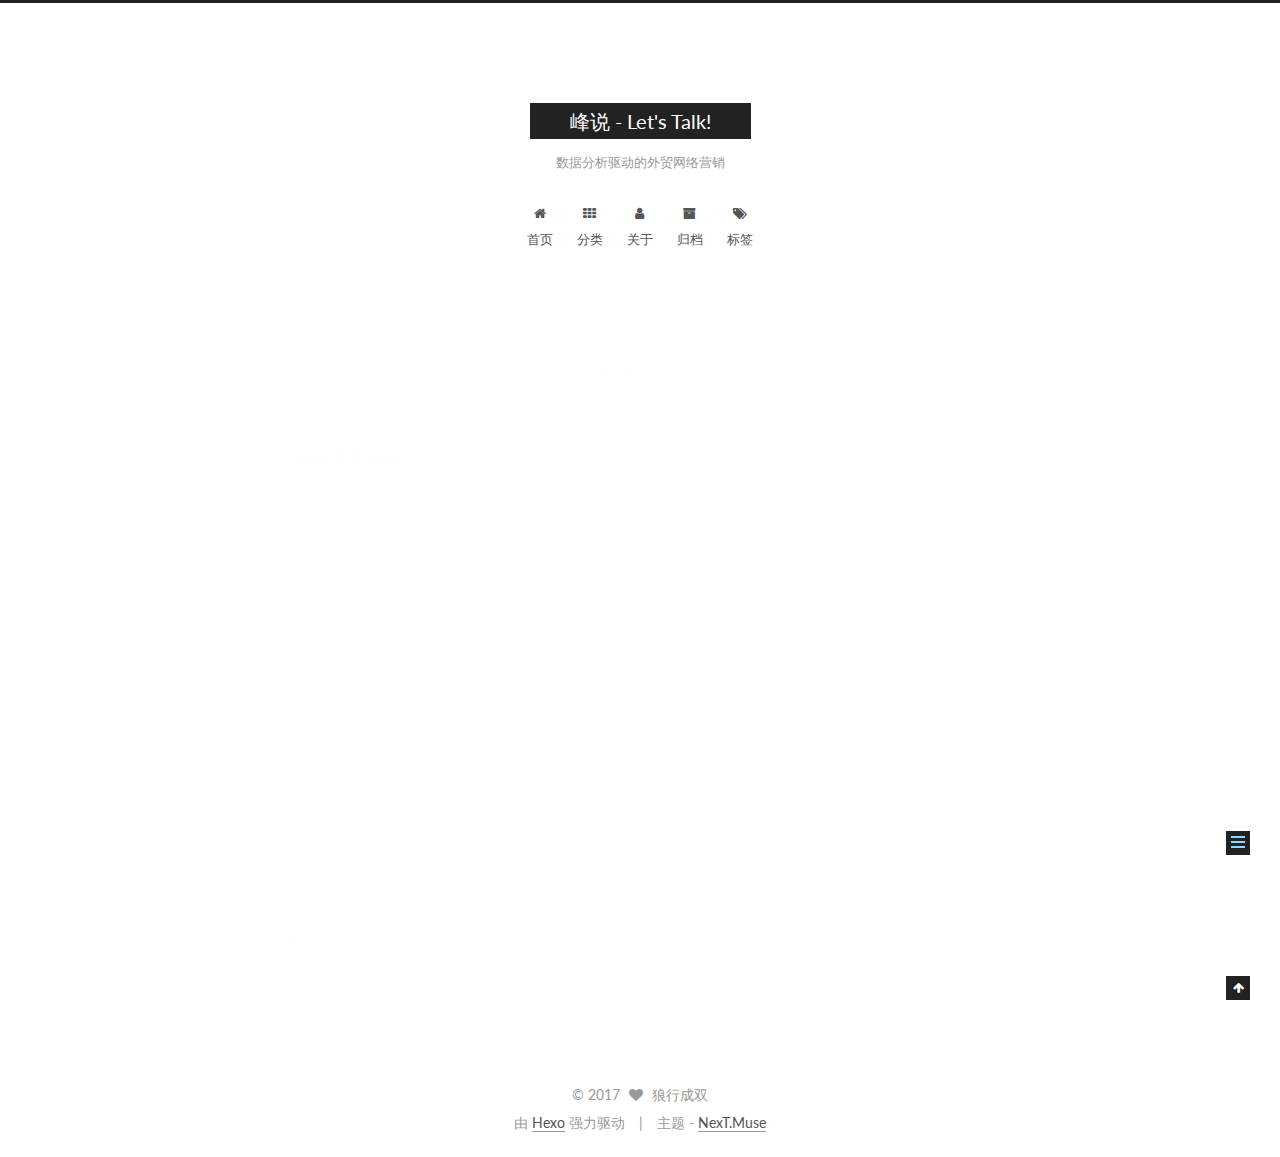
<file: 2017/05/21/New HTML5 Video/index.html>
<!doctype html>



  


<html class="theme-next muse use-motion" lang="zh-Hans">
<head>
  <meta charset="UTF-8"/>
<meta http-equiv="X-UA-Compatible" content="IE=edge" />
<meta name="viewport" content="width=device-width, initial-scale=1, maximum-scale=1"/>






<meta http-equiv="Cache-Control" content="no-transform" />
<meta http-equiv="Cache-Control" content="no-siteapp" />















  
  
  <link href="/lib/fancybox/source/jquery.fancybox.css?v=2.1.5" rel="stylesheet" type="text/css" />




  
  
  
  

  
    
    
  

  

  

  

  

  
    
    
    <link href="//fonts.googleapis.com/css?family=Lato:300,300italic,400,400italic,700,700italic&subset=latin,latin-ext" rel="stylesheet" type="text/css">
  






<link href="/lib/font-awesome/css/font-awesome.min.css?v=4.6.2" rel="stylesheet" type="text/css" />

<link href="/css/main.css?v=5.1.1" rel="stylesheet" type="text/css" />


  <meta name="keywords" content="Hexo, NexT" />








  <link rel="shortcut icon" type="image/x-icon" href="/favicon.ico?v=5.1.1" />






<meta name="description" content="New HTML5视频 .embed-container { position: relative; padding-bottom: 56.25%; height: 0; overflow: hidden; max-width: 100%; } .embed-container iframe, .embed-container object, .embed-container embed { po">
<meta property="og:type" content="article">
<meta property="og:title" content="峰说 - Let&#39;s Talk!">
<meta property="og:url" content="http://yoursite.com/2017/05/21/New HTML5 Video/index.html">
<meta property="og:site_name" content="峰说 - Let&#39;s Talk!">
<meta property="og:description" content="New HTML5视频 .embed-container { position: relative; padding-bottom: 56.25%; height: 0; overflow: hidden; max-width: 100%; } .embed-container iframe, .embed-container object, .embed-container embed { po">
<meta property="og:updated_time" content="2017-05-21T07:32:30.000Z">
<meta name="twitter:card" content="summary">
<meta name="twitter:title" content="峰说 - Let&#39;s Talk!">
<meta name="twitter:description" content="New HTML5视频 .embed-container { position: relative; padding-bottom: 56.25%; height: 0; overflow: hidden; max-width: 100%; } .embed-container iframe, .embed-container object, .embed-container embed { po">



<script type="text/javascript" id="hexo.configurations">
  var NexT = window.NexT || {};
  var CONFIG = {
    root: '/',
    scheme: 'Muse',
    sidebar: {"position":"left","display":"post","offset":12,"offset_float":0,"b2t":false,"scrollpercent":false},
    fancybox: true,
    motion: true,
    duoshuo: {
      userId: '0',
      author: '博主'
    },
    algolia: {
      applicationID: '',
      apiKey: '',
      indexName: '',
      hits: {"per_page":10},
      labels: {"input_placeholder":"Search for Posts","hits_empty":"We didn't find any results for the search: ${query}","hits_stats":"${hits} results found in ${time} ms"}
    }
  };
</script>



  <link rel="canonical" href="http://yoursite.com/2017/05/21/New HTML5 Video/"/>





  <title> | 峰说 - Let's Talk!</title>
</head>

<body itemscope itemtype="http://schema.org/WebPage" lang="zh-Hans">

  















  
  
    
  

  <div class="container sidebar-position-left page-post-detail ">
    <div class="headband"></div>

    <header id="header" class="header" itemscope itemtype="http://schema.org/WPHeader">
      <div class="header-inner"><div class="site-brand-wrapper">
  <div class="site-meta ">
    

    <div class="custom-logo-site-title">
      <a href="/"  class="brand" rel="start">
        <span class="logo-line-before"><i></i></span>
        <span class="site-title">峰说 - Let's Talk!</span>
        <span class="logo-line-after"><i></i></span>
      </a>
    </div>
      
        <p class="site-subtitle">数据分析驱动的外贸网络营销</p>
      
  </div>

  <div class="site-nav-toggle">
    <button>
      <span class="btn-bar"></span>
      <span class="btn-bar"></span>
      <span class="btn-bar"></span>
    </button>
  </div>
</div>

<nav class="site-nav">
  

  
    <ul id="menu" class="menu">
      
        
        <li class="menu-item menu-item-home">
          <a href="/" rel="section">
            
              <i class="menu-item-icon fa fa-fw fa-home"></i> <br />
            
            首页
          </a>
        </li>
      
        
        <li class="menu-item menu-item-categories">
          <a href="/categories" rel="section">
            
              <i class="menu-item-icon fa fa-fw fa-th"></i> <br />
            
            分类
          </a>
        </li>
      
        
        <li class="menu-item menu-item-about">
          <a href="/about" rel="section">
            
              <i class="menu-item-icon fa fa-fw fa-user"></i> <br />
            
            关于
          </a>
        </li>
      
        
        <li class="menu-item menu-item-archives">
          <a href="/archives" rel="section">
            
              <i class="menu-item-icon fa fa-fw fa-archive"></i> <br />
            
            归档
          </a>
        </li>
      
        
        <li class="menu-item menu-item-tags">
          <a href="/tags" rel="section">
            
              <i class="menu-item-icon fa fa-fw fa-tags"></i> <br />
            
            标签
          </a>
        </li>
      

      
    </ul>
  

  
</nav>



 </div>
    </header>

    <main id="main" class="main">
      <div class="main-inner">
        <div class="content-wrap">
          <div id="content" class="content">
            

  <div id="posts" class="posts-expand">
    

  

  
  
  

  <article class="post post-type-normal " itemscope itemtype="http://schema.org/Article">
    <link itemprop="mainEntityOfPage" href="http://yoursite.com/2017/05/21/New HTML5 Video/">

    <span hidden itemprop="author" itemscope itemtype="http://schema.org/Person">
      <meta itemprop="name" content="狼行成双">
      <meta itemprop="description" content="">
      <meta itemprop="image" content="/images/avatar.gif">
    </span>

    <span hidden itemprop="publisher" itemscope itemtype="http://schema.org/Organization">
      <meta itemprop="name" content="峰说 - Let's Talk!">
    </span>

    
      <header class="post-header">

        
        
          <h1 class="post-title" itemprop="name headline"></h1>
        

        <div class="post-meta">
          <span class="post-time">
            
              <span class="post-meta-item-icon">
                <i class="fa fa-calendar-o"></i>
              </span>
              
                <span class="post-meta-item-text">发表于</span>
              
              <time title="创建于" itemprop="dateCreated datePublished" datetime="2017-05-21T17:10:50+10:00">
                2017-05-21
              </time>
            

            

            
          </span>

          

          
            
          

          
          

          

          

          

        </div>
      </header>
    

    <div class="post-body" itemprop="articleBody">

      
      

      
        <p>New HTML5视频</p>
<p><style>.embed-container { position: relative; padding-bottom: 56.25%; height: 0; overflow: hidden; max-width: 100%; } .embed-container iframe, .embed-container object, .embed-container embed { position: absolute; top: 0; left: 0; width: 100%; height: 100%; }</style><div class="embed-container"><iframe height="498" width="510" src="http://player.youku.com/embed/XMjczMzQyMjg0MA==" frameborder="0" 'allowfullscreen'=""></iframe></div></p>

      
    </div>

    <div>
      
        

      
    </div>

    <div>
      
        

      
    </div>

    <div>
      
        

      
    </div>

    <footer class="post-footer">
      

      
        
      

      
        <div class="post-nav">
          <div class="post-nav-next post-nav-item">
            
              <a href="/2017/05/21/new video/" rel="next" title="">
                <i class="fa fa-chevron-left"></i> 
              </a>
            
          </div>

          <span class="post-nav-divider"></span>

          <div class="post-nav-prev post-nav-item">
            
          </div>
        </div>
      

      
      
    </footer>
  </article>



    <div class="post-spread">
      
    </div>
  </div>


          </div>
          


          
  <div class="comments" id="comments">
    
  </div>


        </div>
        
          
  
  <div class="sidebar-toggle">
    <div class="sidebar-toggle-line-wrap">
      <span class="sidebar-toggle-line sidebar-toggle-line-first"></span>
      <span class="sidebar-toggle-line sidebar-toggle-line-middle"></span>
      <span class="sidebar-toggle-line sidebar-toggle-line-last"></span>
    </div>
  </div>

  <aside id="sidebar" class="sidebar">
    <div class="sidebar-inner">

      

      

      <section class="site-overview sidebar-panel sidebar-panel-active">
        <div class="site-author motion-element" itemprop="author" itemscope itemtype="http://schema.org/Person">
          <img class="site-author-image" itemprop="image"
               src="/images/avatar.gif"
               alt="狼行成双" />
          <p class="site-author-name" itemprop="name">狼行成双</p>
           
              <p class="site-description motion-element" itemprop="description">海关数据分析, 外贸网站建设, 分析代码布置, 付费广告投放, 搜索引擎优化</p>
          
        </div>
        <nav class="site-state motion-element">

          
            <div class="site-state-item site-state-posts">
              <a href="/archives">
                <span class="site-state-item-count">5</span>
                <span class="site-state-item-name">日志</span>
              </a>
            </div>
          

          

          

        </nav>

        

        <div class="links-of-author motion-element">
          
        </div>

        
        

        
        

        


      </section>

      

      

    </div>
  </aside>


        
      </div>
    </main>

    <footer id="footer" class="footer">
      <div class="footer-inner">
        <div class="copyright" >
  
  &copy; 
  <span itemprop="copyrightYear">2017</span>
  <span class="with-love">
    <i class="fa fa-heart"></i>
  </span>
  <span class="author" itemprop="copyrightHolder">狼行成双</span>
</div>


<div class="powered-by">
  由 <a class="theme-link" href="https://hexo.io">Hexo</a> 强力驱动
</div>

<div class="theme-info">
  主题 -
  <a class="theme-link" href="https://github.com/iissnan/hexo-theme-next">
    NexT.Muse
  </a>
</div>


        

        
      </div>
    </footer>

    
      <div class="back-to-top">
        <i class="fa fa-arrow-up"></i>
        
      </div>
    

  </div>

  

<script type="text/javascript">
  if (Object.prototype.toString.call(window.Promise) !== '[object Function]') {
    window.Promise = null;
  }
</script>









  












  
  <script type="text/javascript" src="/lib/jquery/index.js?v=2.1.3"></script>

  
  <script type="text/javascript" src="/lib/fastclick/lib/fastclick.min.js?v=1.0.6"></script>

  
  <script type="text/javascript" src="/lib/jquery_lazyload/jquery.lazyload.js?v=1.9.7"></script>

  
  <script type="text/javascript" src="/lib/velocity/velocity.min.js?v=1.2.1"></script>

  
  <script type="text/javascript" src="/lib/velocity/velocity.ui.min.js?v=1.2.1"></script>

  
  <script type="text/javascript" src="/lib/fancybox/source/jquery.fancybox.pack.js?v=2.1.5"></script>


  


  <script type="text/javascript" src="/js/src/utils.js?v=5.1.1"></script>

  <script type="text/javascript" src="/js/src/motion.js?v=5.1.1"></script>



  
  

  
  <script type="text/javascript" src="/js/src/scrollspy.js?v=5.1.1"></script>
<script type="text/javascript" src="/js/src/post-details.js?v=5.1.1"></script>



  


  <script type="text/javascript" src="/js/src/bootstrap.js?v=5.1.1"></script>



  


  




	





  





  





  






  





  

  

  

  

  

</body>
</html>
</file>
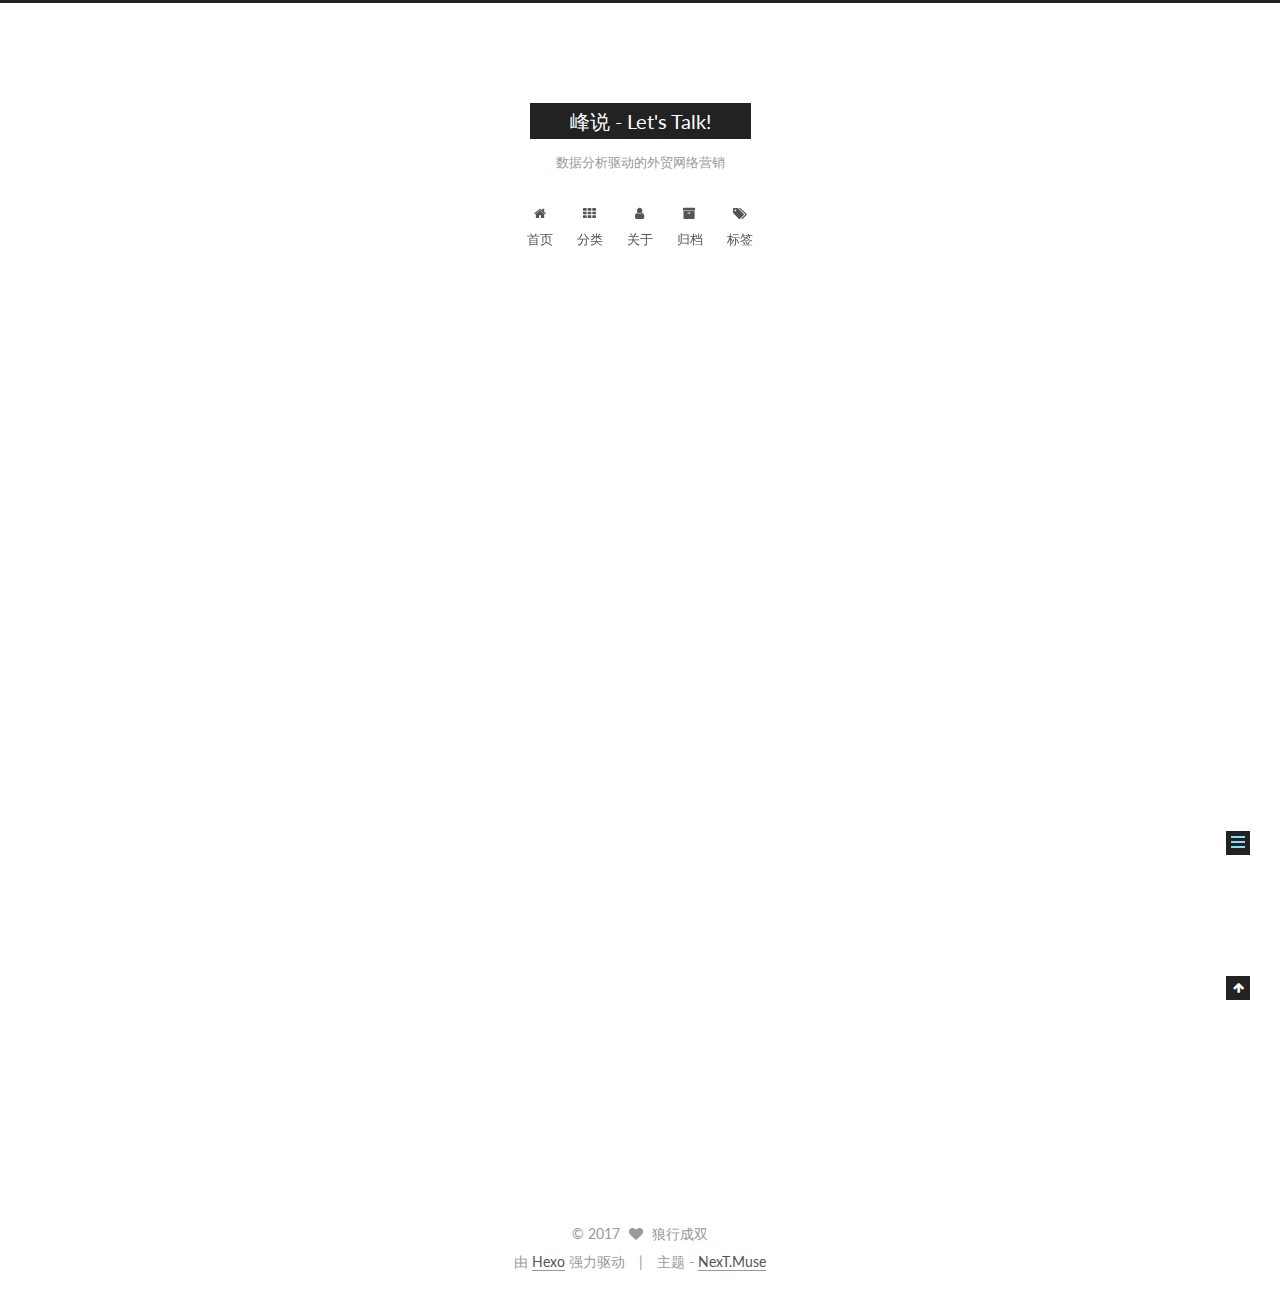
<file: 2017/05/21/new video/index.html>
<!doctype html>



  


<html class="theme-next muse use-motion" lang="zh-Hans">
<head>
  <meta charset="UTF-8"/>
<meta http-equiv="X-UA-Compatible" content="IE=edge" />
<meta name="viewport" content="width=device-width, initial-scale=1, maximum-scale=1"/>






<meta http-equiv="Cache-Control" content="no-transform" />
<meta http-equiv="Cache-Control" content="no-siteapp" />















  
  
  <link href="/lib/fancybox/source/jquery.fancybox.css?v=2.1.5" rel="stylesheet" type="text/css" />




  
  
  
  

  
    
    
  

  

  

  

  

  
    
    
    <link href="//fonts.googleapis.com/css?family=Lato:300,300italic,400,400italic,700,700italic&subset=latin,latin-ext" rel="stylesheet" type="text/css">
  






<link href="/lib/font-awesome/css/font-awesome.min.css?v=4.6.2" rel="stylesheet" type="text/css" />

<link href="/css/main.css?v=5.1.1" rel="stylesheet" type="text/css" />


  <meta name="keywords" content="Hexo, NexT" />








  <link rel="shortcut icon" type="image/x-icon" href="/favicon.ico?v=5.1.1" />






<meta name="description" content="这个是标题我是来练习插入视频的….. 我要是再修改呢?  你能怎么样呢">
<meta property="og:type" content="article">
<meta property="og:title" content="峰说 - Let&#39;s Talk!">
<meta property="og:url" content="http://yoursite.com/2017/05/21/new video/index.html">
<meta property="og:site_name" content="峰说 - Let&#39;s Talk!">
<meta property="og:description" content="这个是标题我是来练习插入视频的….. 我要是再修改呢?  你能怎么样呢">
<meta property="og:updated_time" content="2017-05-21T06:27:09.000Z">
<meta name="twitter:card" content="summary">
<meta name="twitter:title" content="峰说 - Let&#39;s Talk!">
<meta name="twitter:description" content="这个是标题我是来练习插入视频的….. 我要是再修改呢?  你能怎么样呢">



<script type="text/javascript" id="hexo.configurations">
  var NexT = window.NexT || {};
  var CONFIG = {
    root: '/',
    scheme: 'Muse',
    sidebar: {"position":"left","display":"post","offset":12,"offset_float":0,"b2t":false,"scrollpercent":false},
    fancybox: true,
    motion: true,
    duoshuo: {
      userId: '0',
      author: '博主'
    },
    algolia: {
      applicationID: '',
      apiKey: '',
      indexName: '',
      hits: {"per_page":10},
      labels: {"input_placeholder":"Search for Posts","hits_empty":"We didn't find any results for the search: ${query}","hits_stats":"${hits} results found in ${time} ms"}
    }
  };
</script>



  <link rel="canonical" href="http://yoursite.com/2017/05/21/new video/"/>





  <title> | 峰说 - Let's Talk!</title>
</head>

<body itemscope itemtype="http://schema.org/WebPage" lang="zh-Hans">

  















  
  
    
  

  <div class="container sidebar-position-left page-post-detail ">
    <div class="headband"></div>

    <header id="header" class="header" itemscope itemtype="http://schema.org/WPHeader">
      <div class="header-inner"><div class="site-brand-wrapper">
  <div class="site-meta ">
    

    <div class="custom-logo-site-title">
      <a href="/"  class="brand" rel="start">
        <span class="logo-line-before"><i></i></span>
        <span class="site-title">峰说 - Let's Talk!</span>
        <span class="logo-line-after"><i></i></span>
      </a>
    </div>
      
        <p class="site-subtitle">数据分析驱动的外贸网络营销</p>
      
  </div>

  <div class="site-nav-toggle">
    <button>
      <span class="btn-bar"></span>
      <span class="btn-bar"></span>
      <span class="btn-bar"></span>
    </button>
  </div>
</div>

<nav class="site-nav">
  

  
    <ul id="menu" class="menu">
      
        
        <li class="menu-item menu-item-home">
          <a href="/" rel="section">
            
              <i class="menu-item-icon fa fa-fw fa-home"></i> <br />
            
            首页
          </a>
        </li>
      
        
        <li class="menu-item menu-item-categories">
          <a href="/categories" rel="section">
            
              <i class="menu-item-icon fa fa-fw fa-th"></i> <br />
            
            分类
          </a>
        </li>
      
        
        <li class="menu-item menu-item-about">
          <a href="/about" rel="section">
            
              <i class="menu-item-icon fa fa-fw fa-user"></i> <br />
            
            关于
          </a>
        </li>
      
        
        <li class="menu-item menu-item-archives">
          <a href="/archives" rel="section">
            
              <i class="menu-item-icon fa fa-fw fa-archive"></i> <br />
            
            归档
          </a>
        </li>
      
        
        <li class="menu-item menu-item-tags">
          <a href="/tags" rel="section">
            
              <i class="menu-item-icon fa fa-fw fa-tags"></i> <br />
            
            标签
          </a>
        </li>
      

      
    </ul>
  

  
</nav>



 </div>
    </header>

    <main id="main" class="main">
      <div class="main-inner">
        <div class="content-wrap">
          <div id="content" class="content">
            

  <div id="posts" class="posts-expand">
    

  

  
  
  

  <article class="post post-type-normal " itemscope itemtype="http://schema.org/Article">
    <link itemprop="mainEntityOfPage" href="http://yoursite.com/2017/05/21/new video/">

    <span hidden itemprop="author" itemscope itemtype="http://schema.org/Person">
      <meta itemprop="name" content="狼行成双">
      <meta itemprop="description" content="">
      <meta itemprop="image" content="/images/avatar.gif">
    </span>

    <span hidden itemprop="publisher" itemscope itemtype="http://schema.org/Organization">
      <meta itemprop="name" content="峰说 - Let's Talk!">
    </span>

    
      <header class="post-header">

        
        
          <h1 class="post-title" itemprop="name headline"></h1>
        

        <div class="post-meta">
          <span class="post-time">
            
              <span class="post-meta-item-icon">
                <i class="fa fa-calendar-o"></i>
              </span>
              
                <span class="post-meta-item-text">发表于</span>
              
              <time title="创建于" itemprop="dateCreated datePublished" datetime="2017-05-21T16:24:06+10:00">
                2017-05-21
              </time>
            

            

            
          </span>

          

          
            
          

          
          

          

          

          

        </div>
      </header>
    

    <div class="post-body" itemprop="articleBody">

      
      

      
        <h2 id="这个是标题"><a href="#这个是标题" class="headerlink" title="这个是标题"></a>这个是标题</h2><p>我是来练习插入视频的…..</p>
<p>我要是再修改呢?  你能怎么样呢</p>
<embed src="http://player.youku.com/player.php/sid/XNzQxMjU2ODI0/v.swf" allowfullscreen="true" quality="high" width="480" height="400" align="cente" allowscriptaccess="always" type="application/x-shockwave-flash">

      
    </div>

    <div>
      
        

      
    </div>

    <div>
      
        

      
    </div>

    <div>
      
        

      
    </div>

    <footer class="post-footer">
      

      
        
      

      
        <div class="post-nav">
          <div class="post-nav-next post-nav-item">
            
              <a href="/2017/05/21/new-life-1 copy/" rel="next" title="new life 3333">
                <i class="fa fa-chevron-left"></i> new life 3333
              </a>
            
          </div>

          <span class="post-nav-divider"></span>

          <div class="post-nav-prev post-nav-item">
            
              <a href="/2017/05/21/New HTML5 Video/" rel="prev" title="">
                 <i class="fa fa-chevron-right"></i>
              </a>
            
          </div>
        </div>
      

      
      
    </footer>
  </article>



    <div class="post-spread">
      
    </div>
  </div>


          </div>
          


          
  <div class="comments" id="comments">
    
  </div>


        </div>
        
          
  
  <div class="sidebar-toggle">
    <div class="sidebar-toggle-line-wrap">
      <span class="sidebar-toggle-line sidebar-toggle-line-first"></span>
      <span class="sidebar-toggle-line sidebar-toggle-line-middle"></span>
      <span class="sidebar-toggle-line sidebar-toggle-line-last"></span>
    </div>
  </div>

  <aside id="sidebar" class="sidebar">
    <div class="sidebar-inner">

      

      
        <ul class="sidebar-nav motion-element">
          <li class="sidebar-nav-toc sidebar-nav-active" data-target="post-toc-wrap" >
            文章目录
          </li>
          <li class="sidebar-nav-overview" data-target="site-overview">
            站点概览
          </li>
        </ul>
      

      <section class="site-overview sidebar-panel">
        <div class="site-author motion-element" itemprop="author" itemscope itemtype="http://schema.org/Person">
          <img class="site-author-image" itemprop="image"
               src="/images/avatar.gif"
               alt="狼行成双" />
          <p class="site-author-name" itemprop="name">狼行成双</p>
           
              <p class="site-description motion-element" itemprop="description">海关数据分析, 外贸网站建设, 分析代码布置, 付费广告投放, 搜索引擎优化</p>
          
        </div>
        <nav class="site-state motion-element">

          
            <div class="site-state-item site-state-posts">
              <a href="/archives">
                <span class="site-state-item-count">5</span>
                <span class="site-state-item-name">日志</span>
              </a>
            </div>
          

          

          

        </nav>

        

        <div class="links-of-author motion-element">
          
        </div>

        
        

        
        

        


      </section>

      
      <!--noindex-->
        <section class="post-toc-wrap motion-element sidebar-panel sidebar-panel-active">
          <div class="post-toc">

            
              
            

            
              <div class="post-toc-content"><ol class="nav"><li class="nav-item nav-level-2"><a class="nav-link" href="#这个是标题"><span class="nav-number">1.</span> <span class="nav-text">这个是标题</span></a></li></ol></div>
            

          </div>
        </section>
      <!--/noindex-->
      

      

    </div>
  </aside>


        
      </div>
    </main>

    <footer id="footer" class="footer">
      <div class="footer-inner">
        <div class="copyright" >
  
  &copy; 
  <span itemprop="copyrightYear">2017</span>
  <span class="with-love">
    <i class="fa fa-heart"></i>
  </span>
  <span class="author" itemprop="copyrightHolder">狼行成双</span>
</div>


<div class="powered-by">
  由 <a class="theme-link" href="https://hexo.io">Hexo</a> 强力驱动
</div>

<div class="theme-info">
  主题 -
  <a class="theme-link" href="https://github.com/iissnan/hexo-theme-next">
    NexT.Muse
  </a>
</div>


        

        
      </div>
    </footer>

    
      <div class="back-to-top">
        <i class="fa fa-arrow-up"></i>
        
      </div>
    

  </div>

  

<script type="text/javascript">
  if (Object.prototype.toString.call(window.Promise) !== '[object Function]') {
    window.Promise = null;
  }
</script>









  












  
  <script type="text/javascript" src="/lib/jquery/index.js?v=2.1.3"></script>

  
  <script type="text/javascript" src="/lib/fastclick/lib/fastclick.min.js?v=1.0.6"></script>

  
  <script type="text/javascript" src="/lib/jquery_lazyload/jquery.lazyload.js?v=1.9.7"></script>

  
  <script type="text/javascript" src="/lib/velocity/velocity.min.js?v=1.2.1"></script>

  
  <script type="text/javascript" src="/lib/velocity/velocity.ui.min.js?v=1.2.1"></script>

  
  <script type="text/javascript" src="/lib/fancybox/source/jquery.fancybox.pack.js?v=2.1.5"></script>


  


  <script type="text/javascript" src="/js/src/utils.js?v=5.1.1"></script>

  <script type="text/javascript" src="/js/src/motion.js?v=5.1.1"></script>



  
  

  
  <script type="text/javascript" src="/js/src/scrollspy.js?v=5.1.1"></script>
<script type="text/javascript" src="/js/src/post-details.js?v=5.1.1"></script>



  


  <script type="text/javascript" src="/js/src/bootstrap.js?v=5.1.1"></script>



  


  




	





  





  





  






  





  

  

  

  

  

</body>
</html>
</file>
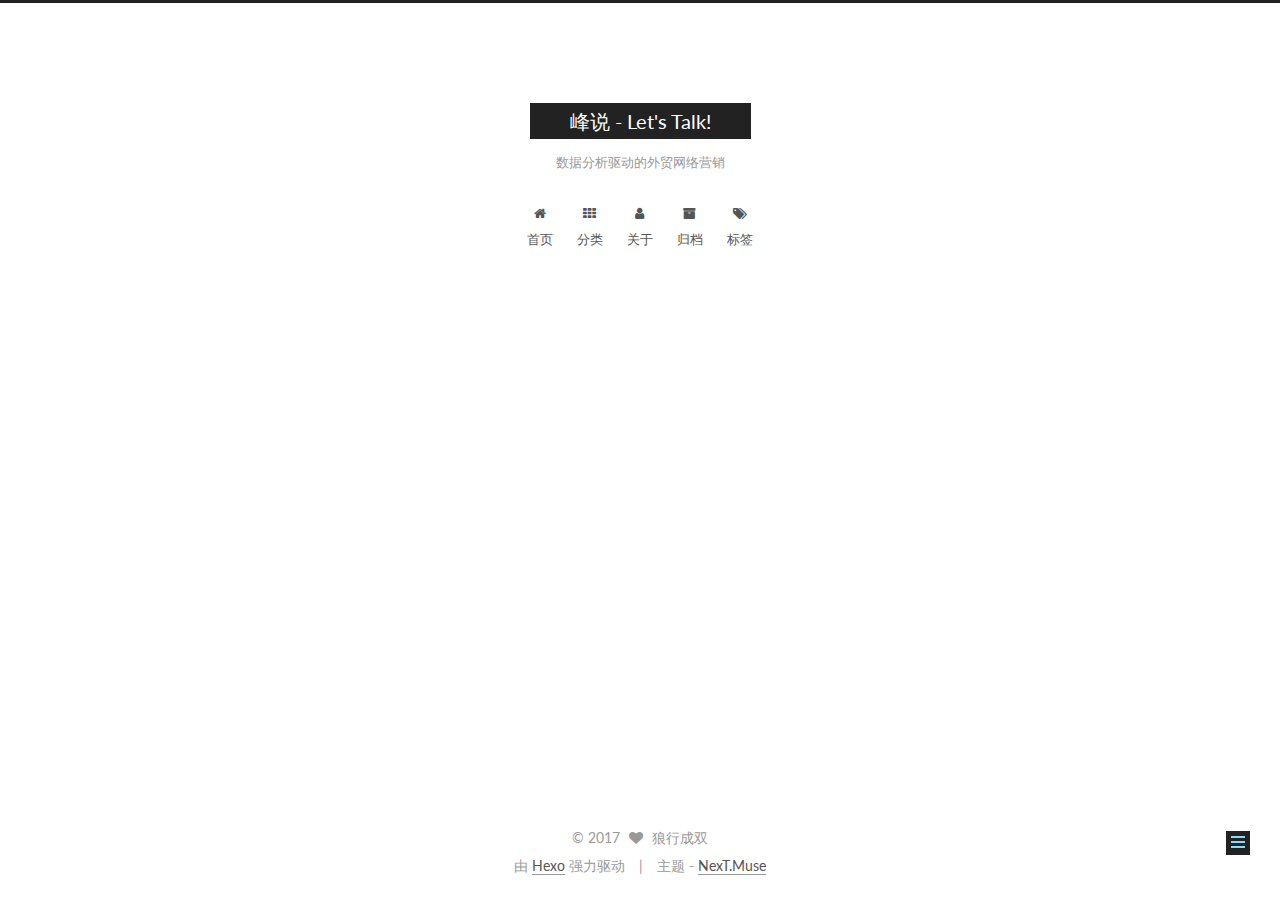
<file: 2017/05/21/new-life-1 copy/index.html>
<!doctype html>



  


<html class="theme-next muse use-motion" lang="zh-Hans">
<head>
  <meta charset="UTF-8"/>
<meta http-equiv="X-UA-Compatible" content="IE=edge" />
<meta name="viewport" content="width=device-width, initial-scale=1, maximum-scale=1"/>






<meta http-equiv="Cache-Control" content="no-transform" />
<meta http-equiv="Cache-Control" content="no-siteapp" />















  
  
  <link href="/lib/fancybox/source/jquery.fancybox.css?v=2.1.5" rel="stylesheet" type="text/css" />




  
  
  
  

  
    
    
  

  

  

  

  

  
    
    
    <link href="//fonts.googleapis.com/css?family=Lato:300,300italic,400,400italic,700,700italic&subset=latin,latin-ext" rel="stylesheet" type="text/css">
  






<link href="/lib/font-awesome/css/font-awesome.min.css?v=4.6.2" rel="stylesheet" type="text/css" />

<link href="/css/main.css?v=5.1.1" rel="stylesheet" type="text/css" />


  <meta name="keywords" content="Hexo, NexT" />








  <link rel="shortcut icon" type="image/x-icon" href="/favicon.ico?v=5.1.1" />






<meta name="description" content="海关数据分析, 外贸网站建设, 分析代码布置, 付费广告投放, 搜索引擎优化">
<meta property="og:type" content="article">
<meta property="og:title" content="new life 3333">
<meta property="og:url" content="http://yoursite.com/2017/05/21/new-life-1 copy/index.html">
<meta property="og:site_name" content="峰说 - Let&#39;s Talk!">
<meta property="og:description" content="海关数据分析, 外贸网站建设, 分析代码布置, 付费广告投放, 搜索引擎优化">
<meta property="og:updated_time" content="2017-05-21T04:54:33.000Z">
<meta name="twitter:card" content="summary">
<meta name="twitter:title" content="new life 3333">
<meta name="twitter:description" content="海关数据分析, 外贸网站建设, 分析代码布置, 付费广告投放, 搜索引擎优化">



<script type="text/javascript" id="hexo.configurations">
  var NexT = window.NexT || {};
  var CONFIG = {
    root: '/',
    scheme: 'Muse',
    sidebar: {"position":"left","display":"post","offset":12,"offset_float":0,"b2t":false,"scrollpercent":false},
    fancybox: true,
    motion: true,
    duoshuo: {
      userId: '0',
      author: '博主'
    },
    algolia: {
      applicationID: '',
      apiKey: '',
      indexName: '',
      hits: {"per_page":10},
      labels: {"input_placeholder":"Search for Posts","hits_empty":"We didn't find any results for the search: ${query}","hits_stats":"${hits} results found in ${time} ms"}
    }
  };
</script>



  <link rel="canonical" href="http://yoursite.com/2017/05/21/new-life-1 copy/"/>





  <title>new life 3333 | 峰说 - Let's Talk!</title>
</head>

<body itemscope itemtype="http://schema.org/WebPage" lang="zh-Hans">

  















  
  
    
  

  <div class="container sidebar-position-left page-post-detail ">
    <div class="headband"></div>

    <header id="header" class="header" itemscope itemtype="http://schema.org/WPHeader">
      <div class="header-inner"><div class="site-brand-wrapper">
  <div class="site-meta ">
    

    <div class="custom-logo-site-title">
      <a href="/"  class="brand" rel="start">
        <span class="logo-line-before"><i></i></span>
        <span class="site-title">峰说 - Let's Talk!</span>
        <span class="logo-line-after"><i></i></span>
      </a>
    </div>
      
        <p class="site-subtitle">数据分析驱动的外贸网络营销</p>
      
  </div>

  <div class="site-nav-toggle">
    <button>
      <span class="btn-bar"></span>
      <span class="btn-bar"></span>
      <span class="btn-bar"></span>
    </button>
  </div>
</div>

<nav class="site-nav">
  

  
    <ul id="menu" class="menu">
      
        
        <li class="menu-item menu-item-home">
          <a href="/" rel="section">
            
              <i class="menu-item-icon fa fa-fw fa-home"></i> <br />
            
            首页
          </a>
        </li>
      
        
        <li class="menu-item menu-item-categories">
          <a href="/categories" rel="section">
            
              <i class="menu-item-icon fa fa-fw fa-th"></i> <br />
            
            分类
          </a>
        </li>
      
        
        <li class="menu-item menu-item-about">
          <a href="/about" rel="section">
            
              <i class="menu-item-icon fa fa-fw fa-user"></i> <br />
            
            关于
          </a>
        </li>
      
        
        <li class="menu-item menu-item-archives">
          <a href="/archives" rel="section">
            
              <i class="menu-item-icon fa fa-fw fa-archive"></i> <br />
            
            归档
          </a>
        </li>
      
        
        <li class="menu-item menu-item-tags">
          <a href="/tags" rel="section">
            
              <i class="menu-item-icon fa fa-fw fa-tags"></i> <br />
            
            标签
          </a>
        </li>
      

      
    </ul>
  

  
</nav>



 </div>
    </header>

    <main id="main" class="main">
      <div class="main-inner">
        <div class="content-wrap">
          <div id="content" class="content">
            

  <div id="posts" class="posts-expand">
    

  

  
  
  

  <article class="post post-type-normal " itemscope itemtype="http://schema.org/Article">
    <link itemprop="mainEntityOfPage" href="http://yoursite.com/2017/05/21/new-life-1 copy/">

    <span hidden itemprop="author" itemscope itemtype="http://schema.org/Person">
      <meta itemprop="name" content="狼行成双">
      <meta itemprop="description" content="">
      <meta itemprop="image" content="/images/avatar.gif">
    </span>

    <span hidden itemprop="publisher" itemscope itemtype="http://schema.org/Organization">
      <meta itemprop="name" content="峰说 - Let's Talk!">
    </span>

    
      <header class="post-header">

        
        
          <h1 class="post-title" itemprop="name headline">new life 3333</h1>
        

        <div class="post-meta">
          <span class="post-time">
            
              <span class="post-meta-item-icon">
                <i class="fa fa-calendar-o"></i>
              </span>
              
                <span class="post-meta-item-text">发表于</span>
              
              <time title="创建于" itemprop="dateCreated datePublished" datetime="2017-05-21T14:53:16+10:00">
                2017-05-21
              </time>
            

            

            
          </span>

          

          
            
          

          
          

          

          

          

        </div>
      </header>
    

    <div class="post-body" itemprop="articleBody">

      
      

      
        
      
    </div>

    <div>
      
        

      
    </div>

    <div>
      
        

      
    </div>

    <div>
      
        

      
    </div>

    <footer class="post-footer">
      

      
        
      

      
        <div class="post-nav">
          <div class="post-nav-next post-nav-item">
            
              <a href="/2017/05/21/new-life-1/" rel="next" title="new life">
                <i class="fa fa-chevron-left"></i> new life
              </a>
            
          </div>

          <span class="post-nav-divider"></span>

          <div class="post-nav-prev post-nav-item">
            
              <a href="/2017/05/21/new video/" rel="prev" title="">
                 <i class="fa fa-chevron-right"></i>
              </a>
            
          </div>
        </div>
      

      
      
    </footer>
  </article>



    <div class="post-spread">
      
    </div>
  </div>


          </div>
          


          
  <div class="comments" id="comments">
    
  </div>


        </div>
        
          
  
  <div class="sidebar-toggle">
    <div class="sidebar-toggle-line-wrap">
      <span class="sidebar-toggle-line sidebar-toggle-line-first"></span>
      <span class="sidebar-toggle-line sidebar-toggle-line-middle"></span>
      <span class="sidebar-toggle-line sidebar-toggle-line-last"></span>
    </div>
  </div>

  <aside id="sidebar" class="sidebar">
    <div class="sidebar-inner">

      

      

      <section class="site-overview sidebar-panel sidebar-panel-active">
        <div class="site-author motion-element" itemprop="author" itemscope itemtype="http://schema.org/Person">
          <img class="site-author-image" itemprop="image"
               src="/images/avatar.gif"
               alt="狼行成双" />
          <p class="site-author-name" itemprop="name">狼行成双</p>
           
              <p class="site-description motion-element" itemprop="description">海关数据分析, 外贸网站建设, 分析代码布置, 付费广告投放, 搜索引擎优化</p>
          
        </div>
        <nav class="site-state motion-element">

          
            <div class="site-state-item site-state-posts">
              <a href="/archives">
                <span class="site-state-item-count">5</span>
                <span class="site-state-item-name">日志</span>
              </a>
            </div>
          

          

          

        </nav>

        

        <div class="links-of-author motion-element">
          
        </div>

        
        

        
        

        


      </section>

      

      

    </div>
  </aside>


        
      </div>
    </main>

    <footer id="footer" class="footer">
      <div class="footer-inner">
        <div class="copyright" >
  
  &copy; 
  <span itemprop="copyrightYear">2017</span>
  <span class="with-love">
    <i class="fa fa-heart"></i>
  </span>
  <span class="author" itemprop="copyrightHolder">狼行成双</span>
</div>


<div class="powered-by">
  由 <a class="theme-link" href="https://hexo.io">Hexo</a> 强力驱动
</div>

<div class="theme-info">
  主题 -
  <a class="theme-link" href="https://github.com/iissnan/hexo-theme-next">
    NexT.Muse
  </a>
</div>


        

        
      </div>
    </footer>

    
      <div class="back-to-top">
        <i class="fa fa-arrow-up"></i>
        
      </div>
    

  </div>

  

<script type="text/javascript">
  if (Object.prototype.toString.call(window.Promise) !== '[object Function]') {
    window.Promise = null;
  }
</script>









  












  
  <script type="text/javascript" src="/lib/jquery/index.js?v=2.1.3"></script>

  
  <script type="text/javascript" src="/lib/fastclick/lib/fastclick.min.js?v=1.0.6"></script>

  
  <script type="text/javascript" src="/lib/jquery_lazyload/jquery.lazyload.js?v=1.9.7"></script>

  
  <script type="text/javascript" src="/lib/velocity/velocity.min.js?v=1.2.1"></script>

  
  <script type="text/javascript" src="/lib/velocity/velocity.ui.min.js?v=1.2.1"></script>

  
  <script type="text/javascript" src="/lib/fancybox/source/jquery.fancybox.pack.js?v=2.1.5"></script>


  


  <script type="text/javascript" src="/js/src/utils.js?v=5.1.1"></script>

  <script type="text/javascript" src="/js/src/motion.js?v=5.1.1"></script>



  
  

  
  <script type="text/javascript" src="/js/src/scrollspy.js?v=5.1.1"></script>
<script type="text/javascript" src="/js/src/post-details.js?v=5.1.1"></script>



  


  <script type="text/javascript" src="/js/src/bootstrap.js?v=5.1.1"></script>



  


  




	





  





  





  






  





  

  

  

  

  

</body>
</html>
</file>
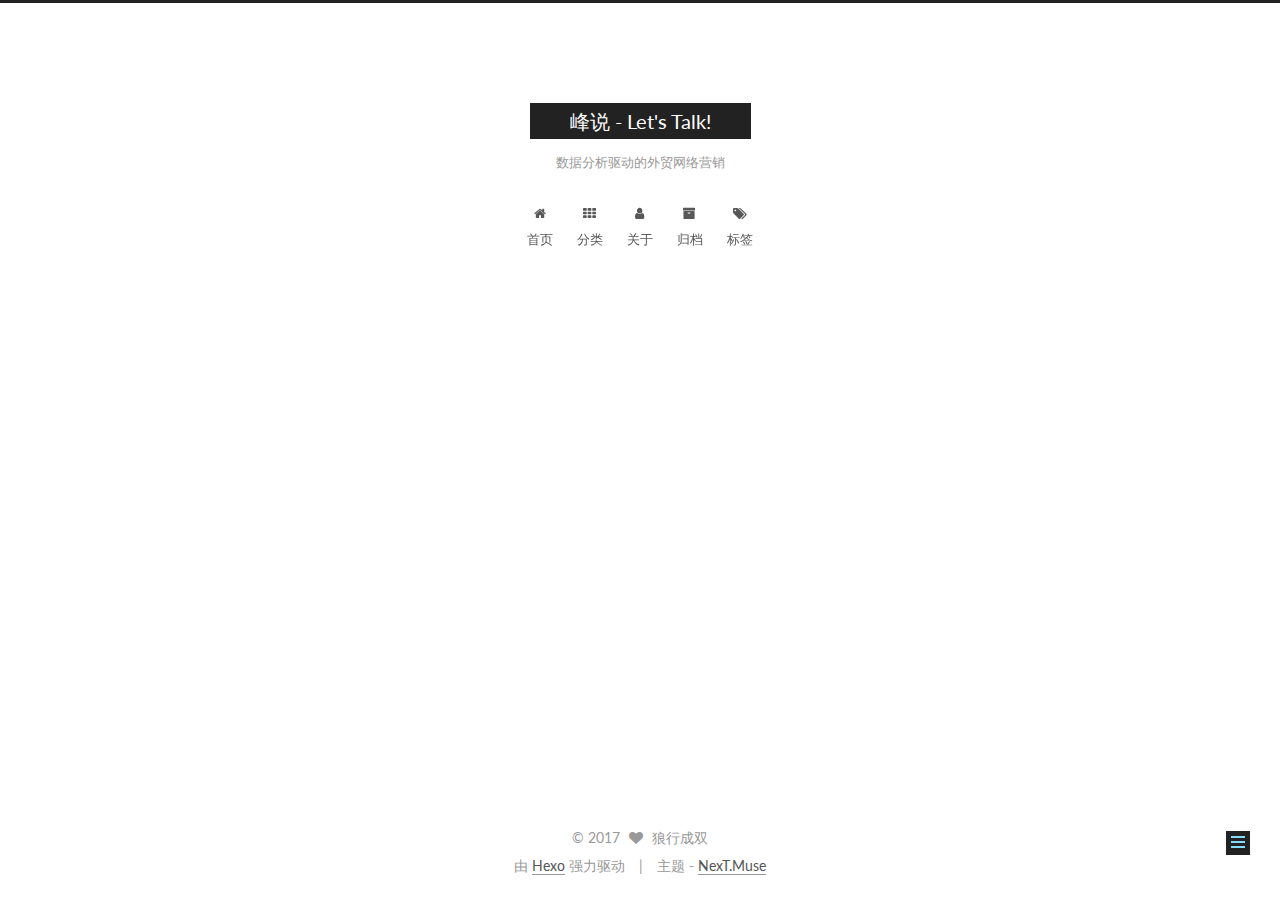
<file: 2017/05/21/new-life-1/index.html>
<!doctype html>



  


<html class="theme-next muse use-motion" lang="zh-Hans">
<head>
  <meta charset="UTF-8"/>
<meta http-equiv="X-UA-Compatible" content="IE=edge" />
<meta name="viewport" content="width=device-width, initial-scale=1, maximum-scale=1"/>






<meta http-equiv="Cache-Control" content="no-transform" />
<meta http-equiv="Cache-Control" content="no-siteapp" />















  
  
  <link href="/lib/fancybox/source/jquery.fancybox.css?v=2.1.5" rel="stylesheet" type="text/css" />




  
  
  
  

  
    
    
  

  

  

  

  

  
    
    
    <link href="//fonts.googleapis.com/css?family=Lato:300,300italic,400,400italic,700,700italic&subset=latin,latin-ext" rel="stylesheet" type="text/css">
  






<link href="/lib/font-awesome/css/font-awesome.min.css?v=4.6.2" rel="stylesheet" type="text/css" />

<link href="/css/main.css?v=5.1.1" rel="stylesheet" type="text/css" />


  <meta name="keywords" content="Hexo, NexT" />








  <link rel="shortcut icon" type="image/x-icon" href="/favicon.ico?v=5.1.1" />






<meta name="description" content="海关数据分析, 外贸网站建设, 分析代码布置, 付费广告投放, 搜索引擎优化">
<meta property="og:type" content="article">
<meta property="og:title" content="new life">
<meta property="og:url" content="http://yoursite.com/2017/05/21/new-life-1/index.html">
<meta property="og:site_name" content="峰说 - Let&#39;s Talk!">
<meta property="og:description" content="海关数据分析, 外贸网站建设, 分析代码布置, 付费广告投放, 搜索引擎优化">
<meta property="og:updated_time" content="2017-05-21T04:53:16.000Z">
<meta name="twitter:card" content="summary">
<meta name="twitter:title" content="new life">
<meta name="twitter:description" content="海关数据分析, 外贸网站建设, 分析代码布置, 付费广告投放, 搜索引擎优化">



<script type="text/javascript" id="hexo.configurations">
  var NexT = window.NexT || {};
  var CONFIG = {
    root: '/',
    scheme: 'Muse',
    sidebar: {"position":"left","display":"post","offset":12,"offset_float":0,"b2t":false,"scrollpercent":false},
    fancybox: true,
    motion: true,
    duoshuo: {
      userId: '0',
      author: '博主'
    },
    algolia: {
      applicationID: '',
      apiKey: '',
      indexName: '',
      hits: {"per_page":10},
      labels: {"input_placeholder":"Search for Posts","hits_empty":"We didn't find any results for the search: ${query}","hits_stats":"${hits} results found in ${time} ms"}
    }
  };
</script>



  <link rel="canonical" href="http://yoursite.com/2017/05/21/new-life-1/"/>





  <title>new life | 峰说 - Let's Talk!</title>
</head>

<body itemscope itemtype="http://schema.org/WebPage" lang="zh-Hans">

  















  
  
    
  

  <div class="container sidebar-position-left page-post-detail ">
    <div class="headband"></div>

    <header id="header" class="header" itemscope itemtype="http://schema.org/WPHeader">
      <div class="header-inner"><div class="site-brand-wrapper">
  <div class="site-meta ">
    

    <div class="custom-logo-site-title">
      <a href="/"  class="brand" rel="start">
        <span class="logo-line-before"><i></i></span>
        <span class="site-title">峰说 - Let's Talk!</span>
        <span class="logo-line-after"><i></i></span>
      </a>
    </div>
      
        <p class="site-subtitle">数据分析驱动的外贸网络营销</p>
      
  </div>

  <div class="site-nav-toggle">
    <button>
      <span class="btn-bar"></span>
      <span class="btn-bar"></span>
      <span class="btn-bar"></span>
    </button>
  </div>
</div>

<nav class="site-nav">
  

  
    <ul id="menu" class="menu">
      
        
        <li class="menu-item menu-item-home">
          <a href="/" rel="section">
            
              <i class="menu-item-icon fa fa-fw fa-home"></i> <br />
            
            首页
          </a>
        </li>
      
        
        <li class="menu-item menu-item-categories">
          <a href="/categories" rel="section">
            
              <i class="menu-item-icon fa fa-fw fa-th"></i> <br />
            
            分类
          </a>
        </li>
      
        
        <li class="menu-item menu-item-about">
          <a href="/about" rel="section">
            
              <i class="menu-item-icon fa fa-fw fa-user"></i> <br />
            
            关于
          </a>
        </li>
      
        
        <li class="menu-item menu-item-archives">
          <a href="/archives" rel="section">
            
              <i class="menu-item-icon fa fa-fw fa-archive"></i> <br />
            
            归档
          </a>
        </li>
      
        
        <li class="menu-item menu-item-tags">
          <a href="/tags" rel="section">
            
              <i class="menu-item-icon fa fa-fw fa-tags"></i> <br />
            
            标签
          </a>
        </li>
      

      
    </ul>
  

  
</nav>



 </div>
    </header>

    <main id="main" class="main">
      <div class="main-inner">
        <div class="content-wrap">
          <div id="content" class="content">
            

  <div id="posts" class="posts-expand">
    

  

  
  
  

  <article class="post post-type-normal " itemscope itemtype="http://schema.org/Article">
    <link itemprop="mainEntityOfPage" href="http://yoursite.com/2017/05/21/new-life-1/">

    <span hidden itemprop="author" itemscope itemtype="http://schema.org/Person">
      <meta itemprop="name" content="狼行成双">
      <meta itemprop="description" content="">
      <meta itemprop="image" content="/images/avatar.gif">
    </span>

    <span hidden itemprop="publisher" itemscope itemtype="http://schema.org/Organization">
      <meta itemprop="name" content="峰说 - Let's Talk!">
    </span>

    
      <header class="post-header">

        
        
          <h1 class="post-title" itemprop="name headline">new life</h1>
        

        <div class="post-meta">
          <span class="post-time">
            
              <span class="post-meta-item-icon">
                <i class="fa fa-calendar-o"></i>
              </span>
              
                <span class="post-meta-item-text">发表于</span>
              
              <time title="创建于" itemprop="dateCreated datePublished" datetime="2017-05-21T14:53:16+10:00">
                2017-05-21
              </time>
            

            

            
          </span>

          

          
            
          

          
          

          

          

          

        </div>
      </header>
    

    <div class="post-body" itemprop="articleBody">

      
      

      
        
      
    </div>

    <div>
      
        

      
    </div>

    <div>
      
        

      
    </div>

    <div>
      
        

      
    </div>

    <footer class="post-footer">
      

      
        
      

      
        <div class="post-nav">
          <div class="post-nav-next post-nav-item">
            
              <a href="/2017/05/21/hello-world/" rel="next" title="Hello World">
                <i class="fa fa-chevron-left"></i> Hello World
              </a>
            
          </div>

          <span class="post-nav-divider"></span>

          <div class="post-nav-prev post-nav-item">
            
              <a href="/2017/05/21/new-life-1 copy/" rel="prev" title="new life 3333">
                new life 3333 <i class="fa fa-chevron-right"></i>
              </a>
            
          </div>
        </div>
      

      
      
    </footer>
  </article>



    <div class="post-spread">
      
    </div>
  </div>


          </div>
          


          
  <div class="comments" id="comments">
    
  </div>


        </div>
        
          
  
  <div class="sidebar-toggle">
    <div class="sidebar-toggle-line-wrap">
      <span class="sidebar-toggle-line sidebar-toggle-line-first"></span>
      <span class="sidebar-toggle-line sidebar-toggle-line-middle"></span>
      <span class="sidebar-toggle-line sidebar-toggle-line-last"></span>
    </div>
  </div>

  <aside id="sidebar" class="sidebar">
    <div class="sidebar-inner">

      

      

      <section class="site-overview sidebar-panel sidebar-panel-active">
        <div class="site-author motion-element" itemprop="author" itemscope itemtype="http://schema.org/Person">
          <img class="site-author-image" itemprop="image"
               src="/images/avatar.gif"
               alt="狼行成双" />
          <p class="site-author-name" itemprop="name">狼行成双</p>
           
              <p class="site-description motion-element" itemprop="description">海关数据分析, 外贸网站建设, 分析代码布置, 付费广告投放, 搜索引擎优化</p>
          
        </div>
        <nav class="site-state motion-element">

          
            <div class="site-state-item site-state-posts">
              <a href="/archives">
                <span class="site-state-item-count">5</span>
                <span class="site-state-item-name">日志</span>
              </a>
            </div>
          

          

          

        </nav>

        

        <div class="links-of-author motion-element">
          
        </div>

        
        

        
        

        


      </section>

      

      

    </div>
  </aside>


        
      </div>
    </main>

    <footer id="footer" class="footer">
      <div class="footer-inner">
        <div class="copyright" >
  
  &copy; 
  <span itemprop="copyrightYear">2017</span>
  <span class="with-love">
    <i class="fa fa-heart"></i>
  </span>
  <span class="author" itemprop="copyrightHolder">狼行成双</span>
</div>


<div class="powered-by">
  由 <a class="theme-link" href="https://hexo.io">Hexo</a> 强力驱动
</div>

<div class="theme-info">
  主题 -
  <a class="theme-link" href="https://github.com/iissnan/hexo-theme-next">
    NexT.Muse
  </a>
</div>


        

        
      </div>
    </footer>

    
      <div class="back-to-top">
        <i class="fa fa-arrow-up"></i>
        
      </div>
    

  </div>

  

<script type="text/javascript">
  if (Object.prototype.toString.call(window.Promise) !== '[object Function]') {
    window.Promise = null;
  }
</script>









  












  
  <script type="text/javascript" src="/lib/jquery/index.js?v=2.1.3"></script>

  
  <script type="text/javascript" src="/lib/fastclick/lib/fastclick.min.js?v=1.0.6"></script>

  
  <script type="text/javascript" src="/lib/jquery_lazyload/jquery.lazyload.js?v=1.9.7"></script>

  
  <script type="text/javascript" src="/lib/velocity/velocity.min.js?v=1.2.1"></script>

  
  <script type="text/javascript" src="/lib/velocity/velocity.ui.min.js?v=1.2.1"></script>

  
  <script type="text/javascript" src="/lib/fancybox/source/jquery.fancybox.pack.js?v=2.1.5"></script>


  


  <script type="text/javascript" src="/js/src/utils.js?v=5.1.1"></script>

  <script type="text/javascript" src="/js/src/motion.js?v=5.1.1"></script>



  
  

  
  <script type="text/javascript" src="/js/src/scrollspy.js?v=5.1.1"></script>
<script type="text/javascript" src="/js/src/post-details.js?v=5.1.1"></script>



  


  <script type="text/javascript" src="/js/src/bootstrap.js?v=5.1.1"></script>



  


  




	





  





  





  






  





  

  

  

  

  

</body>
</html>
</file>
<file: css/main.css>
/* normalize.css v3.0.2 | MIT License | git.io/normalize */
html {
  font-family: sans-serif; /* 1 */
  -ms-text-size-adjust: 100%; /* 2 */
  -webkit-text-size-adjust: 100%; /* 2 */
}
body {
  margin: 0;
}
article,
aside,
details,
figcaption,
figure,
footer,
header,
hgroup,
main,
menu,
nav,
section,
summary {
  display: block;
}
audio,
canvas,
progress,
video {
  display: inline-block; /* 1 */
  vertical-align: baseline; /* 2 */
}
audio:not([controls]) {
  display: none;
  height: 0;
}
[hidden],
template {
  display: none;
}
a {
  background-color: transparent;
}
a:active,
a:hover {
  outline: 0;
}
abbr[title] {
  border-bottom: 1px dotted;
}
b,
strong {
  font-weight: bold;
}
dfn {
  font-style: italic;
}
h1 {
  font-size: 2em;
  margin: 0.67em 0;
}
mark {
  background: #ff0;
  color: #000;
}
small {
  font-size: 80%;
}
sub,
sup {
  font-size: 75%;
  line-height: 0;
  position: relative;
  vertical-align: baseline;
}
sup {
  top: -0.5em;
}
sub {
  bottom: -0.25em;
}
img {
  border: 0;
}
svg:not(:root) {
  overflow: hidden;
}
figure {
  margin: 1em 40px;
}
hr {
  -moz-box-sizing: content-box;
  box-sizing: content-box;
  height: 0;
}
pre {
  overflow: auto;
}
code,
kbd,
pre,
samp {
  font-family: monospace, monospace;
  font-size: 1em;
}
button,
input,
optgroup,
select,
textarea {
  color: inherit; /* 1 */
  font: inherit; /* 2 */
  margin: 0; /* 3 */
}
button {
  overflow: visible;
}
button,
select {
  text-transform: none;
}
button,
html input[type="button"],
input[type="reset"],
input[type="submit"] {
  -webkit-appearance: button; /* 2 */
  cursor: pointer; /* 3 */
}
button[disabled],
html input[disabled] {
  cursor: default;
}
button::-moz-focus-inner,
input::-moz-focus-inner {
  border: 0;
  padding: 0;
}
input {
  line-height: normal;
}
input[type="checkbox"],
input[type="radio"] {
  box-sizing: border-box; /* 1 */
  padding: 0; /* 2 */
}
input[type="number"]::-webkit-inner-spin-button,
input[type="number"]::-webkit-outer-spin-button {
  height: auto;
}
input[type="search"] {
  -webkit-appearance: textfield; /* 1 */
  -moz-box-sizing: content-box;
  -webkit-box-sizing: content-box; /* 2 */
  box-sizing: content-box;
}
input[type="search"]::-webkit-search-cancel-button,
input[type="search"]::-webkit-search-decoration {
  -webkit-appearance: none;
}
fieldset {
  border: 1px solid #c0c0c0;
  margin: 0 2px;
  padding: 0.35em 0.625em 0.75em;
}
legend {
  border: 0; /* 1 */
  padding: 0; /* 2 */
}
textarea {
  overflow: auto;
}
optgroup {
  font-weight: bold;
}
table {
  border-collapse: collapse;
  border-spacing: 0;
}
td,
th {
  padding: 0;
}
::selection {
  background: #262a30;
  color: #fff;
}
body {
  position: relative;
  font-family: 'Lato', "PingFang SC", "Microsoft YaHei", sans-serif;
  font-size: 14px;
  line-height: 2;
  color: #555;
  background: #fff;
}
@media (max-width: 767px) {
  body {
    padding-right: 0 !important;
  }
}
@media (min-width: 768px) and (max-width: 991px) {
  body {
    padding-right: 0 !important;
  }
}
@media (min-width: 1600px) {
  body {
    font-size: 16px;
  }
}
h1,
h2,
h3,
h4,
h5,
h6 {
  margin: 0;
  padding: 0;
  font-weight: bold;
  line-height: 1.5;
  font-family: 'Lato', "PingFang SC", "Microsoft YaHei", sans-serif;
}
h2,
h3,
h4,
h5,
h6 {
  margin: 20px 0 15px;
}
h1 {
  font-size: 22px;
}
@media (max-width: 767px) {
  h1 {
    font-size: 18px;
  }
}
h2 {
  font-size: 20px;
}
@media (max-width: 767px) {
  h2 {
    font-size: 16px;
  }
}
h3 {
  font-size: 18px;
}
@media (max-width: 767px) {
  h3 {
    font-size: 14px;
  }
}
h4 {
  font-size: 16px;
}
@media (max-width: 767px) {
  h4 {
    font-size: 12px;
  }
}
h5 {
  font-size: 14px;
}
@media (max-width: 767px) {
  h5 {
    font-size: 10px;
  }
}
h6 {
  font-size: 12px;
}
@media (max-width: 767px) {
  h6 {
    font-size: 8px;
  }
}
p {
  margin: 0 0 25px 0;
}
a {
  color: #555;
  text-decoration: none;
  border-bottom: 1px solid #999;
  word-wrap: break-word;
}
a:hover {
  color: #222;
  border-bottom-color: #222;
}
blockquote {
  margin: 0;
  padding: 0;
}
img {
  display: block;
  margin: auto;
  max-width: 100%;
  height: auto;
}
hr {
  margin: 40px 0;
  height: 3px;
  border: none;
  background-color: #ddd;
  background-image: repeating-linear-gradient(-45deg, #fff, #fff 4px, transparent 4px, transparent 8px);
}
blockquote {
  padding: 0 15px;
  color: #666;
  border-left: 4px solid #ddd;
}
blockquote cite::before {
  content: "-";
  padding: 0 5px;
}
dt {
  font-weight: 700;
}
dd {
  margin: 0;
  padding: 0;
}
.text-left {
  text-align: left;
}
.text-center {
  text-align: center;
}
.text-right {
  text-align: right;
}
.text-justify {
  text-align: justify;
}
.text-nowrap {
  white-space: nowrap;
}
.text-lowercase {
  text-transform: lowercase;
}
.text-uppercase {
  text-transform: uppercase;
}
.text-capitalize {
  text-transform: capitalize;
}
.center-block {
  display: block;
  margin-left: auto;
  margin-right: auto;
}
.clearfix:before,
.clearfix:after {
  content: " ";
  display: table;
}
.clearfix:after {
  clear: both;
}
.pullquote {
  width: 45%;
}
.pullquote.left {
  float: left;
  margin-left: 5px;
  margin-right: 10px;
}
.pullquote.right {
  float: right;
  margin-left: 10px;
  margin-right: 5px;
}
.affix.affix.affix {
  position: fixed;
}
.translation {
  margin-top: -20px;
  font-size: 14px;
  color: #999;
}
.scrollbar-measure {
  width: 100px;
  height: 100px;
  overflow: scroll;
  position: absolute;
  top: -9999px;
}
.use-motion .motion-element {
  opacity: 0;
}
table {
  margin: 20px 0;
  width: 100%;
  border-collapse: collapse;
  border-spacing: 0;
  border: 1px solid #ddd;
  font-size: 14px;
  table-layout: fixed;
  word-wrap: break-all;
}
table>tbody>tr:nth-of-type(odd) {
  background-color: #f9f9f9;
}
table>tbody>tr:hover {
  background-color: #f5f5f5;
}
caption,
th,
td {
  padding: 8px;
  text-align: left;
  vertical-align: middle;
  font-weight: normal;
}
th,
td {
  border-bottom: 3px solid #ddd;
  border-right: 1px solid #eee;
}
th {
  padding-bottom: 10px;
  font-weight: 700;
}
td {
  border-bottom-width: 1px;
}
html,
body {
  height: 100%;
}
.container {
  position: relative;
  min-height: 100%;
}
.header-inner {
  margin: 0 auto;
  padding: 100px 0 70px;
  width: 700px;
}
@media (min-width: 1600px) {
  .container .header-inner {
    width: 900px;
  }
}
.main {
  padding-bottom: 150px;
}
.main-inner {
  margin: 0 auto;
  width: 700px;
}
@media (min-width: 1600px) {
  .container .main-inner {
    width: 900px;
  }
}
.footer {
  position: absolute;
  left: 0;
  bottom: 0;
  width: 100%;
  min-height: 50px;
}
.footer-inner {
  box-sizing: border-box;
  margin: 20px auto;
  width: 700px;
}
@media (min-width: 1600px) {
  .container .footer-inner {
    width: 900px;
  }
}
pre,
.highlight {
  overflow: auto;
  margin: 20px 0;
  padding: 0;
  font-size: 13px;
  color: #4d4d4c;
  background: #f7f7f7;
  line-height: 1.6;
}
pre,
code {
  font-family: consolas, Menlo, "PingFang SC", "Microsoft YaHei", monospace;
}
code {
  padding: 2px 4px;
  word-wrap: break-word;
  color: #555;
  background: #eee;
  border-radius: 3px;
  font-size: 13px;
}
pre code {
  padding: 0;
  color: #4d4d4c;
  background: none;
  text-shadow: none;
}
.highlight {
  border-radius: 1px;
}
.highlight pre {
  border: none;
  margin: 0;
  padding: 10px 0;
}
.highlight table {
  margin: 0;
  width: auto;
  border: none;
}
.highlight td {
  border: none;
  padding: 0;
}
.highlight figcaption {
  font-size: 1em;
  color: #4d4d4c;
  line-height: 1em;
  margin-bottom: 1em;
}
.highlight figcaption:before,
.highlight figcaption:after {
  content: " ";
  display: table;
}
.highlight figcaption:after {
  clear: both;
}
.highlight figcaption a {
  float: right;
  color: #4d4d4c;
}
.highlight figcaption a:hover {
  border-bottom-color: #4d4d4c;
}
.highlight .gutter pre {
  padding-left: 10px;
  padding-right: 10px;
  color: #869194;
  text-align: right;
  background-color: #eff2f3;
}
.highlight .code pre {
  width: 100%;
  padding-left: 10px;
  padding-right: 10px;
  background-color: #f7f7f7;
}
.highlight .line {
  height: 20px;
}
.gutter {
  -webkit-user-select: none;
  -moz-user-select: none;
  -ms-user-select: none;
  user-select: none;
}
.gist table {
  width: auto;
}
.gist table td {
  border: none;
}
pre .deletion {
  background: #fdd;
}
pre .addition {
  background: #dfd;
}
pre .meta {
  color: #8959a8;
}
pre .comment {
  color: #8e908c;
}
pre .variable,
pre .attribute,
pre .tag,
pre .regexp,
pre .ruby .constant,
pre .xml .tag .title,
pre .xml .pi,
pre .xml .doctype,
pre .html .doctype,
pre .css .id,
pre .css .class,
pre .css .pseudo {
  color: #c82829;
}
pre .number,
pre .preprocessor,
pre .built_in,
pre .literal,
pre .params,
pre .constant,
pre .command {
  color: #f5871f;
}
pre .ruby .class .title,
pre .css .rules .attribute,
pre .string,
pre .value,
pre .inheritance,
pre .header,
pre .ruby .symbol,
pre .xml .cdata,
pre .special,
pre .number,
pre .formula {
  color: #718c00;
}
pre .title,
pre .css .hexcolor {
  color: #3e999f;
}
pre .function,
pre .python .decorator,
pre .python .title,
pre .ruby .function .title,
pre .ruby .title .keyword,
pre .perl .sub,
pre .javascript .title,
pre .coffeescript .title {
  color: #4271ae;
}
pre .keyword,
pre .javascript .function {
  color: #8959a8;
}
.full-image.full-image.full-image {
  border: none;
  max-width: 100%;
  width: auto;
  margin: 20px auto;
}
@media (min-width: 992px) {
  .full-image.full-image.full-image {
    max-width: none;
    width: 110%;
    margin: 25px -5%;
  }
}
.blockquote-center,
.page-home .post-type-quote blockquote,
.page-post-detail .post-type-quote blockquote {
  position: relative;
  margin: 40px 0;
  padding: 0;
  border-left: none;
  text-align: center;
}
.blockquote-center::before,
.page-home .post-type-quote blockquote::before,
.page-post-detail .post-type-quote blockquote::before,
.blockquote-center::after,
.page-home .post-type-quote blockquote::after,
.page-post-detail .post-type-quote blockquote::after {
  position: absolute;
  content: ' ';
  display: block;
  width: 100%;
  height: 24px;
  opacity: 0.2;
  background-repeat: no-repeat;
  background-position: 0 -6px;
  background-size: 22px 22px;
}
.blockquote-center::before,
.page-home .post-type-quote blockquote::before,
.page-post-detail .post-type-quote blockquote::before {
  top: -20px;
  background-image: url("../images/quote-l.svg");
  border-top: 1px solid #ccc;
}
.blockquote-center::after,
.page-home .post-type-quote blockquote::after,
.page-post-detail .post-type-quote blockquote::after {
  bottom: -20px;
  background-image: url("../images/quote-r.svg");
  border-bottom: 1px solid #ccc;
  background-position: 100% 8px;
}
.blockquote-center p,
.page-home .post-type-quote blockquote p,
.page-post-detail .post-type-quote blockquote p,
.blockquote-center div,
.page-home .post-type-quote blockquote div,
.page-post-detail .post-type-quote blockquote div {
  text-align: center;
}
.post .post-body .group-picture img {
  box-sizing: border-box;
  padding: 0 3px;
  border: none;
}
.post .group-picture-row {
  overflow: hidden;
  margin-top: 6px;
}
.post .group-picture-row:first-child {
  margin-top: 0;
}
.post .group-picture-column {
  float: left;
}
.page-post-detail .post-body .group-picture-column {
  float: none;
  margin-top: 10px;
  width: auto !important;
}
.page-post-detail .post-body .group-picture-column img {
  margin: 0 auto;
}
.page-archive .group-picture-container {
  overflow: hidden;
}
.page-archive .group-picture-row {
  float: left;
}
.page-archive .group-picture-row:first-child {
  margin-top: 6px;
}
.page-archive .group-picture-column {
  max-width: 150px;
  max-height: 150px;
}
.note {
  padding: 20px;
  margin: 20px 0;
  border: 1px solid #eee;
  border-left-width: 5px;
  border-radius: 3px;
}
.note h2,
.note h3,
.note h4,
.note h5,
.note h6 {
  margin-top: 0;
  margin-bottom: 5px;
}
.note p:last-child {
  margin-bottom: 0;
}
.note code {
  border-radius: 3px;
}
.note+.note {
  margin-top: -5px;
}
.default {
  border-left-color: #777;
}
.default h2,
.default h3,
.default h4,
.default h5,
.default h6 {
  color: #777;
}
.primary {
  border-left-color: #428bca;
}
.primary h2,
.primary h3,
.primary h4,
.primary h5,
.primary h6 {
  color: #428bca;
}
.success {
  border-left-color: #5cb85c;
}
.success h2,
.success h3,
.success h4,
.success h5,
.success h6 {
  color: #5cb85c;
}
.danger {
  border-left-color: #d9534f;
}
.danger h2,
.danger h3,
.danger h4,
.danger h5,
.danger h6 {
  color: #d9534f;
}
.warning {
  border-left-color: #f0ad4e;
}
.warning h2,
.warning h3,
.warning h4,
.warning h5,
.warning h6 {
  color: #f0ad4e;
}
.info {
  border-left-color: #5bc0de;
}
.info h2,
.info h3,
.info h4,
.info h5,
.info h6 {
  color: #5bc0de;
}
.btn {
  display: inline-block;
  padding: 0 20px;
  font-size: 14px;
  color: #fff;
  background: #222;
  border: 2px solid #222;
  text-decoration: none;
  border-radius: 0;
  transition-property: background-color;
  transition-duration: 0.2s;
  transition-timing-function: ease-in-out;
  transition-delay: 0s;
}
.btn:hover,
.post-button .btn:hover {
  border-color: #222;
  color: #222;
  background: #fff;
}
.btn-bar {
  display: block;
  width: 22px;
  height: 2px;
  background: #555;
  border-radius: 1px;
}
.btn-bar+.btn-bar {
  margin-top: 4px;
}
.pagination {
  margin: 120px 0 40px;
  text-align: center;
  border-top: 1px solid #eee;
}
.page-number-basic,
.pagination .prev,
.pagination .next,
.pagination .page-number,
.pagination .space {
  display: inline-block;
  position: relative;
  top: -1px;
  margin: 0 10px;
  padding: 0 10px;
  line-height: 30px;
}
@media (max-width: 767px) {
  .page-number-basic,
  .pagination .prev,
  .pagination .next,
  .pagination .page-number,
  .pagination .space {
    margin: 0 5px;
  }
}
.pagination .prev,
.pagination .next,
.pagination .page-number {
  border-bottom: 0;
  border-top: 1px solid #eee;
  transition-property: border-color;
  transition-duration: 0.2s;
  transition-timing-function: ease-in-out;
  transition-delay: 0s;
}
.pagination .prev:hover,
.pagination .next:hover,
.pagination .page-number:hover {
  border-top-color: #222;
}
.pagination .space {
  padding: 0;
  margin: 0;
}
.pagination .prev {
  margin-left: 0;
}
.pagination .next {
  margin-right: 0;
}
.pagination .page-number.current {
  color: #fff;
  background: #ccc;
  border-top-color: #ccc;
}
@media (max-width: 767px) {
  .pagination {
    border-top: none;
  }
  .pagination .prev,
  .pagination .next,
  .pagination .page-number {
    margin-bottom: 10px;
    border-top: 0;
    border-bottom: 1px solid #eee;
  }
  .pagination .prev:hover,
  .pagination .next:hover,
  .pagination .page-number:hover {
    border-bottom-color: #222;
  }
}
.comments {
  margin: 60px 20px 0;
}
.tag-cloud {
  text-align: center;
}
.tag-cloud a {
  display: inline-block;
  margin: 10px;
}
.back-to-top {
  box-sizing: border-box;
  position: fixed;
  bottom: -100px;
  right: 30px;
  z-index: 1050;
  padding: 0 6px;
  width: 24px;
  background: #222;
  font-size: 12px;
  opacity: 1;
  color: #fff;
  cursor: pointer;
  text-align: center;
  -webkit-transform: translateZ(0);
  transition-property: bottom;
  transition-duration: 0.2s;
  transition-timing-function: ease-in-out;
  transition-delay: 0s;
}
@media (max-width: 767px) {
  .back-to-top {
    display: none;
  }
}
@media (min-width: 768px) and (max-width: 991px) {
  .back-to-top {
    display: none;
  }
}
.back-to-top.back-to-top-on {
  bottom: 19px;
}
.header {
  background: transparent;
}
.header-inner {
  position: relative;
}
.headband {
  height: 3px;
  background: #222;
}
.site-meta {
  margin: 0;
  text-align: center;
}
@media (max-width: 767px) {
  .site-meta {
    text-align: center;
  }
}
.brand {
  position: relative;
  display: inline-block;
  padding: 0 40px;
  color: #fff;
  background: #222;
  border-bottom: none;
}
.brand:hover {
  color: #fff;
}
.logo {
  display: inline-block;
  margin-right: 5px;
  line-height: 36px;
  vertical-align: top;
}
.site-title {
  display: inline-block;
  vertical-align: top;
  line-height: 36px;
  font-size: 20px;
  font-weight: normal;
  font-family: 'Lato', "PingFang SC", "Microsoft YaHei", sans-serif;
}
.site-subtitle {
  margin-top: 10px;
  font-size: 13px;
  color: #999;
}
.use-motion .brand {
  opacity: 0;
}
.use-motion .logo,
.use-motion .site-title,
.use-motion .site-subtitle {
  opacity: 0;
  position: relative;
  top: -10px;
}
.site-nav-toggle {
  display: none;
  position: absolute;
  top: 10px;
  left: 10px;
}
@media (max-width: 767px) {
  .site-nav-toggle {
    display: block;
  }
}
.site-nav-toggle button {
  margin-top: 2px;
  padding: 9px 10px;
  background: transparent;
  border: none;
}
@media (max-width: 767px) {
  .site-nav {
    display: none;
    margin: 0 -10px;
    padding: 0 10px;
    clear: both;
    border-top: 1px solid #ddd;
  }
}
@media (min-width: 768px) and (max-width: 991px) {
  .site-nav {
    display: block !important;
  }
}
@media (min-width: 992px) {
  .site-nav {
    display: block !important;
  }
}
.menu {
  margin-top: 20px;
  padding-left: 0;
  text-align: center;
}
.menu .menu-item {
  display: inline-block;
  margin: 0 10px;
  list-style: none;
}
@media screen and (max-width: 767px) {
  .menu .menu-item {
    margin-top: 10px;
  }
}
.menu .menu-item a {
  display: block;
  font-size: 13px;
  line-height: inherit;
  border-bottom: 1px solid transparent;
  transition-property: border-color;
  transition-duration: 0.2s;
  transition-timing-function: ease-in-out;
  transition-delay: 0s;
}
.menu .menu-item a:hover {
  border-bottom-color: #222;
}
.menu .menu-item .fa {
  margin-right: 5px;
}
.use-motion .menu-item {
  opacity: 0;
}
.post-body {
  font-family: 'Lato', "PingFang SC", "Microsoft YaHei", sans-serif;
}
@media (max-width: 767px) {
  .post-body {
    word-break: break-word;
  }
}
.post-body .fancybox img {
  display: block !important;
  margin: 0 auto;
  cursor: pointer;
  cursor: zoom-in;
  cursor: -webkit-zoom-in;
}
.post-body .image-caption,
.post-body .figure .caption {
  margin: 10px auto 15px;
  text-align: center;
  font-size: 14px;
  color: #999;
  font-weight: bold;
  line-height: 1;
}
.post-sticky-flag {
  display: inline-block;
  font-size: 16px;
  -ms-transform: rotate(30deg);
  -webkit-transform: rotate(30deg);
  -moz-transform: rotate(30deg);
  -ms-transform: rotate(30deg);
  -o-transform: rotate(30deg);
  transform: rotate(30deg);
}
.posts-expand {
  padding-top: 40px;
}
@media (max-width: 767px) {
  .posts-expand {
    margin: 0 20px;
  }
  .post-body pre {
    padding: 10px;
  }
  .post-body pre .gutter pre {
    padding-right: 10px;
  }
  .post-body .highlight {
    margin-left: 0px;
    margin-right: 0px;
    padding: 0;
  }
  .post-body .highlight .gutter pre {
    padding-right: 10px;
  }
}
@media (min-width: 992px) {
  .posts-expand .post-body {
    text-align: justify;
  }
}
.posts-expand .post-body h2,
.posts-expand .post-body h3,
.posts-expand .post-body h4,
.posts-expand .post-body h5,
.posts-expand .post-body h6 {
  padding-top: 10px;
}
.posts-expand .post-body h2 .header-anchor,
.posts-expand .post-body h3 .header-anchor,
.posts-expand .post-body h4 .header-anchor,
.posts-expand .post-body h5 .header-anchor,
.posts-expand .post-body h6 .header-anchor {
  float: right;
  margin-left: 10px;
  color: #ccc;
  border-bottom-style: none;
  visibility: hidden;
}
.posts-expand .post-body h2 .header-anchor:hover,
.posts-expand .post-body h3 .header-anchor:hover,
.posts-expand .post-body h4 .header-anchor:hover,
.posts-expand .post-body h5 .header-anchor:hover,
.posts-expand .post-body h6 .header-anchor:hover {
  color: inherit;
}
.posts-expand .post-body h2:hover .header-anchor,
.posts-expand .post-body h3:hover .header-anchor,
.posts-expand .post-body h4:hover .header-anchor,
.posts-expand .post-body h5:hover .header-anchor,
.posts-expand .post-body h6:hover .header-anchor {
  visibility: visible;
}
.posts-expand .post-body ul li {
  list-style: circle;
}
.posts-expand .post-body img {
  box-sizing: border-box;
  margin: auto;
  padding: 3px;
  border: 1px solid #ddd;
}
.posts-expand .fancybox img {
  margin: 0 auto;
}
@media (max-width: 767px) {
  .posts-collapse {
    margin: 0 20px;
  }
  .posts-collapse .post-title,
  .posts-collapse .post-meta {
    display: block;
    width: auto;
    text-align: left;
  }
}
.posts-collapse {
  position: relative;
  z-index: 1010;
  margin-left: 55px;
}
.posts-collapse::after {
  content: " ";
  position: absolute;
  top: 20px;
  left: 0;
  margin-left: -2px;
  width: 4px;
  height: 100%;
  background: #f5f5f5;
  z-index: -1;
}
@media (max-width: 767px) {
  .posts-collapse {
    margin: 0 20px;
  }
}
.posts-collapse .collection-title {
  position: relative;
  margin: 60px 0;
}
.posts-collapse .collection-title h2 {
  margin-left: 20px;
}
.posts-collapse .collection-title small {
  color: #bbb;
  margin-left: 5px;
}
.posts-collapse .collection-title::before {
  content: " ";
  position: absolute;
  left: 0;
  top: 50%;
  margin-left: -4px;
  margin-top: -4px;
  width: 8px;
  height: 8px;
  background: #bbb;
  border-radius: 50%;
}
.posts-collapse .post {
  margin: 30px 0;
}
.posts-collapse .post-header {
  position: relative;
  transition-duration: 0.2s;
  transition-timing-function: ease-in-out;
  transition-delay: 0s;
  transition-property: border;
  border-bottom: 1px dashed #ccc;
}
.posts-collapse .post-header::before {
  content: " ";
  position: absolute;
  left: 0;
  top: 12px;
  width: 6px;
  height: 6px;
  margin-left: -4px;
  background: #bbb;
  border-radius: 50%;
  border: 1px solid #fff;
  transition-duration: 0.2s;
  transition-timing-function: ease-in-out;
  transition-delay: 0s;
  transition-property: background;
}
.posts-collapse .post-header:hover {
  border-bottom-color: #666;
}
.posts-collapse .post-header:hover::before {
  background: #222;
}
.posts-collapse .post-meta {
  position: absolute;
  font-size: 12px;
  left: 20px;
  top: 5px;
}
.posts-collapse .post-comments-count {
  display: none;
}
.posts-collapse .post-title {
  margin-left: 60px;
  font-size: 16px;
  font-weight: normal;
  line-height: inherit;
}
.posts-collapse .post-title::after {
  margin-left: 3px;
  opacity: 0.6;
}
.posts-collapse .post-title a {
  color: #666;
  border-bottom: none;
}
.page-home .post-type-quote .post-header,
.page-post-detail .post-type-quote .post-header,
.page-home .post-type-quote .post-tags,
.page-post-detail .post-type-quote .post-tags {
  display: none;
}
.posts-expand .post-title {
  font-size: 26px;
  text-align: center;
  word-break: break-word;
  font-weight: 400;
}
@media (max-width: 767px) {
  .posts-expand .post-title {
    font-size: 22px;
  }
}
.posts-expand .post-title-link {
  display: inline-block;
  position: relative;
  color: #555;
  border-bottom: none;
  line-height: 1.2;
  vertical-align: top;
}
.posts-expand .post-title-link::before {
  content: "";
  position: absolute;
  width: 100%;
  height: 2px;
  bottom: 0;
  left: 0;
  background-color: #000;
  visibility: hidden;
  -webkit-transform: scaleX(0);
  -moz-transform: scaleX(0);
  -ms-transform: scaleX(0);
  -o-transform: scaleX(0);
  transform: scaleX(0);
  transition-duration: 0.2s;
  transition-timing-function: ease-in-out;
  transition-delay: 0s;
}
.posts-expand .post-title-link:hover::before {
  visibility: visible;
  -webkit-transform: scaleX(1);
  -moz-transform: scaleX(1);
  -ms-transform: scaleX(1);
  -o-transform: scaleX(1);
  transform: scaleX(1);
}
.posts-expand .post-title-link .fa {
  font-size: 16px;
}
.posts-expand .post-meta {
  margin: 3px 0 60px 0;
  color: #999;
  font-family: 'Lato', "PingFang SC", "Microsoft YaHei", sans-serif;
  font-size: 12px;
  text-align: center;
}
.posts-expand .post-meta .post-category-list {
  display: inline-block;
  margin: 0;
  padding: 3px;
}
.posts-expand .post-meta .post-category-list-link {
  color: #999;
}
.posts-expand .post-meta .post-description {
  font-size: 14px;
  margin-top: 2px;
}
.post-wordcount {
  display: inline-block;
}
.post-meta-divider {
  margin: 0 0.5em;
}
.post-meta-item-icon {
  margin-right: 3px;
}
@media (min-width: 768px) and (max-width: 991px) {
  .post-meta-item-icon {
    display: inline-block;
  }
}
@media (max-width: 767px) {
  .post-meta-item-icon {
    display: inline-block;
  }
}
@media (min-width: 768px) and (max-width: 991px) {
  .post-meta-item-text {
    display: none;
  }
}
@media (max-width: 767px) {
  .post-meta-item-text {
    display: none;
  }
}
@media (max-width: 767px) {
  .posts-expand .post-comments-count {
    display: none;
  }
}
.social-like {
  font-size: 14px;
  height: 20px;
  text-align: center;
  border-top: 1px solid #eee;
  padding-top: 9px;
  margin-top: 45px;
  display: flex;
  justify-content: center;
}
.vk_like {
  width: 85px;
  height: 21px;
  padding-top: 7px;
  align-self: center;
}
.fb_like {
  height: 30px;
  align-self: center;
}
.post-button {
  margin-top: 50px;
}
.post-button .btn {
  color: #fff;
  font-size: 14px;
  background: #222;
  border-radius: 0;
  line-height: 2;
  margin: 0 4px 8px 4px;
}
.post-button .fa-fw {
  width: 1.285714285714286em;
  text-align: left;
}
.posts-expand .post-tags {
  margin-top: 40px;
  text-align: center;
}
.posts-expand .post-tags a {
  display: inline-block;
  margin-right: 10px;
  font-size: 13px;
}
.post-nav {
  display: table;
  margin-top: 15px;
  width: 100%;
  border-top: 1px solid #eee;
}
.post-nav-divider {
  display: table-cell;
  width: 10%;
}
.post-nav-item {
  display: table-cell;
  padding: 10px 0 0 0;
  width: 45%;
  vertical-align: top;
}
.post-nav-item a {
  position: relative;
  display: block;
  line-height: 25px;
  font-size: 14px;
  color: #555;
  border-bottom: none;
}
.post-nav-item a:hover {
  color: #222;
  border-bottom: none;
}
.post-nav-item a:active {
  top: 2px;
}
.post-nav-item .fa {
  position: absolute;
  top: 8px;
  left: 0;
  font-size: 12px;
}
.post-nav-next a {
  padding-left: 15px;
}
.post-nav-prev {
  text-align: right;
}
.post-nav-prev a {
  padding-right: 15px;
}
.post-nav-prev .fa {
  right: 0;
  left: auto;
}
.posts-expand .post-eof {
  display: block;
  margin: 80px auto 60px;
  width: 8%;
  height: 1px;
  background: #ccc;
  text-align: center;
}
.post:last-child .post-eof.post-eof.post-eof {
  display: none;
}
.post-gallery {
  display: table;
  table-layout: fixed;
  width: 100%;
  border-collapse: separate;
}
.post-gallery-row {
  display: table-row;
}
.post-gallery .post-gallery-img {
  display: table-cell;
  text-align: center;
  vertical-align: middle;
  border: none;
}
.post-gallery .post-gallery-img img {
  max-width: 100%;
  max-height: 100%;
  border: none;
}
.fancybox-close,
.fancybox-close:hover {
  border: none;
}
.sidebar {
  position: fixed;
  right: 0;
  top: 0;
  bottom: 0;
  width: 0;
  z-index: 1040;
  box-shadow: inset 0 2px 6px #000;
  background: #222;
  -webkit-transform: translateZ(0);
}
.sidebar a {
  color: #999;
  border-bottom-color: #555;
}
.sidebar a:hover {
  color: #eee;
}
@media (min-width: 768px) and (max-width: 991px) {
  .sidebar {
    display: none !important;
  }
}
@media (max-width: 767px) {
  .sidebar {
    display: none !important;
  }
}
.sidebar-inner {
  position: relative;
  padding: 20px 10px;
  color: #999;
  text-align: center;
}
.sidebar-toggle {
  position: fixed;
  right: 30px;
  bottom: 45px;
  width: 14px;
  height: 14px;
  padding: 5px;
  background: #222;
  line-height: 0;
  z-index: 1050;
  cursor: pointer;
  -webkit-transform: translateZ(0);
}
@media (min-width: 768px) and (max-width: 991px) {
  .sidebar-toggle {
    display: none;
  }
}
@media (max-width: 767px) {
  .sidebar-toggle {
    display: none;
  }
}
.sidebar-toggle-line {
  position: relative;
  display: inline-block;
  vertical-align: top;
  height: 2px;
  width: 100%;
  background: #fff;
  margin-top: 3px;
}
.sidebar-toggle-line:first-child {
  margin-top: 0;
}
.site-author-image {
  display: block;
  margin: 0 auto;
  padding: 2px;
  max-width: 96px;
  height: auto;
  border: 2px solid #333;
}
.site-author-name {
  margin: 5px 0 0;
  text-align: center;
  color: #f5f5f5;
  font-weight: normal;
}
.site-description {
  margin-top: 5px;
  text-align: center;
  font-size: 14px;
  color: #999;
}
.site-state {
  overflow: hidden;
  line-height: 1.4;
  white-space: nowrap;
  text-align: center;
}
.site-state-item {
  display: inline-block;
  padding: 0 15px;
  border-left: 1px solid #333;
}
.site-state-item:first-child {
  border-left: none;
}
.site-state-item a {
  border-bottom: none;
}
.site-state-item-count {
  display: block;
  text-align: center;
  color: inherit;
  font-weight: 600;
  font-size: 18px;
}
.site-state-item-name {
  font-size: 13px;
  color: inherit;
}
.feed-link {
  margin-top: 20px;
}
.feed-link a {
  display: inline-block;
  padding: 0 15px;
  color: #fc6423;
  border: 1px solid #fc6423;
  border-radius: 4px;
}
.feed-link a i {
  color: #fc6423;
  font-size: 14px;
}
.feed-link a:hover {
  color: #fff;
  background: #fc6423;
}
.feed-link a:hover i {
  color: #fff;
}
.links-of-author {
  margin-top: 20px;
}
.links-of-author a {
  display: inline-block;
  vertical-align: middle;
  margin-right: 10px;
  margin-bottom: 10px;
  border-bottom-color: #555;
  font-size: 13px;
}
.links-of-author a:before {
  display: inline-block;
  vertical-align: middle;
  margin-right: 3px;
  content: " ";
  width: 4px;
  height: 4px;
  border-radius: 50%;
  background: #c34424;
}
.links-of-blogroll {
  font-size: 13px;
}
.links-of-blogroll-title {
  margin-top: 20px;
  font-size: 14px;
  font-weight: 600;
}
.links-of-blogroll-list {
  margin: 0;
  padding: 0;
  list-style: none;
}
.links-of-blogroll-item {
  padding: 2px 10px;
}
.sidebar-nav {
  margin: 0 0 20px;
  padding-left: 0;
}
.sidebar-nav li {
  display: inline-block;
  cursor: pointer;
  border-bottom: 1px solid transparent;
  font-size: 14px;
  color: #555;
}
.sidebar-nav li:hover {
  color: #f5f5f5;
}
.page-post-detail .sidebar-nav-toc {
  padding: 0 5px;
}
.page-post-detail .sidebar-nav-overview {
  margin-left: 10px;
}
.sidebar-nav .sidebar-nav-active {
  color: #87daff;
  border-bottom-color: #87daff;
}
.sidebar-nav .sidebar-nav-active:hover {
  color: #87daff;
}
.sidebar-panel {
  display: none;
}
.sidebar-panel-active {
  display: block;
}
.post-toc-empty {
  font-size: 14px;
  color: #666;
}
.post-toc-wrap {
  overflow: hidden;
}
.post-toc {
  overflow: auto;
}
.post-toc ol {
  margin: 0;
  padding: 0 2px 5px 10px;
  text-align: left;
  list-style: none;
  font-size: 14px;
}
.post-toc ol > ol {
  padding-left: 0;
}
.post-toc ol a {
  transition-duration: 0.2s;
  transition-timing-function: ease-in-out;
  transition-delay: 0s;
  transition-property: all;
  color: #999;
  border-bottom-color: #555;
}
.post-toc ol a:hover {
  color: #ccc;
  border-bottom-color: #ccc;
}
.post-toc .nav-item {
  overflow: hidden;
  text-overflow: ellipsis;
  white-space: nowrap;
  line-height: 1.8;
}
.post-toc .nav .nav-child {
  display: none;
}
.post-toc .nav .active > .nav-child {
  display: block;
}
.post-toc .nav .active-current > .nav-child {
  display: block;
}
.post-toc .nav .active-current > .nav-child > .nav-item {
  display: block;
}
.post-toc .nav .active > a {
  color: #87daff;
  border-bottom-color: #87daff;
}
.post-toc .nav .active-current > a {
  color: #87daff;
}
.post-toc .nav .active-current > a:hover {
  color: #87daff;
}
.footer {
  font-size: 14px;
  color: #999;
}
.footer img {
  border: none;
}
.footer-inner {
  text-align: center;
}
.with-love {
  display: inline-block;
  margin: 0 5px;
}
.powered-by,
.theme-info {
  display: inline-block;
}
.powered-by {
  margin-right: 10px;
}
.powered-by::after {
  content: "|";
  padding-left: 10px;
}
.cc-license {
  margin-top: 10px;
  text-align: center;
}
.cc-license .cc-opacity {
  opacity: 0.7;
  border-bottom: none;
}
.cc-license .cc-opacity:hover {
  opacity: 0.9;
}
.cc-license img {
  display: inline-block;
}
.theme-next #ds-thread #ds-reset {
  color: #555;
}
.theme-next #ds-thread #ds-reset .ds-replybox {
  margin-bottom: 30px;
}
.theme-next #ds-thread #ds-reset .ds-replybox .ds-avatar,
.theme-next #ds-reset .ds-avatar img {
  box-shadow: none;
}
.theme-next #ds-thread #ds-reset .ds-textarea-wrapper {
  border-color: #c7d4e1;
  background: none;
  border-top-right-radius: 3px;
  border-top-left-radius: 3px;
}
.theme-next #ds-thread #ds-reset .ds-textarea-wrapper textarea {
  height: 60px;
}
.theme-next #ds-reset .ds-rounded-top {
  border-radius: 0;
}
.theme-next #ds-thread #ds-reset .ds-post-toolbar {
  box-sizing: border-box;
  border: 1px solid #c7d4e1;
  background: #f6f8fa;
}
.theme-next #ds-thread #ds-reset .ds-post-options {
  height: 40px;
  border: none;
  background: none;
}
.theme-next #ds-thread #ds-reset .ds-toolbar-buttons {
  top: 11px;
}
.theme-next #ds-thread #ds-reset .ds-sync {
  top: 5px;
}
.theme-next #ds-thread #ds-reset .ds-post-button {
  top: 4px;
  right: 5px;
  width: 90px;
  height: 30px;
  border: 1px solid #c5ced7;
  border-radius: 3px;
  background-image: linear-gradient(#fbfbfc, #f5f7f9);
  color: #60676d;
}
.theme-next #ds-thread #ds-reset .ds-post-button:hover {
  background-position: 0 -30px;
  color: #60676d;
}
.theme-next #ds-thread #ds-reset .ds-comments-info {
  padding: 10px 0;
}
.theme-next #ds-thread #ds-reset .ds-sort {
  display: none;
}
.theme-next #ds-thread #ds-reset li.ds-tab a.ds-current {
  border: none;
  background: #f6f8fa;
  color: #60676d;
}
.theme-next #ds-thread #ds-reset li.ds-tab a.ds-current:hover {
  background-color: #e9f0f7;
  color: #60676d;
}
.theme-next #ds-thread #ds-reset li.ds-tab a {
  border-radius: 2px;
  padding: 5px;
}
.theme-next #ds-thread #ds-reset .ds-login-buttons p {
  color: #999;
  line-height: 36px;
}
.theme-next #ds-thread #ds-reset .ds-login-buttons .ds-service-list li {
  height: 28px;
}
.theme-next #ds-thread #ds-reset .ds-service-list a {
  background: none;
  padding: 5px;
  border: 1px solid;
  border-radius: 3px;
  text-align: center;
}
.theme-next #ds-thread #ds-reset .ds-service-list a:hover {
  color: #fff;
  background: #666;
}
.theme-next #ds-thread #ds-reset .ds-service-list .ds-weibo {
  color: #fc9b00;
  border-color: #fc9b00;
}
.theme-next #ds-thread #ds-reset .ds-service-list .ds-weibo:hover {
  background: #fc9b00;
}
.theme-next #ds-thread #ds-reset .ds-service-list .ds-qq {
  color: #60a3ec;
  border-color: #60a3ec;
}
.theme-next #ds-thread #ds-reset .ds-service-list .ds-qq:hover {
  background: #60a3ec;
}
.theme-next #ds-thread #ds-reset .ds-service-list .ds-renren {
  color: #2e7ac4;
  border-color: #2e7ac4;
}
.theme-next #ds-thread #ds-reset .ds-service-list .ds-renren:hover {
  background: #2e7ac4;
}
.theme-next #ds-thread #ds-reset .ds-service-list .ds-douban {
  color: #37994c;
  border-color: #37994c;
}
.theme-next #ds-thread #ds-reset .ds-service-list .ds-douban:hover {
  background: #37994c;
}
.theme-next #ds-thread #ds-reset .ds-service-list .ds-kaixin {
  color: #fef20d;
  border-color: #fef20d;
}
.theme-next #ds-thread #ds-reset .ds-service-list .ds-kaixin:hover {
  background: #fef20d;
}
.theme-next #ds-thread #ds-reset .ds-service-list .ds-netease {
  color: #f00;
  border-color: #f00;
}
.theme-next #ds-thread #ds-reset .ds-service-list .ds-netease:hover {
  background: #f00;
}
.theme-next #ds-thread #ds-reset .ds-service-list .ds-sohu {
  color: #ffcb05;
  border-color: #ffcb05;
}
.theme-next #ds-thread #ds-reset .ds-service-list .ds-sohu:hover {
  background: #ffcb05;
}
.theme-next #ds-thread #ds-reset .ds-service-list .ds-baidu {
  color: #2831e0;
  border-color: #2831e0;
}
.theme-next #ds-thread #ds-reset .ds-service-list .ds-baidu:hover {
  background: #2831e0;
}
.theme-next #ds-thread #ds-reset .ds-service-list .ds-google {
  color: #166bec;
  border-color: #166bec;
}
.theme-next #ds-thread #ds-reset .ds-service-list .ds-google:hover {
  background: #166bec;
}
.theme-next #ds-thread #ds-reset .ds-service-list .ds-weixin {
  color: #00ce0d;
  border-color: #00ce0d;
}
.theme-next #ds-thread #ds-reset .ds-service-list .ds-weixin:hover {
  background: #00ce0d;
}
.theme-next #ds-thread #ds-reset .ds-service-list .ds-more-services {
  border: none;
}
.theme-next #ds-thread #ds-reset .ds-service-list .ds-more-services:hover {
  background: none;
}
.theme-next #ds-reset .duoshuo-ua-admin {
  display: inline-block;
  color: #f00;
}
.theme-next #ds-reset .duoshuo-ua-platform,
.theme-next #ds-reset .duoshuo-ua-browser {
  color: #ccc;
}
.theme-next #ds-reset .duoshuo-ua-platform .fa,
.theme-next #ds-reset .duoshuo-ua-browser .fa {
  display: inline-block;
  margin-right: 3px;
}
.theme-next #ds-reset .duoshuo-ua-separator {
  display: inline-block;
  margin-left: 5px;
}
.theme-next .this_ua {
  background-color: #ccc !important;
  border-radius: 4px;
  padding: 0 5px !important;
  margin: 1px 1px !important;
  border: 1px solid #bbb !important;
  color: #fff;
  display: inline-block !important;
}
.theme-next .this_ua.admin {
  background-color: #d9534f !important;
  border-color: #d9534f !important;
}
.theme-next .this_ua.platform.iOS,
.theme-next .this_ua.platform.Mac,
.theme-next .this_ua.platform.Windows {
  background-color: #39b3d7 !important;
  border-color: #46b8da !important;
}
.theme-next .this_ua.platform.Linux {
  background-color: #3a3a3a !important;
  border-color: #1f1f1f !important;
}
.theme-next .this_ua.platform.Android {
  background-color: #00c47d !important;
  border-color: #01b171 !important;
}
.theme-next .this_ua.browser.Mobile,
.theme-next .this_ua.browser.Chrome {
  background-color: #5cb85c !important;
  border-color: #4cae4c !important;
}
.theme-next .this_ua.browser.Firefox {
  background-color: #f0ad4e !important;
  border-color: #eea236 !important;
}
.theme-next .this_ua.browser.Maxthon,
.theme-next .this_ua.browser.IE {
  background-color: #428bca !important;
  border-color: #357ebd !important;
}
.theme-next .this_ua.browser.baidu,
.theme-next .this_ua.browser.UCBrowser,
.theme-next .this_ua.browser.Opera {
  background-color: #d9534f !important;
  border-color: #d43f3a !important;
}
.theme-next .this_ua.browser.Android,
.theme-next .this_ua.browser.QQBrowser {
  background-color: #78ace9 !important;
  border-color: #4cae4c !important;
}
.cloud-tie-wrapper img {
  display: inline-block;
}
.cloud-tie-wrapper .total-txt {
  font-size: 1em !important;
}
.cloud-tie-join-count .join-count {
  color: #555 !important;
  font-size: inherit !important;
  margin: 0 !important;
}
.post-spread {
  margin-top: 20px;
  text-align: center;
}
.jiathis_style {
  display: inline-block;
}
.jiathis_style a {
  border: none;
}
.fa {
  font-family: FontAwesome !important;
}
.post-spread {
  margin-top: 20px;
  text-align: center;
}
.bdshare-slide-button-box a {
  border: none;
}
.bdsharebuttonbox {
  display: inline-block;
}
.bdsharebuttonbox a {
  border: none;
}
.local-search-pop-overlay {
  position: fixed;
  width: 100%;
  height: 100%;
  top: 0;
  left: 0;
  z-index: 2080;
  background-color: rgba(0,0,0,0.3);
}
.local-search-popup {
  display: none;
  position: fixed;
  top: 10%;
  left: 50%;
  margin-left: -350px;
  width: 700px;
  height: 80%;
  padding: 0;
  background: #fff;
  color: #333;
  z-index: 9999;
  border-radius: 5px;
}
@media (max-width: 767px) {
  .local-search-popup {
    padding: 0;
    top: 0;
    left: 0;
    margin: 0;
    width: 100%;
    height: 100%;
    border-radius: 0;
  }
}
.local-search-popup ul.search-result-list {
  padding: 0;
  margin: 0 5px;
}
.local-search-popup p.search-result {
  border-bottom: 1px dashed #ccc;
  padding: 5px 0;
}
.local-search-popup a.search-result-title {
  font-weight: bold;
  font-size: 16px;
}
.local-search-popup .search-keyword {
  border-bottom: 1px dashed #f00;
  font-weight: bold;
  color: #f00;
}
.local-search-popup .local-search-header {
  padding: 5px;
  height: 36px;
  background: #f5f5f5;
  border-top-left-radius: 5px;
  border-top-right-radius: 5px;
}
.local-search-popup #local-search-result {
  overflow: auto;
  position: relative;
  padding: 5px 25px;
  height: calc(100% - 55px);
}
.local-search-popup .local-search-input-wrapper {
  display: inline-block;
  width: calc(100% - 90px);
  height: 36px;
  line-height: 36px;
  padding: 0 5px;
}
.local-search-popup .local-search-input-wrapper input {
  padding: 8px 0;
  height: 20px;
  display: block;
  width: 100%;
  outline: none;
  border: none;
  background: transparent;
  vertical-align: middle;
}
.local-search-popup .search-icon,
.local-search-popup .popup-btn-close {
  display: inline-block;
  font-size: 18px;
  color: #999;
  height: 36px;
  width: 18px;
  padding-left: 10px;
  padding-right: 10px;
}
.local-search-popup .search-icon {
  float: left;
}
.local-search-popup .popup-btn-close {
  border-left: 1px solid #eee;
  float: right;
  cursor: pointer;
}
.local-search-popup #no-result {
  position: absolute;
  left: 50%;
  top: 50%;
  -webkit-transform: translate(-50%, -50%);
  -webkit-transform: translate(-50%, -50%);
  -moz-transform: translate(-50%, -50%);
  -ms-transform: translate(-50%, -50%);
  -o-transform: translate(-50%, -50%);
  transform: translate(-50%, -50%);
  color: #ccc;
}
.site-uv,
.site-pv,
.page-pv {
  display: inline-block;
}
.site-uv .busuanzi-value,
.site-pv .busuanzi-value,
.page-pv .busuanzi-value {
  margin: 0 5px;
}
.site-uv {
  margin-right: 10px;
}
.site-uv::after {
  content: "|";
  padding-left: 10px;
}
.use-motion .post {
  opacity: 0;
}
.page-archive .archive-page-counter {
  position: relative;
  top: 3px;
  left: 20px;
}
@media (max-width: 767px) {
  .page-archive .archive-page-counter {
    top: 5px;
  }
}
.page-archive .posts-collapse .archive-move-on {
  position: absolute;
  top: 11px;
  left: 0;
  margin-left: -6px;
  width: 10px;
  height: 10px;
  opacity: 0.5;
  background: #555;
  border: 1px solid #fff;
  border-radius: 50%;
}
.category-all-page .category-all-title {
  text-align: center;
}
.category-all-page .category-all {
  margin-top: 20px;
}
.category-all-page .category-list {
  margin: 0;
  padding: 0;
  list-style: none;
}
.category-all-page .category-list-item {
  margin: 5px 10px;
}
.category-all-page .category-list-count {
  color: #bbb;
}
.category-all-page .category-list-count:before {
  display: inline;
  content: " (";
}
.category-all-page .category-list-count:after {
  display: inline;
  content: ") ";
}
.category-all-page .category-list-child {
  padding-left: 10px;
}
#schedule ul#event-list {
  padding-left: 30px;
}
#schedule ul#event-list hr {
  margin: 20px 0 45px 0 !important;
  background: #222;
}
#schedule ul#event-list hr:after {
  display: inline-block;
  content: 'NOW';
  background: #222;
  color: #fff;
  font-weight: bold;
  text-align: right;
  padding: 0 5px;
}
#schedule ul#event-list li.event {
  margin: 20px 0px;
  background: #f9f9f9;
  padding-left: 10px;
  min-height: 40px;
}
#schedule ul#event-list li.event h2.event-summary {
  margin: 0;
  padding-bottom: 3px;
}
#schedule ul#event-list li.event h2.event-summary:before {
  display: inline-block;
  font-family: FontAwesome;
  font-size: 8px;
  content: '\f111';
  vertical-align: middle;
  margin-right: 25px;
  color: #bbb;
}
#schedule ul#event-list li.event span.event-relative-time {
  display: inline-block;
  font-size: 12px;
  font-weight: 400;
  padding-left: 12px;
  color: #bbb;
}
#schedule ul#event-list li.event span.event-details {
  display: block;
  color: #bbb;
  margin-left: 56px;
  padding-top: 3px;
  padding-bottom: 6px;
  text-indent: -24px;
  line-height: 18px;
}
#schedule ul#event-list li.event span.event-details:before {
  text-indent: 0;
  display: inline-block;
  width: 14px;
  font-family: FontAwesome;
  text-align: center;
  margin-right: 9px;
  color: #bbb;
}
#schedule ul#event-list li.event span.event-details.event-location:before {
  content: '\f041';
}
#schedule ul#event-list li.event span.event-details.event-duration:before {
  content: '\f017';
}
#schedule ul#event-list li.event-past {
  background: #fcfcfc;
}
#schedule ul#event-list li.event-past > * {
  opacity: 0.6;
}
#schedule ul#event-list li.event-past h2.event-summary {
  color: #bbb;
}
#schedule ul#event-list li.event-past h2.event-summary:before {
  color: #dfdfdf;
}
#schedule ul#event-list li.event-now {
  background: #222;
  color: #fff;
  padding: 15px 0 15px 10px;
}
#schedule ul#event-list li.event-now h2.event-summary:before {
  -webkit-transform: scale(1.2);
  -moz-transform: scale(1.2);
  -ms-transform: scale(1.2);
  -o-transform: scale(1.2);
  transform: scale(1.2);
  color: #fff;
  animation: dot-flash 1s alternate infinite ease-in-out;
}
#schedule ul#event-list li.event-now * {
  color: #fff !important;
}
@-moz-keyframes dot-flash {
  from {
    opacity: 1;
    -webkit-transform: scale(1.1);
    -moz-transform: scale(1.1);
    -ms-transform: scale(1.1);
    -o-transform: scale(1.1);
    transform: scale(1.1);
  }
  to {
    opacity: 0;
    -webkit-transform: scale(1);
    -moz-transform: scale(1);
    -ms-transform: scale(1);
    -o-transform: scale(1);
    transform: scale(1);
  }
}
@-webkit-keyframes dot-flash {
  from {
    opacity: 1;
    -webkit-transform: scale(1.1);
    -moz-transform: scale(1.1);
    -ms-transform: scale(1.1);
    -o-transform: scale(1.1);
    transform: scale(1.1);
  }
  to {
    opacity: 0;
    -webkit-transform: scale(1);
    -moz-transform: scale(1);
    -ms-transform: scale(1);
    -o-transform: scale(1);
    transform: scale(1);
  }
}
@-o-keyframes dot-flash {
  from {
    opacity: 1;
    -webkit-transform: scale(1.1);
    -moz-transform: scale(1.1);
    -ms-transform: scale(1.1);
    -o-transform: scale(1.1);
    transform: scale(1.1);
  }
  to {
    opacity: 0;
    -webkit-transform: scale(1);
    -moz-transform: scale(1);
    -ms-transform: scale(1);
    -o-transform: scale(1);
    transform: scale(1);
  }
}
@keyframes dot-flash {
  from {
    opacity: 1;
    -webkit-transform: scale(1.1);
    -moz-transform: scale(1.1);
    -ms-transform: scale(1.1);
    -o-transform: scale(1.1);
    transform: scale(1.1);
  }
  to {
    opacity: 0;
    -webkit-transform: scale(1);
    -moz-transform: scale(1);
    -ms-transform: scale(1);
    -o-transform: scale(1);
    transform: scale(1);
  }
}
.page-post-detail .sidebar-toggle-line {
  background: #87daff;
}
.page-post-detail .comments {
  overflow: hidden;
}
@media (max-width: 767px) {
  .header-inner,
  .container .main-inner,
  .footer-inner {
    width: auto;
  }
}
embed {
  display: block;
  margin: 0px auto 25px auto;
}
.custom-logo .site-meta-headline {
  text-align: center;
}
.custom-logo .brand {
  background: none;
}
.custom-logo .site-title {
  margin: 10px auto 0;
  font-size: 24px;
  color: #222;
}
.custom-logo .site-title a {
  border: none;
}
.custom-logo-image {
  margin: 0 auto;
  padding: 5px;
  max-width: 150px;
  background: #fff;
}
@media (max-width: 767px) {
  .site-nav {
    position: absolute;
    left: 0;
    top: 52px;
    margin: 0;
    width: 100%;
    padding: 0;
    background: #fff;
    border-bottom: 1px solid #ddd;
    z-index: 1;
  }
}
@media (max-width: 767px) {
  .menu {
    text-align: left;
  }
}
@media (max-width: 767px) {
  .menu .menu-item {
    display: block;
    margin: 0 10px;
    vertical-align: top;
  }
}
@media (max-width: 767px) {
  .menu .menu-item br {
    display: none;
  }
}
@media (max-width: 767px) {
  .menu .menu-item a {
    padding: 5px 10px;
  }
}
.menu .menu-item .fa {
  margin-right: 0;
}
.site-search form {
  display: none;
}
.links-of-blogroll-inline .links-of-blogroll-item {
  display: inline-block;
}
</file>
